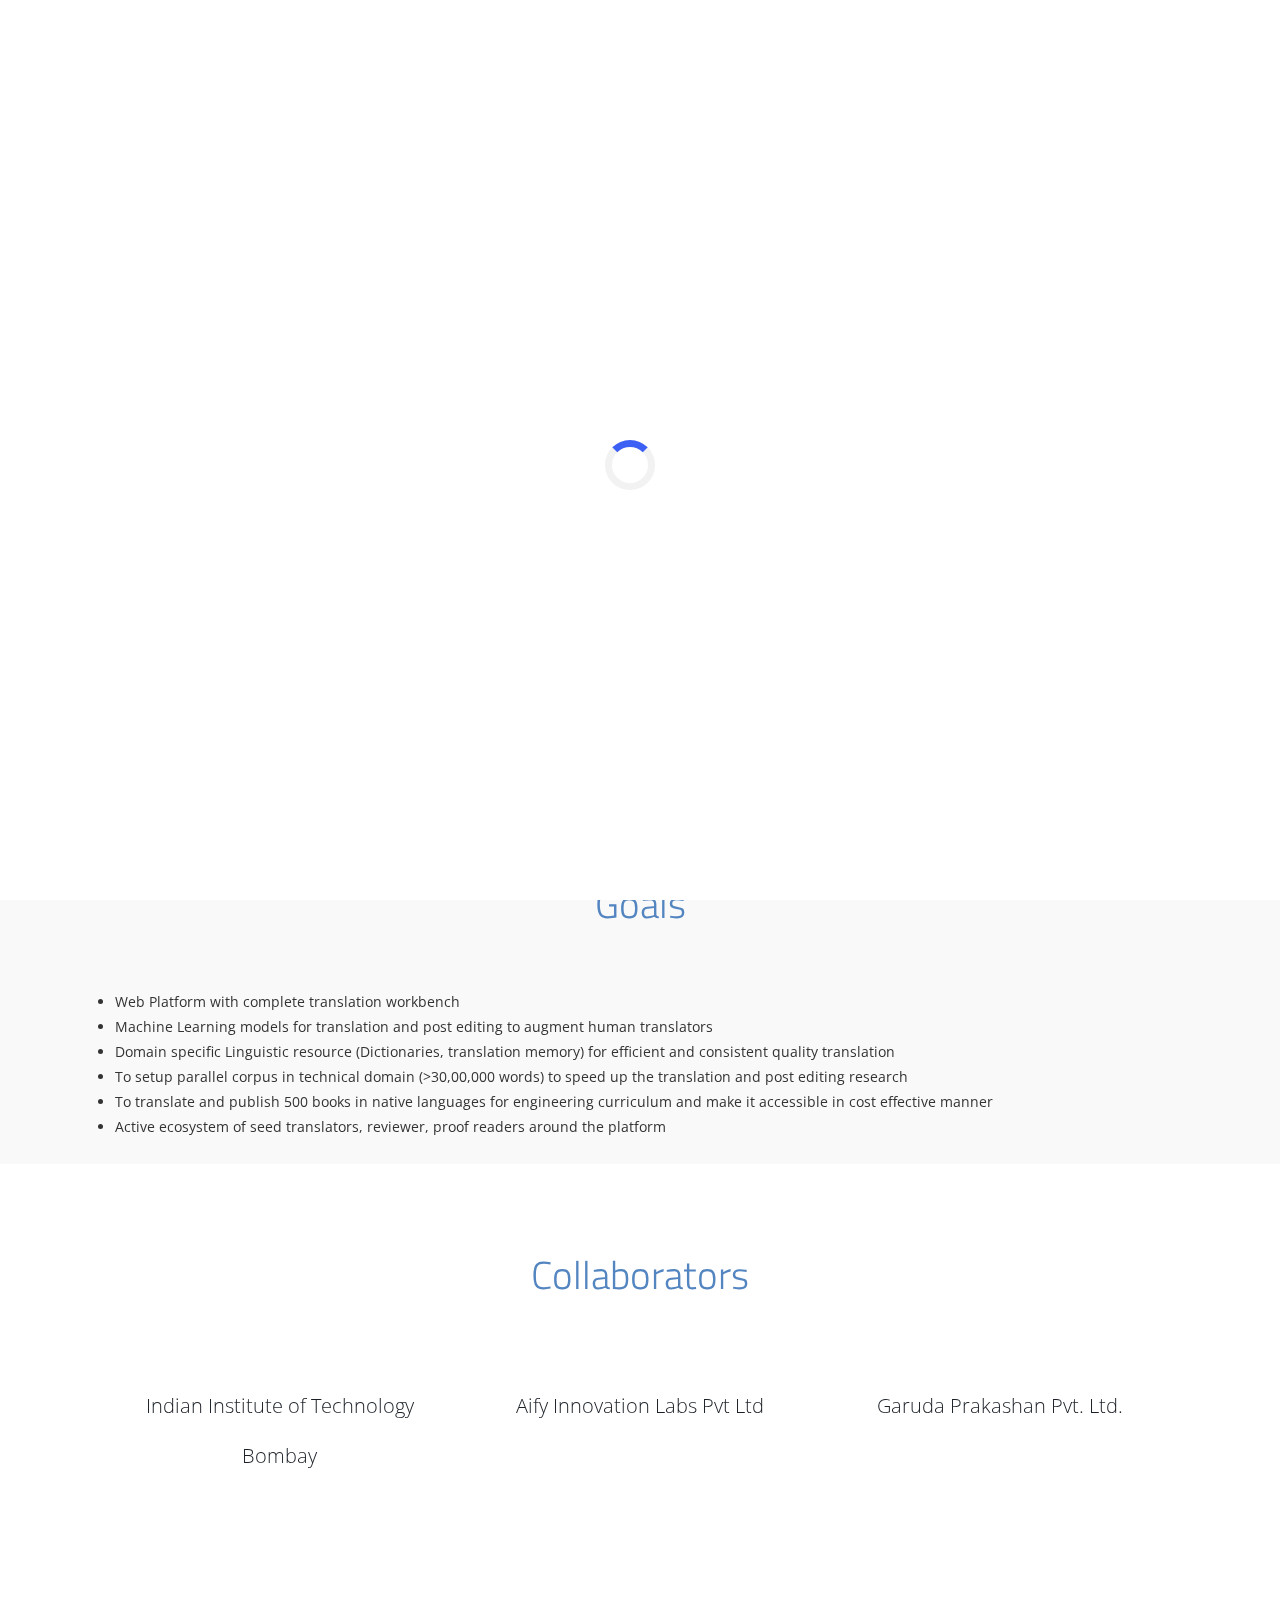
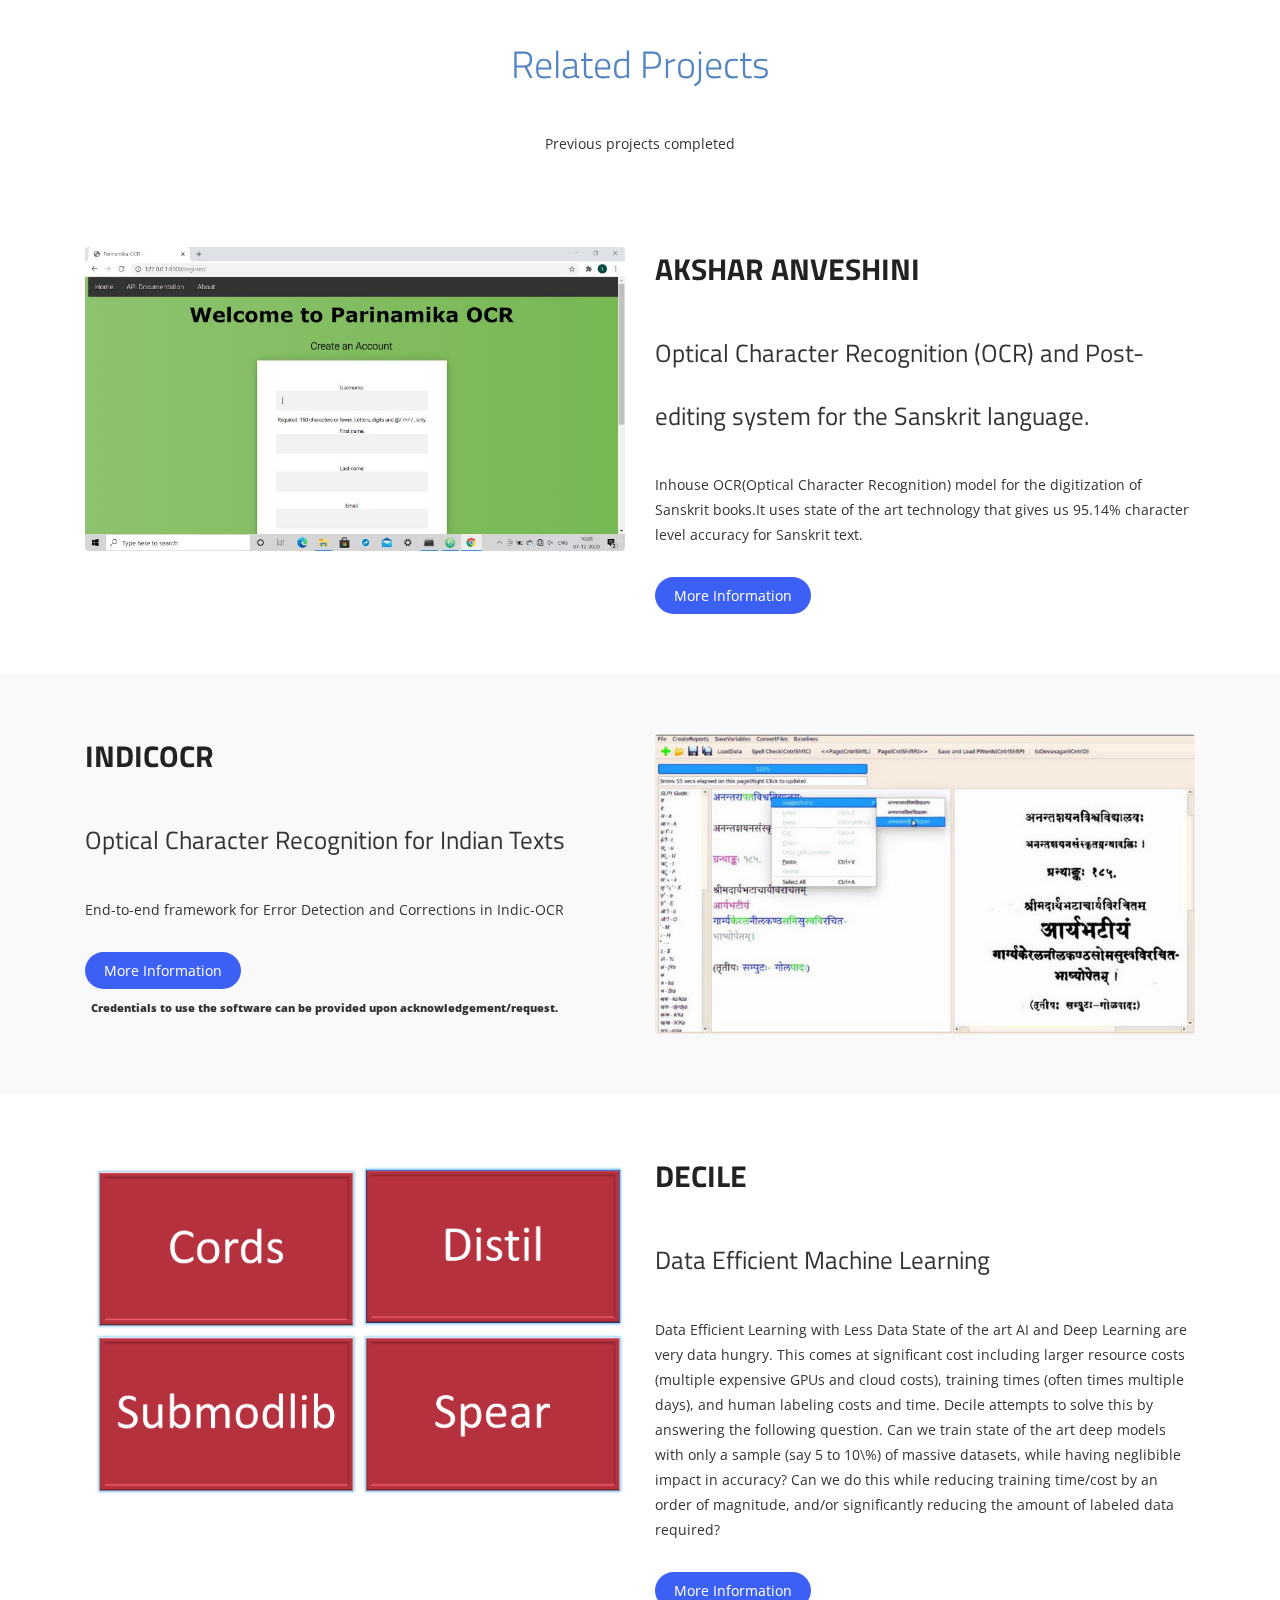
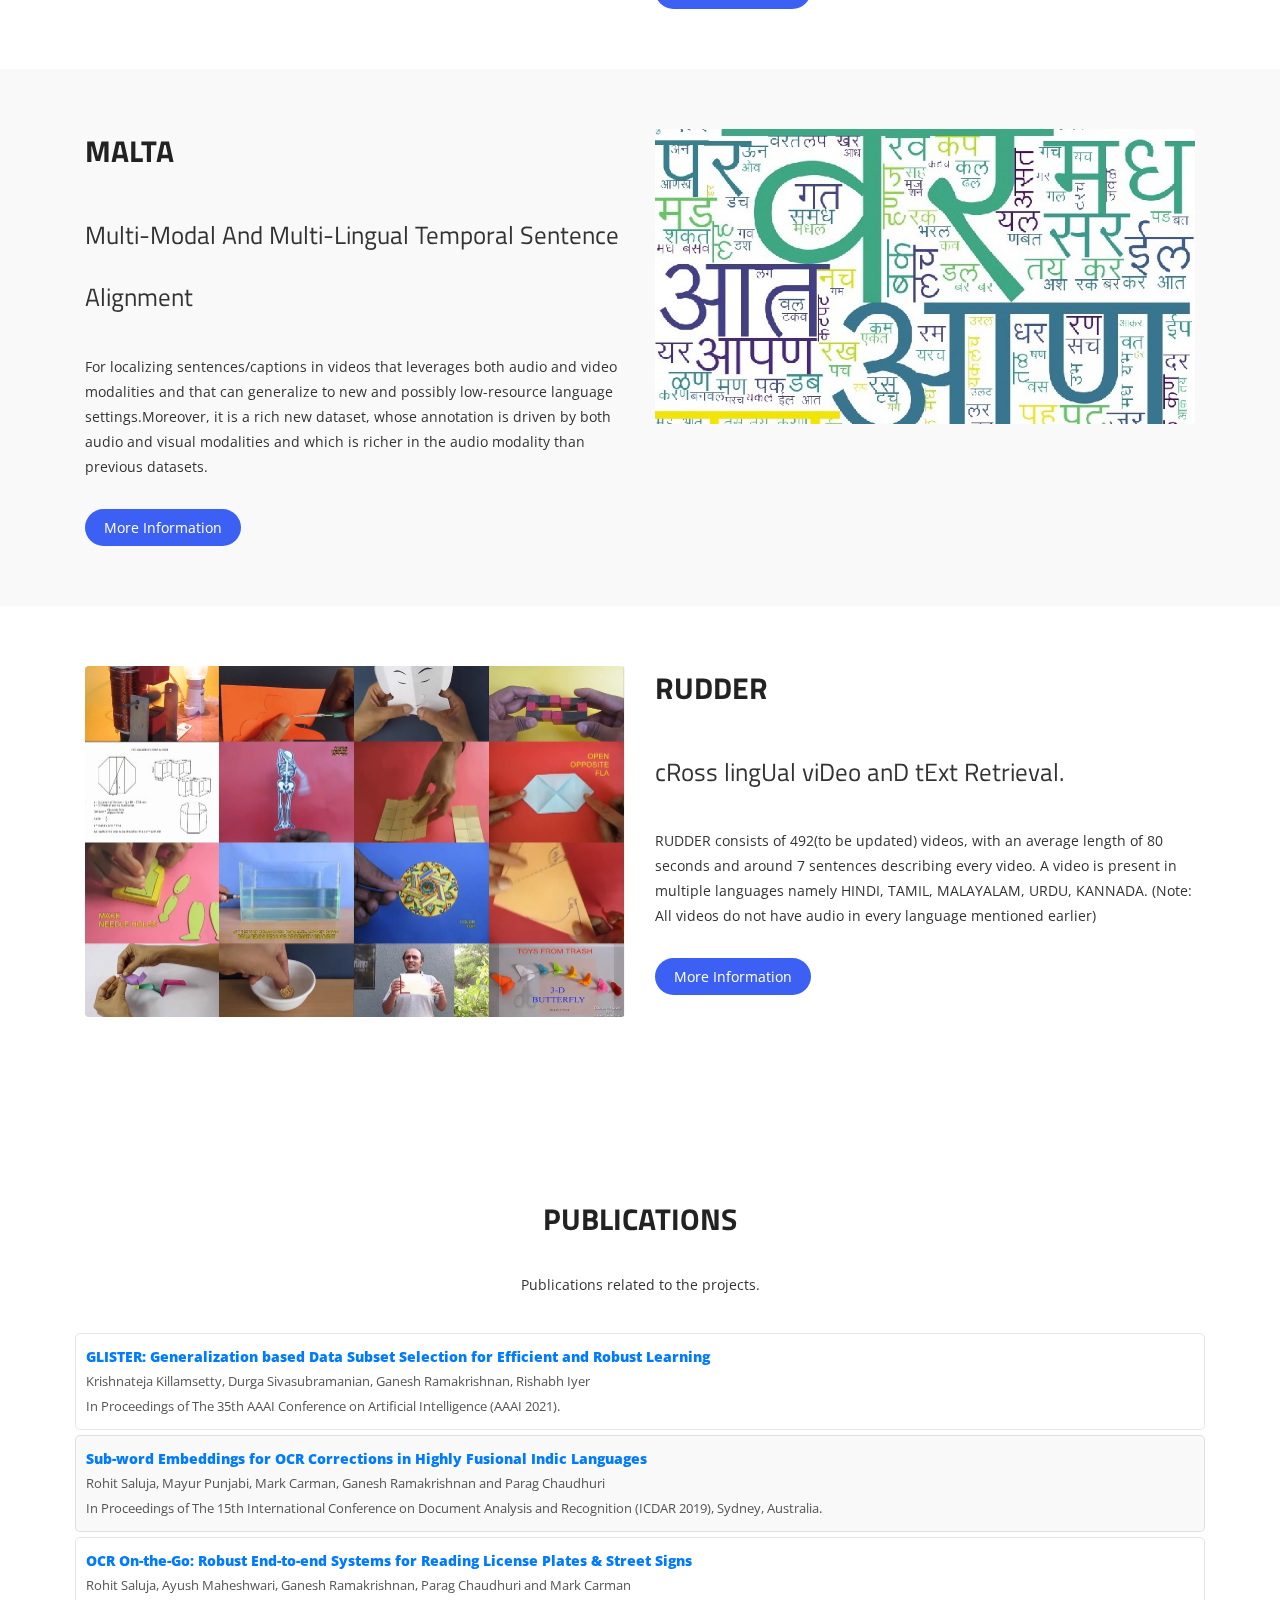
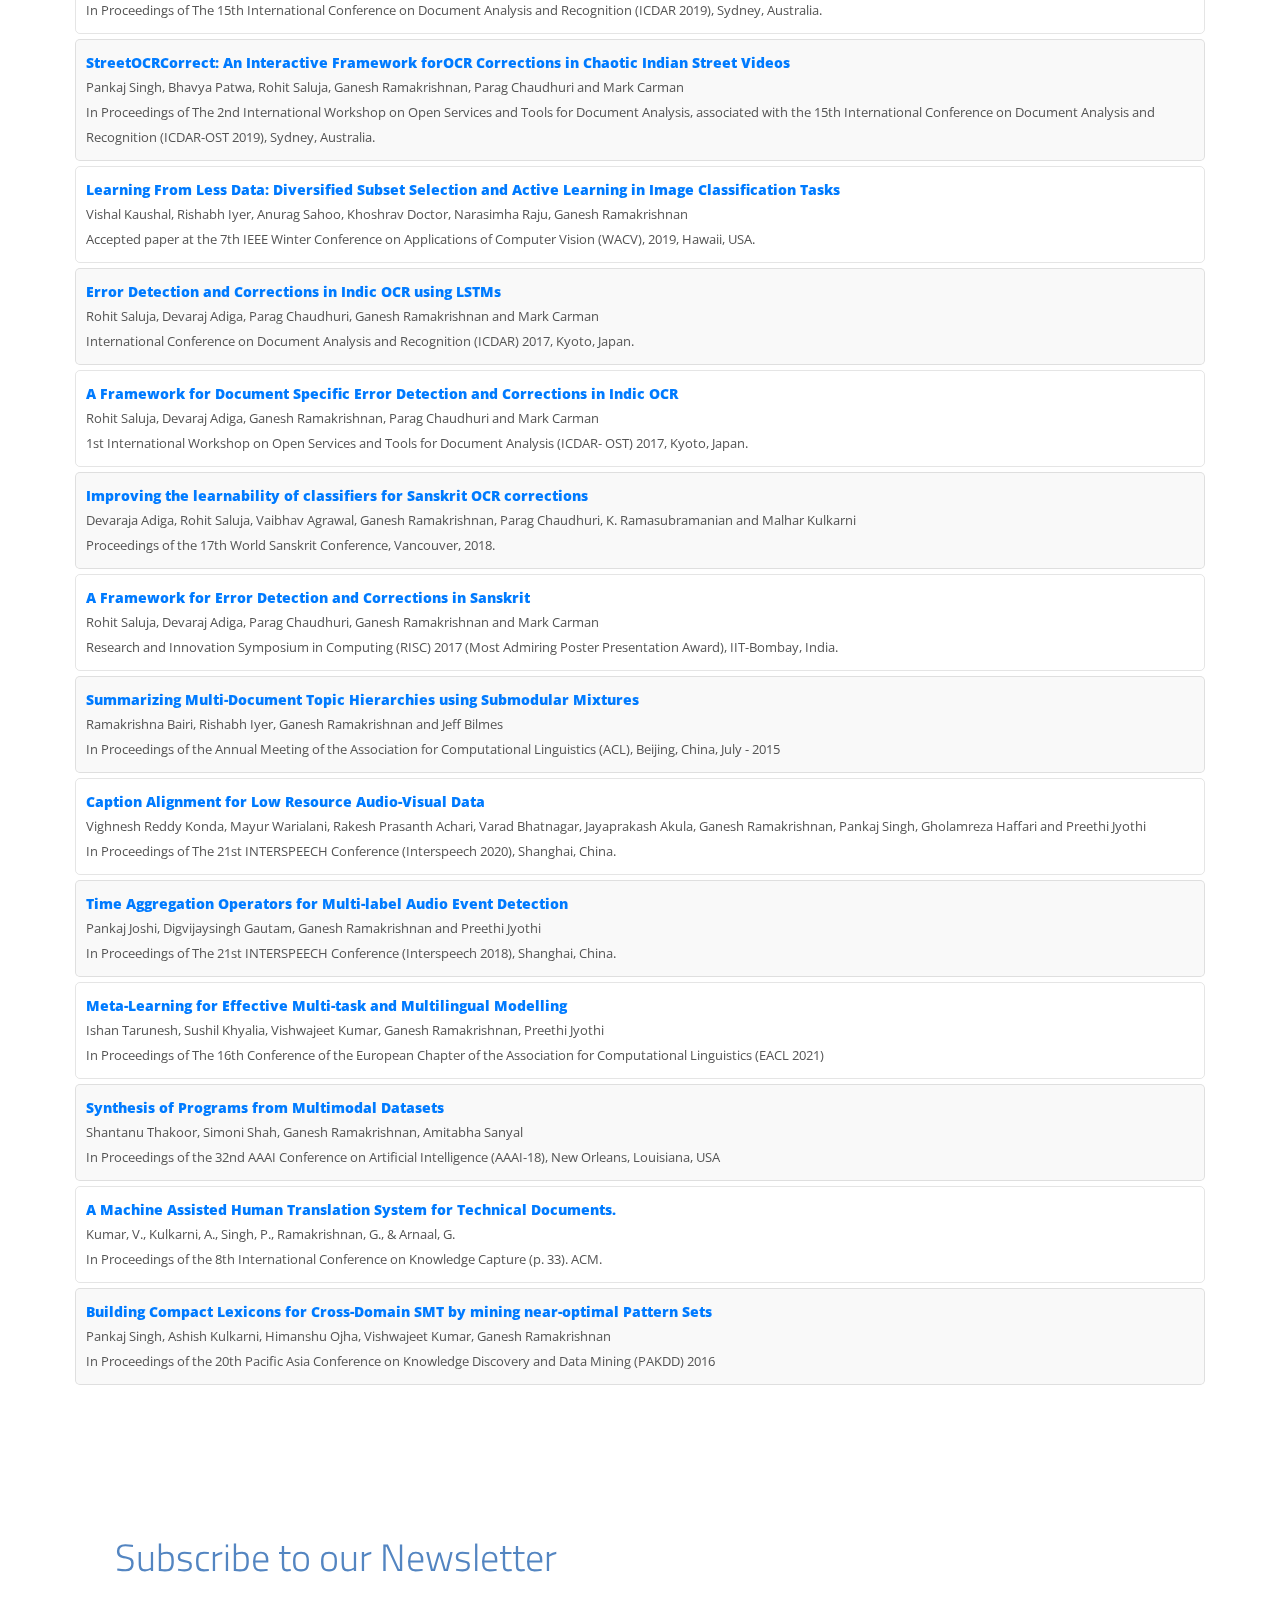
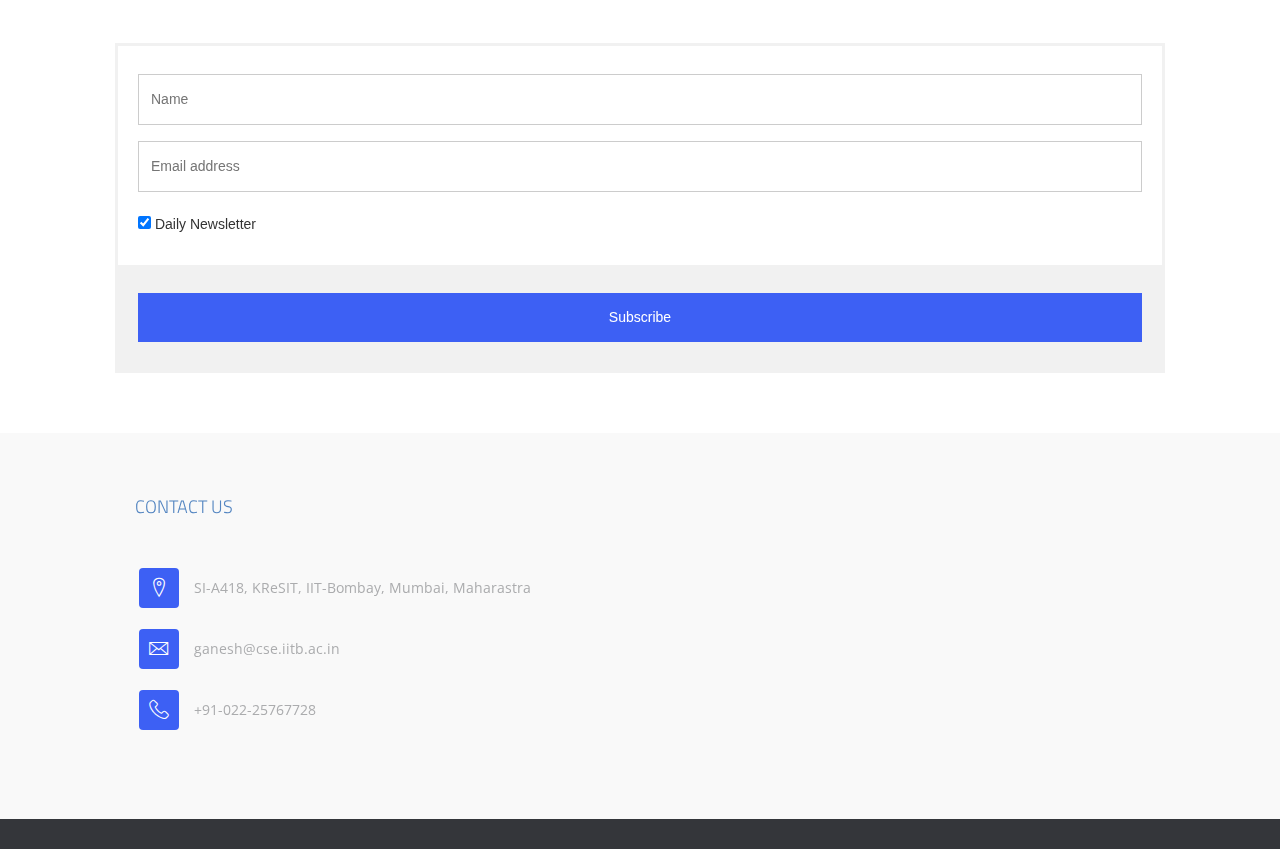
<file: index.html>
<!DOCTYPE html>
<html lang="en">

<head>
  <!-- Required meta tags -->
  <meta charset="utf-8">
  <meta name="viewport" content="width=device-width, initial-scale=1, shrink-to-fit=no">

  <title>UDAAN Project</title>

  <!-- Bootstrap CSS -->
  <link rel="stylesheet" href="assets/css/bootstrap.min.css">
  <!-- Icon -->
  <link rel="stylesheet" href="assets/fonts/line-icons.css">
  <!-- Slicknav -->
  <link rel="stylesheet" href="assets/css/slicknav.css">
  <!-- Owl carousel -->
  <link rel="stylesheet" href="assets/css/owl.carousel.min.css">
  <link rel="stylesheet" href="assets/css/owl.theme.css">

  <link rel="stylesheet" href="assets/css/magnific-popup.css">
  <link rel="stylesheet" href="assets/css/nivo-lightbox.css">
  <!-- Animate -->
  <link rel="stylesheet" href="assets/css/animate.css">
  <!-- Main Style -->
  <link rel="stylesheet" href="assets/css/main.css">
  <!-- Responsive Style -->
  <link rel="stylesheet" href="assets/css/responsive.css">

</head>

<body>

  <!-- Header Area wrapper Starts -->
  <header id="header-wrap">
    <!-- Navbar Start -->
    <nav class="navbar navbar-expand-md bg-inverse fixed-top scrolling-navbar">
      <div class="container">
        <!-- Brand and toggle get grouped for better mobile display -->
        <!-- <a href="index.html" class="navbar-brand"><img src="assets/img/logo.png" alt=""></a> -->
        <button class="navbar-toggler" type="button" data-toggle="collapse" data-target="#navbarCollapse"
          aria-controls="navbarCollapse" aria-expanded="false" aria-label="Toggle navigation">
          <i class="lni-menu"></i>
        </button>
        <div class="collapse navbar-collapse" id="navbarCollapse">
          <ul class="navbar-nav mr-auto w-100 justify-content-end clearfix">
            <li class="nav-item active">
              <a class="nav-link" href="#vision">
                Vision
              </a>
            </li>
            <li class="nav-item">
              <a class="nav-link" href="#goals">
                Goals
              </a>
            </li>
            <li class="nav-item">
              <a class="nav-link" href="#collaborators">
                Collaborators
              </a>
            </li>
            <li class="nav-item">
              <a class="nav-link" href="#projects">
                Related Projects
              </a>
            </li>
            <li class="nav-item">
              <a class="nav-link" href="#publications">
                Publications
              </a>
            </li>
            <li class="nav-item">
              <a class="nav-link" href="#subscribe">
                Subscribe
              </a>
            </li>
            <li class="nav-item">
              <a class="nav-link" href="#contact">
                Contact
              </a>
            </li>

          </ul>
        </div>
      </div>
    </nav>
    <!-- Navbar End collaborators-->

    <!-- Hero Area Start -->

    <div id="hero-area" class="hero-area-bg">
      <div class="container">
        <div class="row">
          <div class="col-md-12 col-sm-12">
            <div class="contents text-center">
              <!-- <h2 class="head-title wow fadeInUp">AI Softwares</h2> -->
              <!-- <div class="header-button wow fadeInUp" data-wow-delay="0.3s">
                <a href="#features" class="btn btn-common">Explore</a>
              </div> -->
              <section id="banner">
                <h1 style="padding-bottom: 0px;">Project UDAAN</h1>
                <p style="color:#86a6ce;">Breaking the Language Barrier</p>
              </section>
            </div>
            <div class="img-thumb text-center wow fadeInUp" data-wow-delay="0.6s">
              <!-- <img class="img-fluid" src="assets/img/banner.jpg" alt=""> -->
            </div>
          </div>
        </div>
      </div>
    </div>
    <!-- Hero Area End -->
    <section id="vision" class="wrapper" style="padding: 2%;">

  </header>
  <!-- Header Area wrapper End -->

  <!-- Feature Section Start -->
  <!-- <div id="feature">
    <div class="container-fluid">
      <div class="row">
        <div class="col-lg-6 col-md-12 col-sm-12">
          <div class="text-wrapper">
            <div>
              <h2 class="title-hl wow fadeInLeft" data-wow-delay="0.3s">We do a bunch of things.</h2>
              <p class="mb-4">If you are interested, and want to inquire, fill the form below</p>
              <a target="_blank" href="https://forms.gle/u3GdSo3VG9QckmaM9" class="btn btn-common">Inquire</a>
            </div>
          </div>
        </div>
        <div class="col-lg-6 col-md-12 col-sm-12 padding-none feature-bg">
          <div class="feature-thumb">
            <a href="#video-analytics">
              <div class="feature-item wow fadeInDown" data-wow-duration="1000ms" data-wow-delay="300ms">
                <div class="icon">
                  <i class="lni-video"></i>
                </div>
                <div class="feature-content">
                  <h3>Video Analytics in Defense and Security Applications</h3>
                  <p>Video Analytics and Surveillance softwares for video search, real-time intrusion detection,
                    perimeter monitoring, loitering detection, object tracking, etc.</p>
                </div>
              </div>
            </a>
            <a href="#document-analytics">
              <div class="feature-item wow fadeInDown" data-wow-duration="1000ms" data-wow-delay="500ms">
                <div class="icon">
                  <i class="lni-archive"></i>
                </div>
                <div class="feature-content">
                  <h3>Document Analytics</h3>
                  <p>Optical Character Recognition (OCR) and Scene text Recognition for Indian languages and Indian
                    context</p>
                </div>
              </div>
            </a>
          </div>
        </div>
      </div>
    </div>
  </div> -->
  <!-- Feature Section End -->


    <!-- <div class="container">
      <div class="section-header text-center ">
        <h2 class="section-title wow fadeInDown" data-wow-delay="0.3s">Our Vision</h2>
        <p>In India, every year, more than 1 crore students appear in CBSE, ICSE, and state board class 10th and 12th exams. Out of these students, more than 65% students study in non-English medium schools (link). Often, such students when join higher education institutes where the primary language of instruction is English, face language barriers. Lack of textbooks and other educational resources in native languages, add more to the issue for these students. Even when they wish to understand the content from supplementary resources such as the internet or trying to keep up with contemporary research, they face the similar issue. We are leaving behind such potential minds.
          <br /> 
          The lack of native language instruction also has a significant economic impact. Of the top twenty countries in GDP per capita, all of them use the language of the common people for higher and technical education. Most of these countries do not use English. In the bottom twenty economies, most of the countries are those which persist with a colonial language, not the mother tongue of the majority of people. The transition to mother tongue education requires significant investment in language infrastructure.
          <br />
          The New Education Policy (NEP) has asked for Higher Education to be made accessible to students in their mother tongues. The government has also urged IITs to optionally teach their curriculum in Indian languages and Prime Minister Modi has asked for every state to have at least one engineering and one medical institute in their mother tongue. To succeed in this initiative, we must have textbooks resources with the entire engineering and medical curriculum translated into the many Indian languages. In addition to this, we must set up a strong ecosystem which can help access the content in native languages.
        
          <br />
        </p>
          
      </div>
    </div> -->




      <div class="inner">
        <header class="align-center">
          <h2 class="text-center">Our Vision</h2>
        </header>
        <p>In India, every year, more than 1 crore students appear in CBSE, ICSE, and state board class 10th and 12th exams. Out of these students, more than 65% students study in non-English medium schools (link). Often, such students when join higher education institutes where the primary language of instruction is English, face language barriers. Lack of textbooks and other educational resources in native languages, add more to the issue for these students. Even when they wish to understand the content from supplementary resources such as the internet or trying to keep up with contemporary research, they face the similar issue. We are leaving behind such potential minds.</p>
        <br>
        <p>The lack of native language instruction also has a significant economic impact. Of the top twenty countries in GDP per capita, all of them use the language of the common people for higher and technical education. Most of these countries do not use English. In the bottom twenty economies, most of the countries are those which persist with a colonial language, not the mother tongue of the majority of people. The transition to mother tongue education requires significant investment in language infrastructure.</p>
        <br>
        <p>To succeed in this initiative, we must have textbooks resources with the entire engineering and medical curriculum translated into the many Indian languages. In addition to this, we must set up a strong ecosystem which can help access the content in native languages.</p>
      </div>
    </section>
  </div>
  <section id="goals" class="wrapper">
    <div class=" secondary-bg" style="padding: 2%;">
      <div class="inner">
      <header class="align-center">
        <h2 class="text-center">Goals</h2>
      </header>
      <li>Web Platform with complete translation workbench</li>
      <li>Machine Learning models for translation and post editing  to  augment  human translators</li>
      <li>Domain specific Linguistic resource (Dictionaries, translation memory) for efficient and consistent quality translation</li>
      <li>To setup parallel corpus in technical domain (>30,00,000 words) to speed up the translation and post editing research</li>
      <li>To translate and publish 500 books in native languages for engineering curriculum and make it accessible in cost effective manner</li>
      <li>Active ecosystem of seed translators, reviewer, proof readers around the platform</li>
      </div>
    </div>
  </section>
  <section id="collaborators" class="wrapper">
    <div class="" style="padding: 2%;">
      <div class="inner">
      <header class="align-center">
        <h2 class="text-center">Collaborators</h2>
      </header>
      

      <div class="row">
        <div class="column" style="background-color:white;">
          <h5>Indian Institute of Technology Bombay</h5>
          <!-- <p>Some text..</p> -->
        </div>
        <div class="column" style="background-color:white;">
          <h5>Aify Innovation Labs Pvt Ltd</h5>
          <!-- <p>Some text..</p> -->
        </div>
        <div class="column" style="background-color:white;">
          <h5>Garuda Prakashan Pvt. Ltd.</h5>
          <!-- <p>Some text..</p> -->
        </div>
      </div>
      </div>
    </div>
  </section>
  <section id="projects" class="section-padding">

  <div class="section-header text-center ">
    <h2 class=" wow fadeInDown" data-wow-delay="0.3s">Related Projects</h2>
    <p>Previous projects completed
    </p>
  </div>


  <div id="video-analytics-videosummy" class="skill-area section-padding">
    <div class="container">
      <div class="row">
        <div class="col-lg-6 col-md-12 col-xs-12 wow fadeInLeft" data-wow-delay="0.3s">
          <img class="img-fluid" src="assets/img/signup.jpg" alt="">
        </div>
        <div class="col-lg-6 col-md-12 col-xs-12 info wow fadeInRight" data-wow-delay="0.3s">
          <div class="site-heading">
            <h2 class="section-title">Akshar Anveshini</h2>
            <h4 class="section-subtitle">Optical Character Recognition (OCR) and Post-editing system for the Sanskrit language.</h4>
            <p>
              Inhouse OCR(Optical Character Recognition) model for the digitization of Sanskrit books.It uses state of the art technology that gives us 95.14% character level accuracy for Sanskrit text.
            </p>
          </div>
          <div class="skills-section">
            <a target="_blank"
              href="https://www.cse.iitb.ac.in/~ocr/"
              class="btn btn-common btn-rm">More Information</a>
          </div>
        </div>
      </div>
    </div>
  </div>

  <!-- <div id="document-analytics" class="section-padding feature-bg feature-container">
    <div class="container">
      <div class="section-header text-center feature-content">
        <h2 class="section-title wow fadeInDown" data-wow-delay="0.3s">Document Analytics</h2>
        <p>Optical Character Recognition (OCR) and Scene text Recognition for Indian languages and Indian context</p>
      </div>
    </div>
  </div> -->

  <div id="video-analytics-jigyasa" class="skill-area section-padding secondary-bg">
    <div class="container">
      <div class="row">
        <div class="col-lg-6 col-md-12 col-xs-12 info wow fadeInRight" data-wow-delay="0.3s">
          <div class="site-heading">
            <h2 class="section-title">IndicOCR</h2>
            <h3 class="section-subtitle">Optical Character Recognition for Indian Texts</h3>
            <p>
              End-to-end framework for Error Detection and Corrections in Indic-OCR
            </p>
          </div>
          <div class="skills-section">
            <a target="_blank" href="https://www.cse.iitb.ac.in/~rohitsaluja/project.html"
              class="btn btn-common btn-rm">More Information</a>

            <p style="font-size: 0.8em;font-weight: 900;padding: 6px;">Credentials to use the software can be provided
              upon acknowledgement/request.</p>
          </div>
        </div>

        <div class="col-lg-6 col-md-12 col-xs-12 wow fadeInLeft" data-wow-delay="0.3s">
          <img class="img-fluid" src="assets/img/icdar-ost.png" alt="">
        </div>
      </div>
    </div>
  </div>

  <div id="decile" class="skill-area section-padding">
    <div class="container">
      <div class="row">
        <div class="col-lg-6 col-md-12 col-xs-12 wow fadeInLeft" data-wow-delay="0.3s">
          <img class="img-fluid" src="assets/img/Decile-Interface.png" alt="">
        </div>
        <div class="col-lg-6 col-md-12 col-xs-12 info wow fadeInRight" data-wow-delay="0.3s">
          <div class="site-heading">
            <h2 class="section-title">DECILE</h2>
            <h3 class="section-subtitle">Data Efficient Machine Learning</h3>
            <p>
              Data Efficient Learning with Less Data
              State of the art AI and Deep Learning are very data hungry. This comes at significant cost including larger resource costs (multiple expensive GPUs and cloud costs), training times (often times multiple days), and human labeling costs and time. Decile attempts to solve this by answering the following question. Can we train state of the art deep models with only a sample (say 5 to 10\%) of massive datasets, while having neglibible impact in accuracy? Can we do this while reducing training time/cost by an order of magnitude, and/or significantly reducing the amount of labeled data required?
            </p>
          </div>
          <div class="skills-section">
            <a target="_blank"
              href="https://decile.org/"
              class="btn btn-common btn-rm">More Information</a>
          </div>
        </div>
      </div>
    </div>
  </div>
  <div id="video-analytics-jigyasa" class="skill-area section-padding secondary-bg">
    <div class="container">
      <div class="row">
        <div class="col-lg-6 col-md-12 col-xs-12 info wow fadeInRight" data-wow-delay="0.3s">
          <div class="site-heading">
            <h2 class="section-title">MALTA</h2>
            <h4 class="section-subtitle">Multi-Modal And Multi-Lingual Temporal Sentence Alignment</h4>
            <p>
              For localizing sentences/captions in videos that leverages both audio and video modalities and that can generalize to new and possibly low-resource language settings.Moreover, it is a rich new dataset, whose annotation is driven by both audio and visual modalities and which is richer in the audio modality than previous datasets.
            </p>
          </div>
          <div class="skills-section">
            <a target="_blank" href="https://www.cse.iitb.ac.in/~malta/index.html"
              class="btn btn-common btn-rm">More Information</a>
          </div>
        </div>

        <div class="col-lg-6 col-md-12 col-xs-12 wow fadeInLeft" data-wow-delay="0.3s">
          <img class="img-fluid" src="assets/img/varnamala.jpg" alt="">
        </div>
      </div>
    </div>
  </div>

  <div id="decile" class="skill-area section-padding">
    <div class="container">
      <div class="row">
        <div class="col-lg-6 col-md-12 col-xs-12 wow fadeInLeft" data-wow-delay="0.3s">
          <img class="img-fluid" src="assets/img/marati_conversion.jpg" alt="">
        </div>
        <div class="col-lg-6 col-md-12 col-xs-12 info wow fadeInRight" data-wow-delay="0.3s">
          <div class="site-heading">
            <h2 class="section-title">RUDDER</h2>
            <h3 class="section-subtitle">cRoss lingUal viDeo anD tExt Retrieval.</h3>
            <p>
              RUDDER consists of 492(to be updated) videos, with an average length of 80 seconds and around 7 sentences describing every video. A video is present in multiple languages namely HINDI, TAMIL, MALAYALAM, URDU, KANNADA. (Note: All videos do not have audio in every language mentioned earlier)
            </p>
          </div>
          <div class="skills-section">
            <a target="_blank"
              href="https://rudder-2021.github.io/about.html"
              class="btn btn-common btn-rm">More Information</a>
          </div>
        </div>
      </div>
    </div>
  </div>

  </section>
  <!-- Portfolio Section -->
  <section id="publications" class="section-padding">

    <!-- Container Starts -->
    <div class="container">
      <div class="section-header text-center">
        <h2 class="section-title wow fadeInDown" data-wow-delay="0.3s">Publications</h2>
        <p>Publications related to the projects.
        </p>
      </div>

      <!-- Portfolio Recent Projects -->
      <div class="row">
        <div class="paper-contianer">
          <div class="paper">
            <a class="paper-title" target="_blank"
              href="https://www.cse.iitb.ac.in/~ganesh/papers/aaai2021.pdf">
              GLISTER: Generalization based Data Subset Selection for Efficient and Robust Learning
            </a>
            <p class="paper-authors">
              Krishnateja Killamsetty, Durga Sivasubramanian, Ganesh Ramakrishnan, Rishabh Iyer
            </p>
            <p class="paper-conference">
              In Proceedings of The 35th AAAI Conference on Artificial Intelligence (AAAI 2021).
            </p>
          </div>

          <div class="paper">
            <a class="paper-title" target="_blank"
              href="https://www.cse.iitb.ac.in/~ganesh/papers/icdar2019a.pdf">
              Sub-word Embeddings for OCR Corrections in Highly Fusional Indic Languages

            </a>
            <p class="paper-authors">
              Rohit Saluja, Mayur Punjabi, Mark Carman, Ganesh Ramakrishnan and Parag Chaudhuri
            </p>
            <p class="paper-conference">
              In Proceedings of The 15th International Conference on Document Analysis and Recognition (ICDAR 2019), Sydney, Australia.
            </p>
          </div>

          <div class="paper">
            <a class="paper-title" target="_blank"
              href="https://www.cse.iitb.ac.in/~ganesh/papers/icdar2019b.pdf">
              OCR On-the-Go: Robust End-to-end Systems for Reading License Plates & Street Signs
            </a>
            <p class="paper-authors">
              Rohit Saluja, Ayush Maheshwari, Ganesh Ramakrishnan, Parag Chaudhuri and Mark Carman
            </p>
            <p class="paper-conference">
              In Proceedings of The 15th International Conference on Document Analysis and Recognition (ICDAR 2019), Sydney, Australia.

            </p>  
          </div>

          <div class="paper">
            <a class="paper-title" target="_blank"
              href="https://www.cse.iitb.ac.in/~ganesh/papers/icdarost2019.pdf">
              StreetOCRCorrect: An Interactive Framework forOCR Corrections in Chaotic Indian Street Videos
            </a>
            <p class="paper-authors">
              Pankaj Singh, Bhavya Patwa, Rohit Saluja, Ganesh Ramakrishnan, Parag Chaudhuri and Mark Carman
            </p>
            <p class="paper-conference">
              In Proceedings of The 2nd International Workshop on Open Services and Tools for Document Analysis, associated with the 15th International Conference on Document Analysis and Recognition (ICDAR-OST 2019), Sydney, Australia.
            </p>
          </div>

          <div class="paper">
            <a class="paper-title" target="_blank"
              href="https://www.cse.iitb.ac.in/~ganesh/papers/wacv2019b.pdf">
              Learning From Less Data: Diversified Subset Selection and Active Learning in Image Classification Tasks
            </a>
            <p class="paper-authors">
              Vishal Kaushal, Rishabh Iyer, Anurag Sahoo, Khoshrav Doctor, Narasimha Raju, Ganesh Ramakrishnan
            </p>
            <p class="paper-conference">
              Accepted paper at the 7th IEEE Winter Conference on Applications of Computer Vision (WACV), 2019, Hawaii, USA.
            </p>
          </div>

          <div class="paper">
            <a class="paper-title" target="_blank"
              href="https://www.cse.iitb.ac.in/~ganesh/papers/icdar17.pdf">
              Error Detection and Corrections in Indic OCR using LSTMs
            </a>
            <p class="paper-authors">
              Rohit Saluja, Devaraj Adiga, Parag Chaudhuri, Ganesh Ramakrishnan and Mark Carman
            </p>
            <p class="paper-conference">
              International Conference on Document Analysis and Recognition (ICDAR) 2017, Kyoto, Japan.
            </p>
          </div>

          <div class="paper">
            <a class="paper-title" target="_blank"
              href="https://www.cse.iitb.ac.in/~ganesh/papers/icdar-ost17.pdf">
              A Framework for Document Specific Error Detection and Corrections in Indic OCR
            </a>
            <p class="paper-authors">
              Rohit Saluja, Devaraj Adiga, Ganesh Ramakrishnan, Parag Chaudhuri and Mark Carman
            </p>
            <p class="paper-conference">
              1st International Workshop on Open Services and Tools for Document Analysis (ICDAR- OST) 2017, Kyoto, Japan.
            </p>
          </div>

          <div class="paper">
            <a class="paper-title" target="_blank"
              href="https://www.cse.iitb.ac.in/~ganesh/papers/wsc2018.pdf">
              Improving the learnability of classifiers for Sanskrit OCR corrections
            </a>
            <p class="paper-authors">
              Devaraja Adiga, Rohit Saluja, Vaibhav Agrawal, Ganesh Ramakrishnan, Parag Chaudhuri, K. Ramasubramanian and Malhar Kulkarni
            </p>
            <p class="paper-conference">
              Proceedings of the 17th World Sanskrit Conference, Vancouver, 2018.
            </p>
          </div>



          <div class="paper">
            <a class="paper-title" target="_blank"
              href="https://ieeexplore.ieee.org/document/8270254">
              A Framework for Error Detection and Corrections in Sanskrit
            </a>
            <p class="paper-authors">
              Rohit Saluja, Devaraj Adiga, Parag Chaudhuri, Ganesh Ramakrishnan and Mark Carman
            </p>
            <p class="paper-conference">
              Research and Innovation Symposium in Computing (RISC) 2017 (Most Admiring Poster Presentation Award), IIT-Bombay, India.
            </p>
          </div>


          <div class="paper">
            <a class="paper-title" target="_blank"
            href="https://www.cse.iitb.ac.in/~ganesh/papers/acl15.pdf">
              Summarizing Multi-Document Topic Hierarchies using Submodular Mixtures
            </a>
            <p class="paper-authors">
              Ramakrishna Bairi, Rishabh Iyer, Ganesh Ramakrishnan and Jeff Bilmes
            </p>
            <p class="paper-conference">
              In Proceedings of the Annual Meeting of the Association for Computational Linguistics (ACL), Beijing, China, July - 2015
            </p>
          </div>

          <div class="paper">
            <a class="paper-title" target="_blank"
            href="https://www.cse.iitb.ac.in/~ganesh/papers/acl15.pdf">
            Caption Alignment for Low Resource Audio-Visual Data

            </a>
            <p class="paper-authors">
              Vighnesh Reddy Konda, Mayur Warialani, Rakesh Prasanth Achari, Varad Bhatnagar, Jayaprakash Akula, Ganesh Ramakrishnan, Pankaj Singh,  Gholamreza Haffari and Preethi Jyothi
            </p>
            <p class="paper-conference">
              In Proceedings of The 21st INTERSPEECH Conference (Interspeech 2020), Shanghai, China.
            </p>
          </div>

          <div class="paper">
            <a class="paper-title" target="_blank"
            href="https://www.cse.iitb.ac.in/~ganesh/papers/acl15.pdf">
            Time Aggregation Operators for Multi-label Audio Event Detection
            </a>
            <p class="paper-authors">
              Pankaj Joshi, Digvijaysingh Gautam, Ganesh Ramakrishnan and  Preethi Jyothi
            </p>
            <p class="paper-conference">
              In Proceedings of The 21st INTERSPEECH Conference (Interspeech 2018), Shanghai, China.
            </p>
          </div>

          <div class="paper">
            <a class="paper-title" target="_blank"
            href="https://www.cse.iitb.ac.in/~ganesh/papers/acl15.pdf">
            Meta-Learning for Effective Multi-task and Multilingual Modelling
            </a>
            <p class="paper-authors">
              Ishan Tarunesh, Sushil Khyalia, Vishwajeet Kumar, Ganesh Ramakrishnan, Preethi Jyothi
            </p>
            <p class="paper-conference">
              In Proceedings of The 16th Conference of the European Chapter of the Association for Computational Linguistics (EACL 2021)
            </p>
          </div>
          <!-- edit from here -->
          <div class="paper">
            <a class="paper-title" target="_blank"
            href="https://www.cse.iitb.ac.in/~ganesh/papers/acl15.pdf">
            Synthesis of Programs from Multimodal Datasets
            </a>
            <p class="paper-authors">
              Shantanu Thakoor, Simoni Shah, Ganesh Ramakrishnan, Amitabha Sanyal
            </p>
            <p class="paper-conference">
              In Proceedings of the 32nd AAAI Conference on Artificial Intelligence (AAAI-18), New Orleans, Louisiana, USA
            </p>
          </div>
          <div class="paper">
            <a class="paper-title" target="_blank"
            href="https://www.cse.iitb.ac.in/~ganesh/papers/acl15.pdf">
            A Machine Assisted Human Translation System for Technical Documents.
            </a>
            <p class="paper-authors">
              Kumar, V., Kulkarni, A., Singh, P., Ramakrishnan, G., & Arnaal, G.
            </p>
            <p class="paper-conference">
              In Proceedings of the 8th International Conference on Knowledge Capture (p. 33). ACM.
            </p>
          </div>
          <div class="paper">
            <a class="paper-title" target="_blank"
            href="https://www.cse.iitb.ac.in/~ganesh/papers/acl15.pdf">
            Building Compact Lexicons for Cross-Domain SMT by mining near-optimal Pattern Sets
            </a>
            <p class="paper-authors">
              Pankaj Singh, Ashish Kulkarni, Himanshu Ojha, Vishwajeet Kumar, Ganesh Ramakrishnan
            </p>
            <p class="paper-conference">
              In Proceedings of the 20th Pacific Asia Conference on Knowledge Discovery and Data Mining (PAKDD) 2016
            </p>
          </div>
        </div>
      </div>
    </div>
    <!-- Container Ends -->
  </section>
  <!-- Portfolio Section Ends -->

  <section id="subscribe" class="section-padding">

  <section  class="customwrapper">
    <div class="inner">
<h3>Subscribe to our Newsletter</h3>

<form action="/action_page.php">


  <div class="mycontainer" style="background-color:white">
    <input type="text" placeholder="Name" name="name" required>
    <input type="text" placeholder="Email address" name="mail" required>
    <label>
      <input type="checkbox" checked="checked" name="subscribe"> Daily Newsletter
    </label>
  </div>

  <div class="mycontainer">
    <input type="submit" value="Subscribe">
  </div>
</form>

</div>
</section>


</div>
</section>

  <!-- Contact Section Start -->
  <section id="contact" class="section-padding secondary-bg">
    <div class="container">
      <div class="row contact-form-area wow fadeInUp" data-wow-delay="0.4s">
        <div class="col-md-6 col-lg-6 col-sm-12">
          <div class="contact-right-area wow fadeIn">
            <!-- <div class="contact-title">
              <h1>We're a friendly bunch..</h1>
              <p>We create projects for companies and startups with a passion for quality</p>
            </div> -->
            <h2>Contact Us</h2>
            <div class="contact-right">
              <div class="single-contact">
                <div class="contact-icon">
                  <i class="lni-map-marker"></i>
                </div>
                <p>SI-A418, KReSIT, IIT-Bombay, Mumbai, Maharastra</p>
              </div>
              <div class="single-contact">
                <div class="contact-icon">
                  <i class="lni-envelope"></i>
                </div>
                <p><a href="mailto:ganesh@cse.iitb.ac.in">ganesh@cse.iitb.ac.in</a></p>
              </div>
              <div class="single-contact">
                <div class="contact-icon">
                  <i class="lni-phone-handset"></i>
                </div>
                <p><a href="tel:+91-022-25767728">+91-022-25767728</a></p>
              </div>
            </div>
          </div>
        </div>
      </div>
    </div>
  </section>
  <!-- Contact Section End -->

  <!-- Copyright Section Start -->
  <div class="copyright">
    <div class="container">
      <div class="row">
      </div>
    </div>
  </div>
  <!-- Copyright Section End -->

  <!-- Go to Top Link -->
  <a href="#" class="back-to-top">
    <i class="lni-arrow-up"></i>
  </a>

  <!-- Preloader -->
  <div id="preloader">
    <div class="loader" id="loader-1"></div>
  </div>
  <!-- End Preloader -->

  <!-- jQuery first, then Popper.js, then Bootstrap JS -->
  <script src="assets/js/jquery-min.js"></script>
  <script src="assets/js/popper.min.js"></script>
  <script src="assets/js/bootstrap.min.js"></script>
  <script src="assets/js/owl.carousel.min.js"></script>
  <script src="assets/js/jquery.mixitup.js"></script>
  <script src="assets/js/wow.js"></script>
  <script src="assets/js/jquery.nav.js"></script>
  <script src="assets/js/scrolling-nav.js"></script>
  <script src="assets/js/jquery.easing.min.js"></script>
  <script src="assets/js/jquery.counterup.min.js"></script>
  <script src="assets/js/nivo-lightbox.js"></script>
  <script src="assets/js/jquery.magnific-popup.min.js"></script>
  <script src="assets/js/waypoints.min.js"></script>
  <script src="assets/js/jquery.slicknav.js"></script>
  <script src="assets/js/main.js"></script>
  <script src="assets/js/form-validator.min.js"></script>
  <script src="assets/js/contact-form-script.min.js"></script>

</body>

</html>
</file>
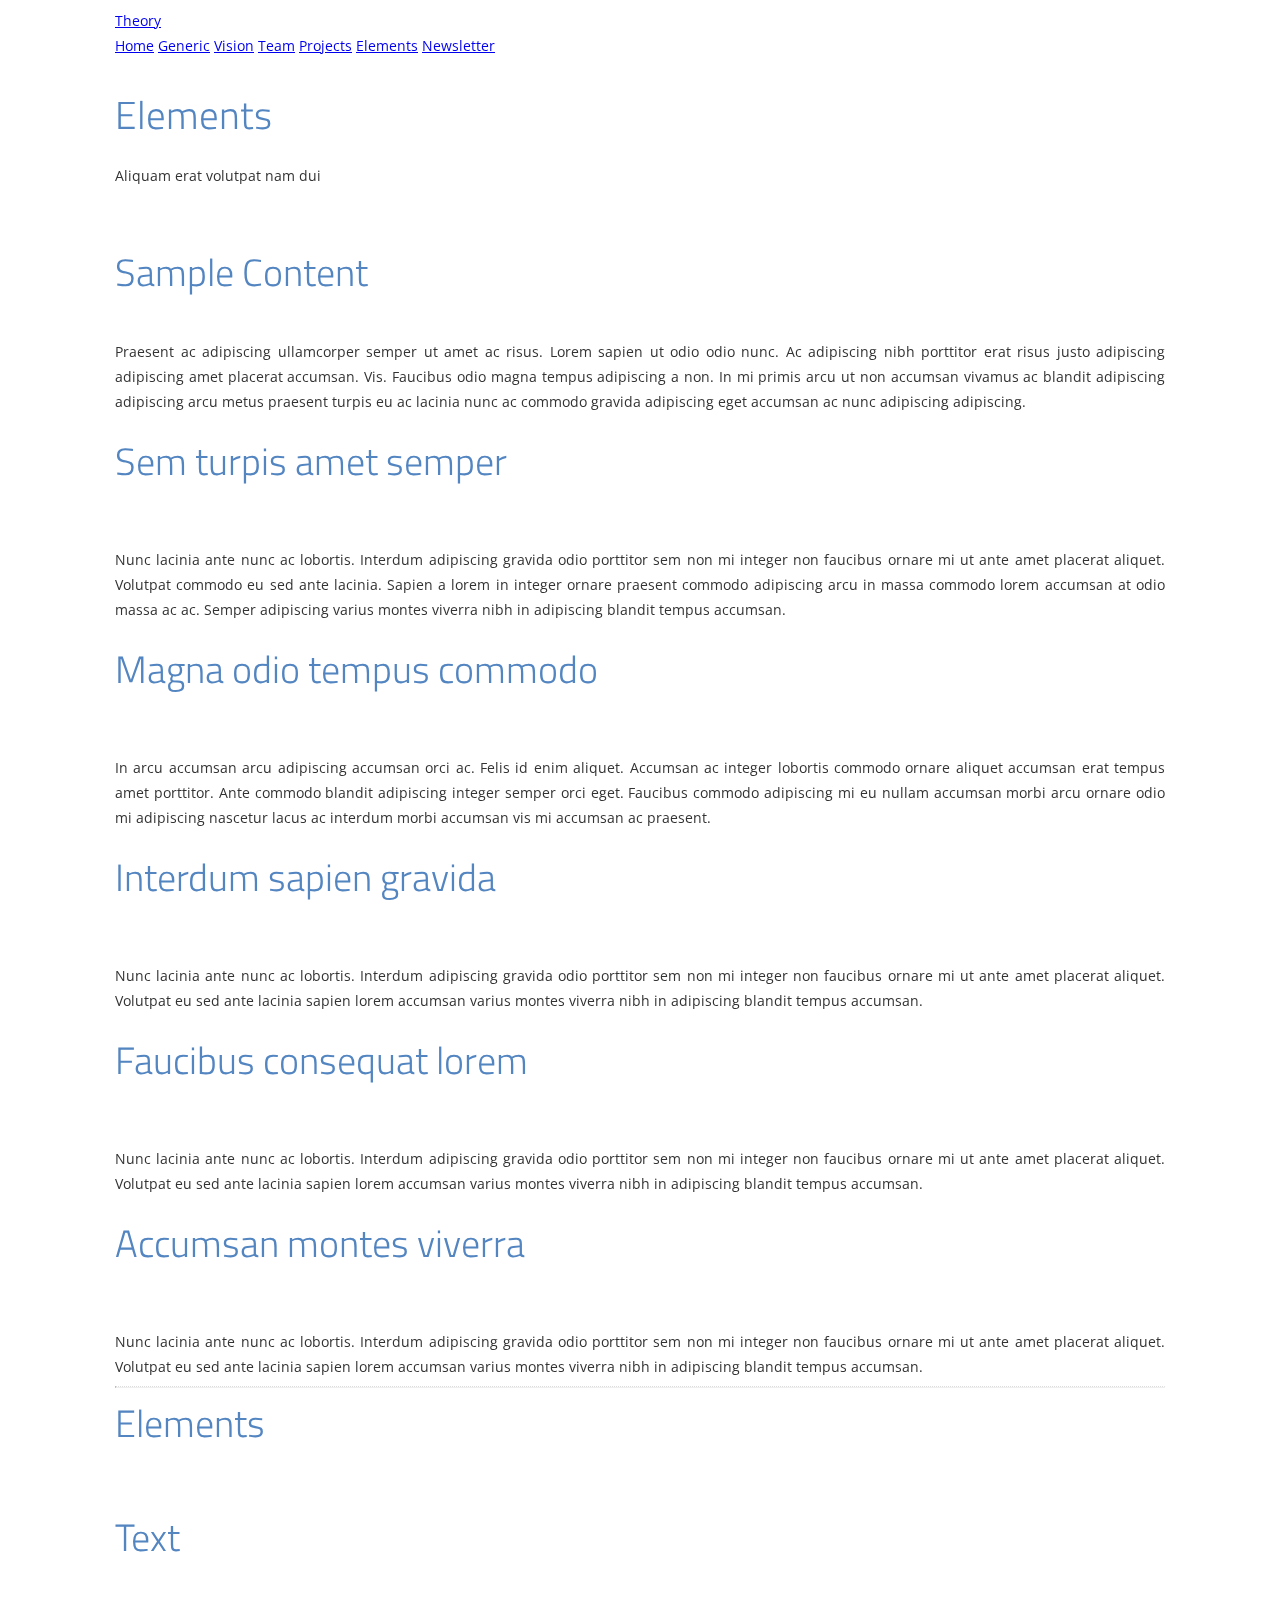
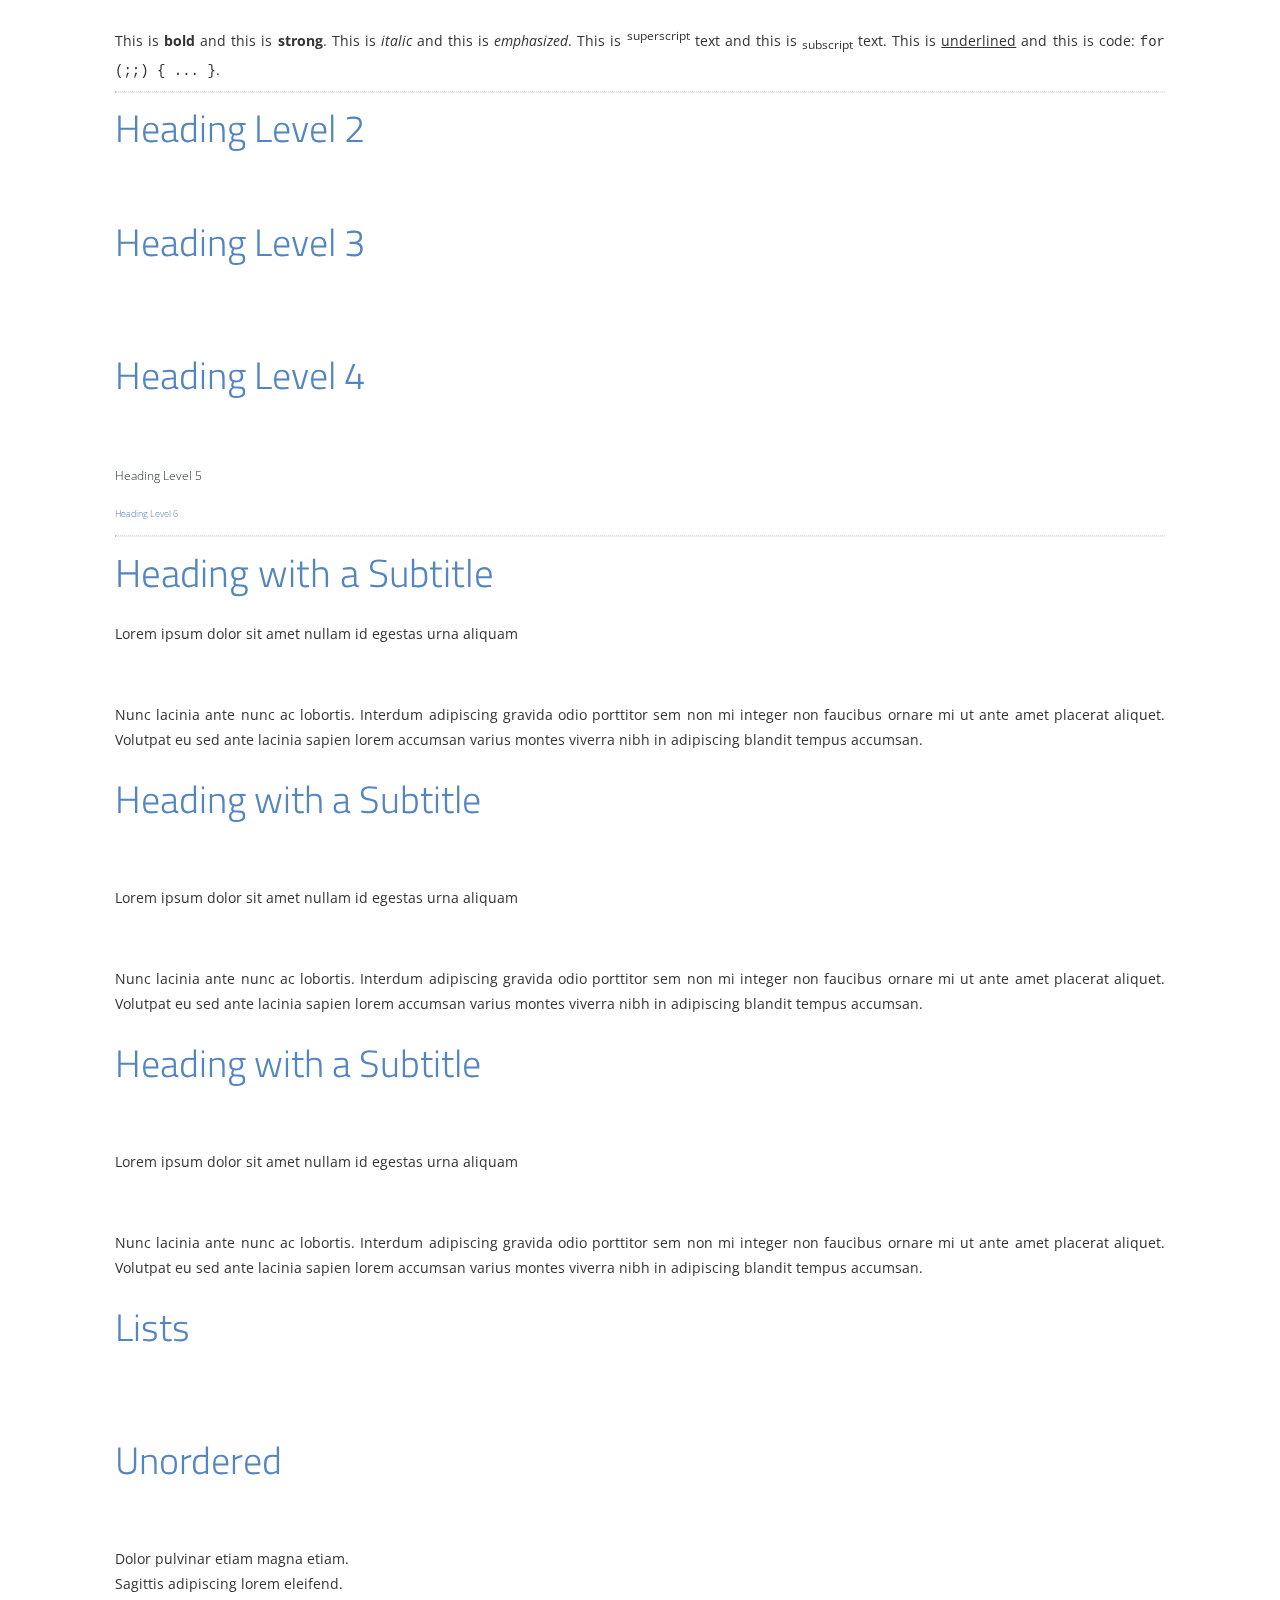
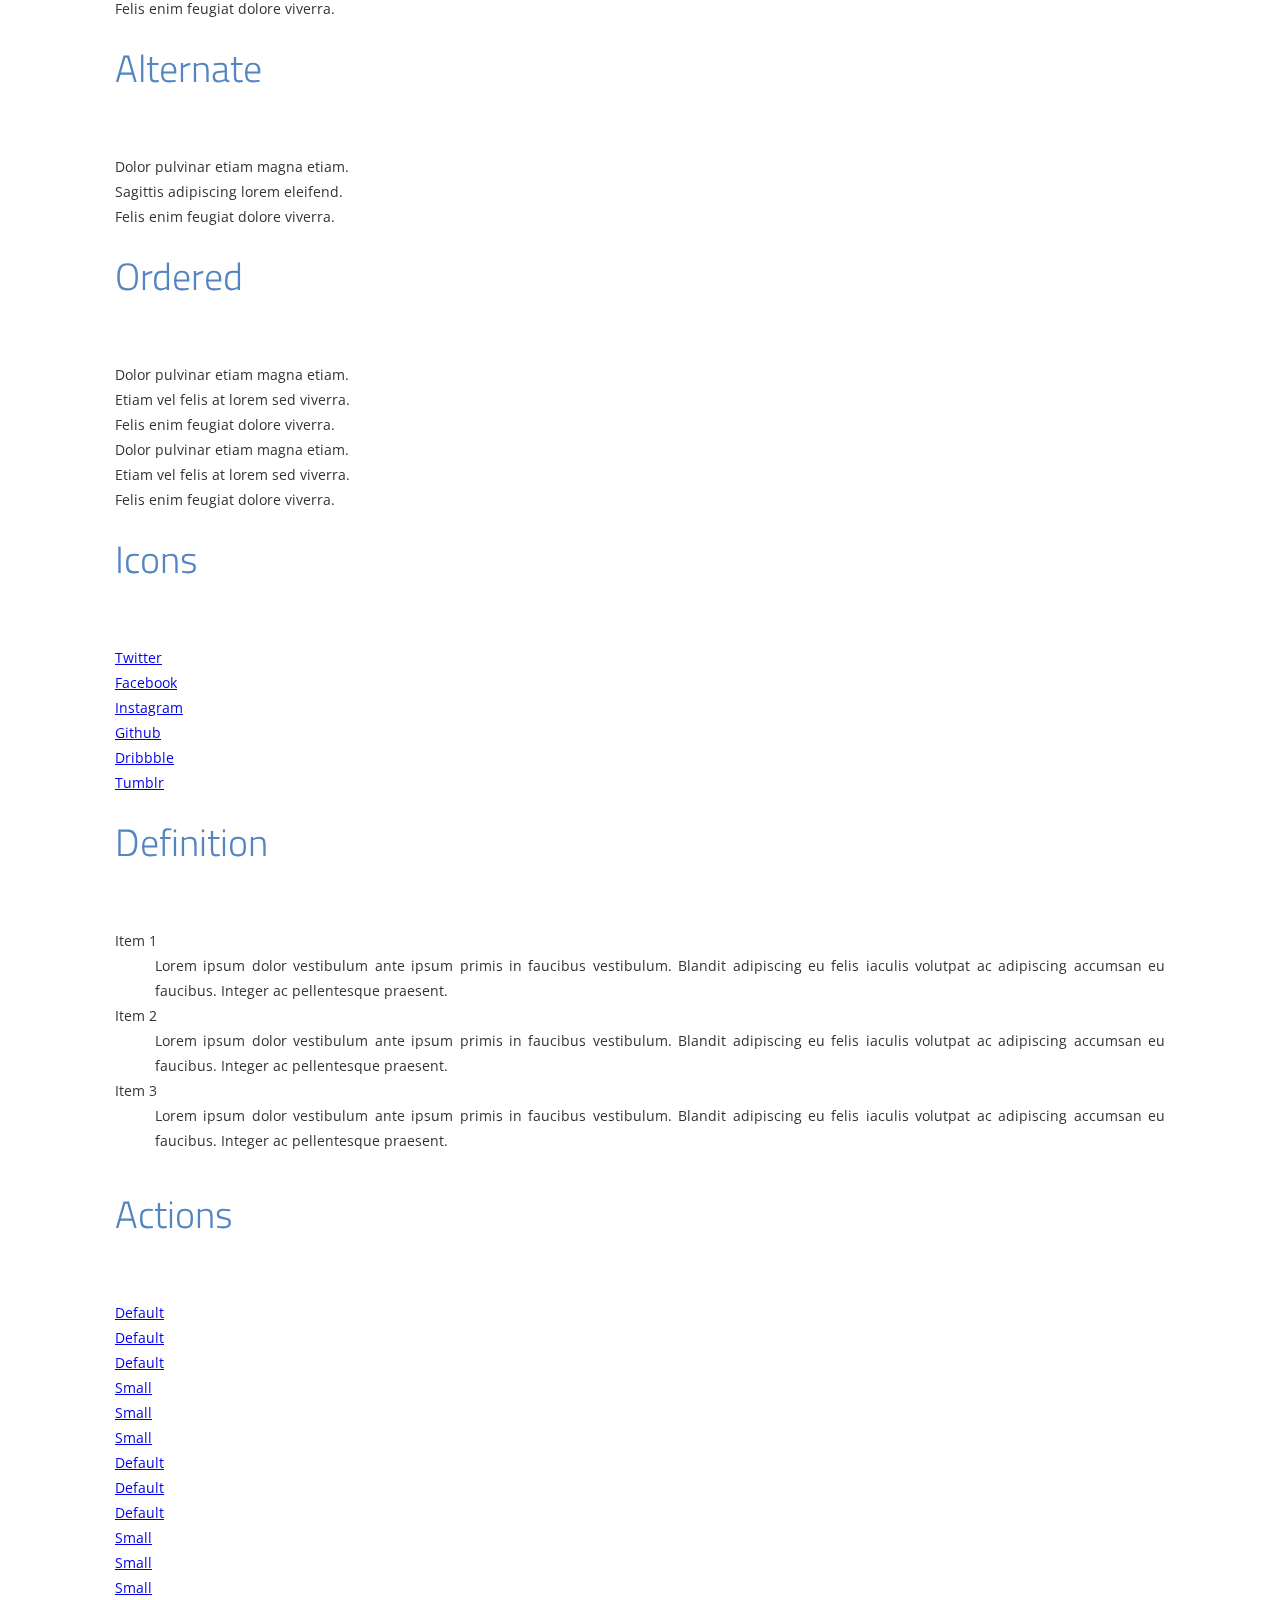
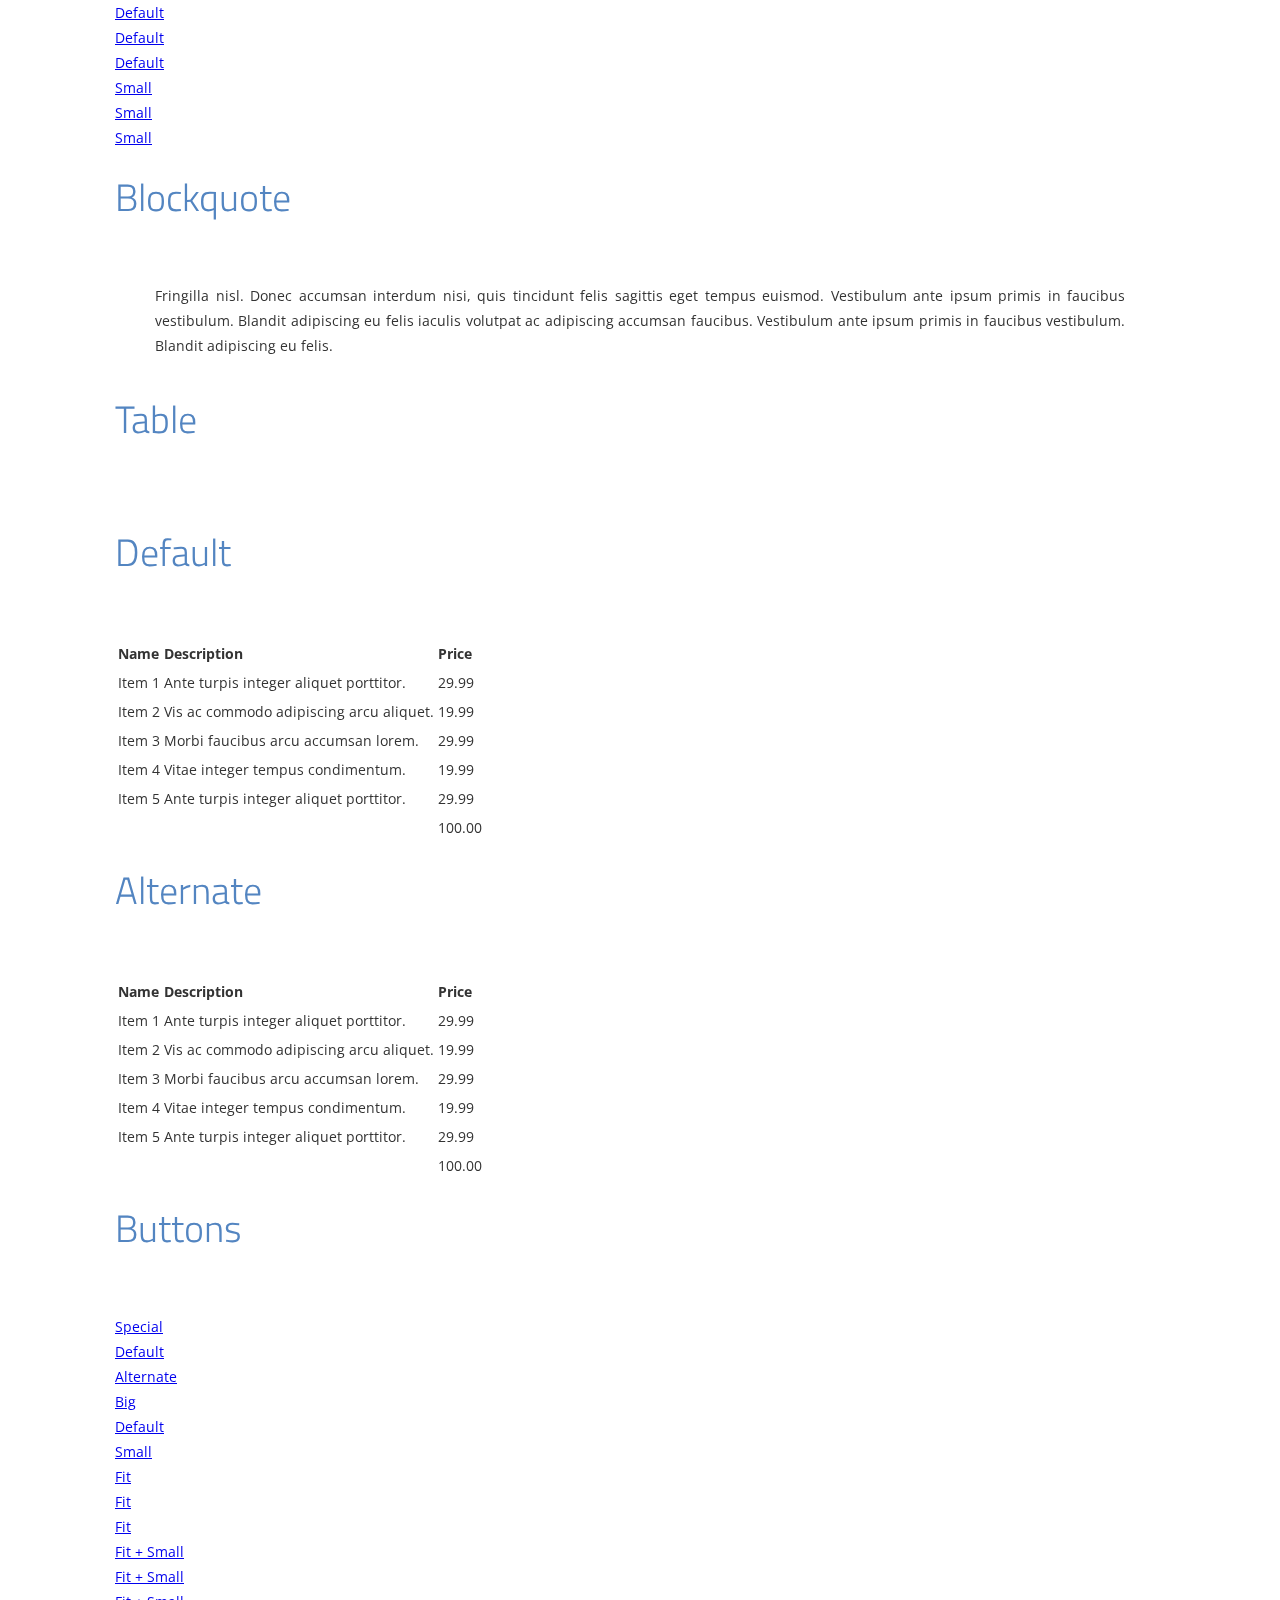
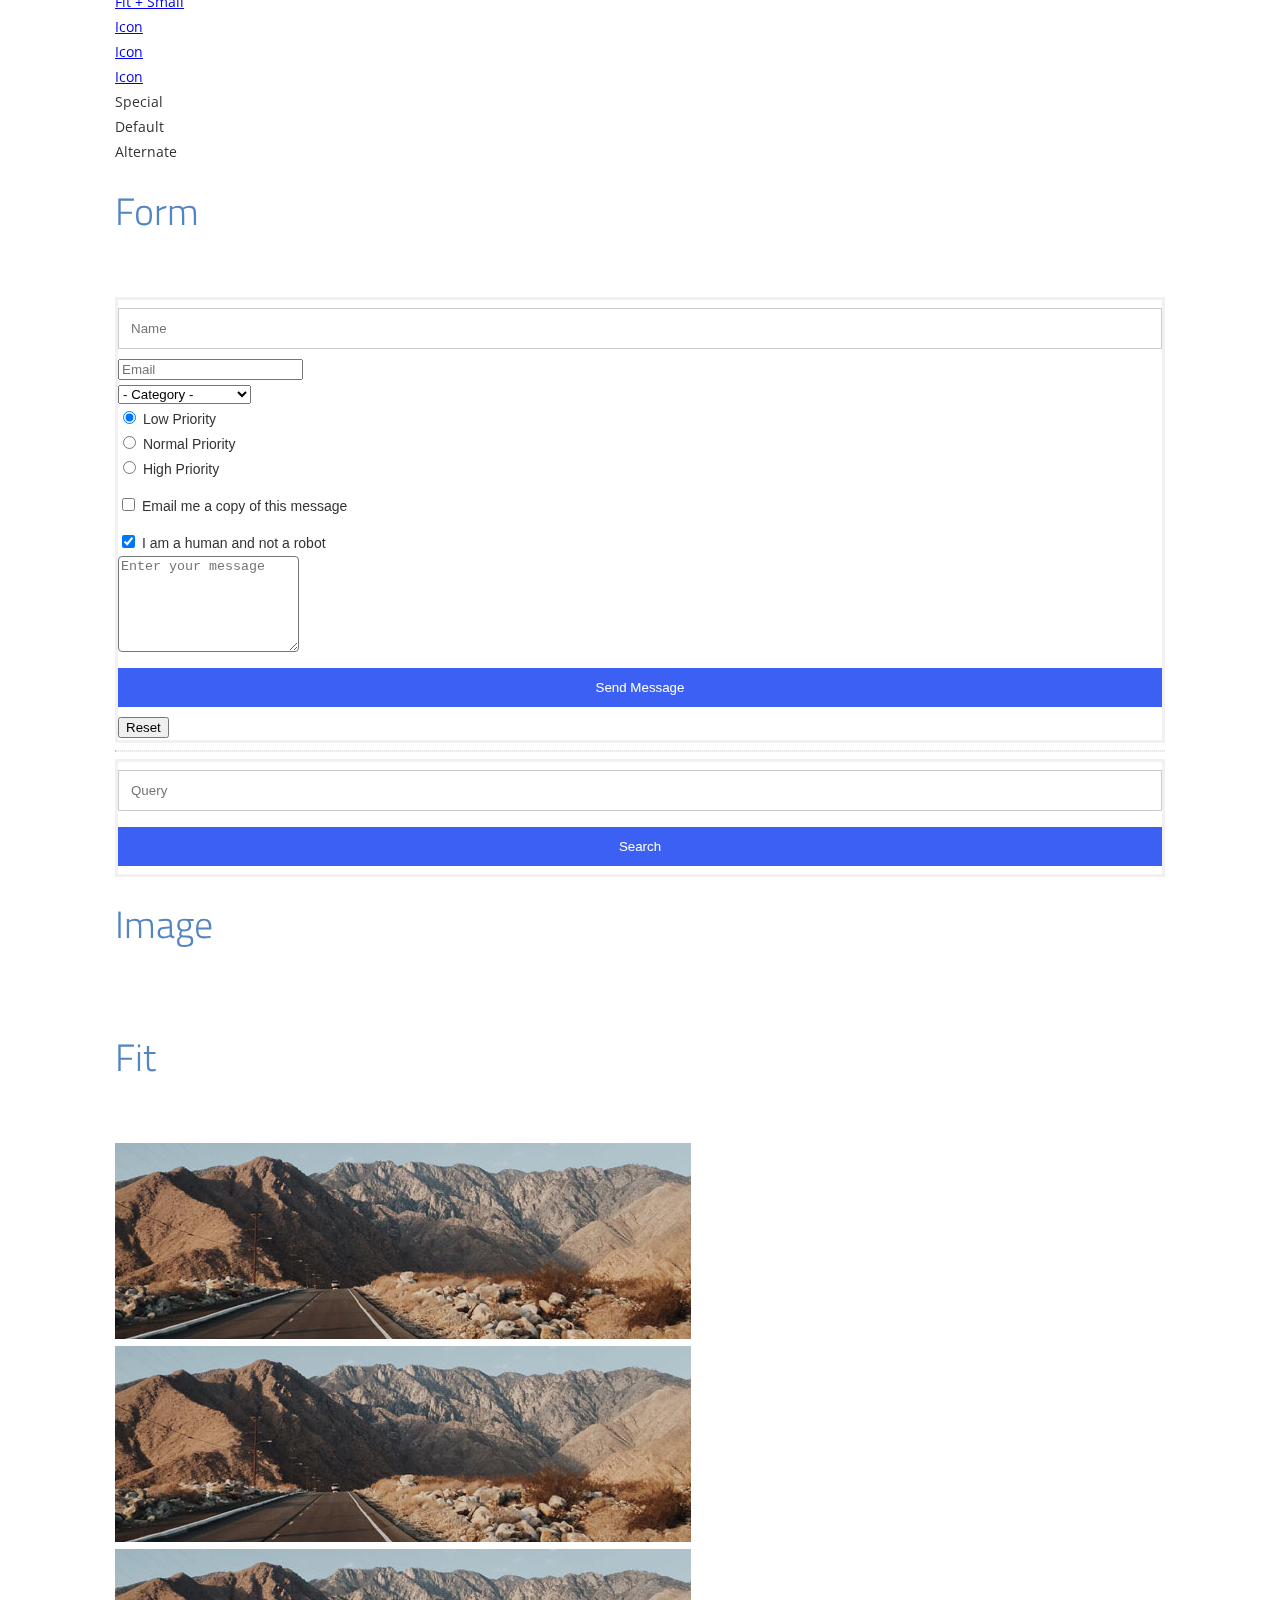
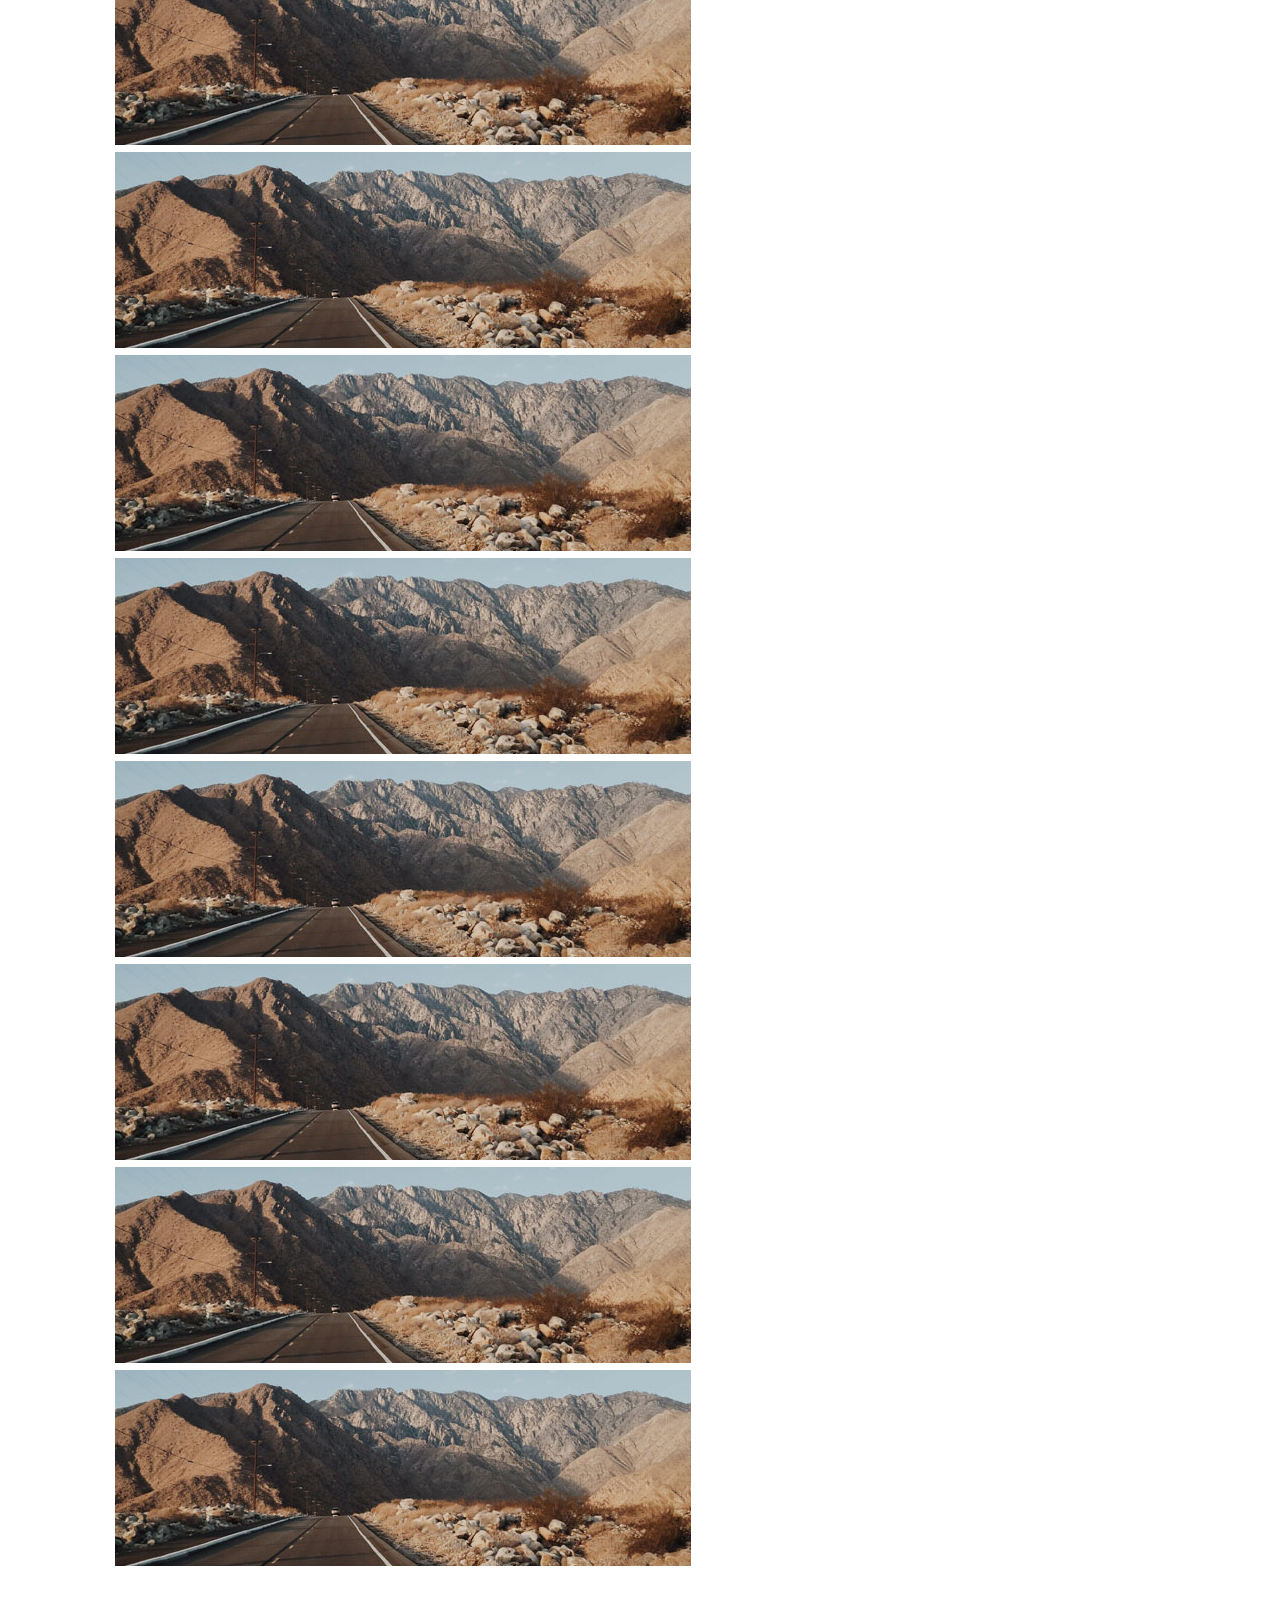
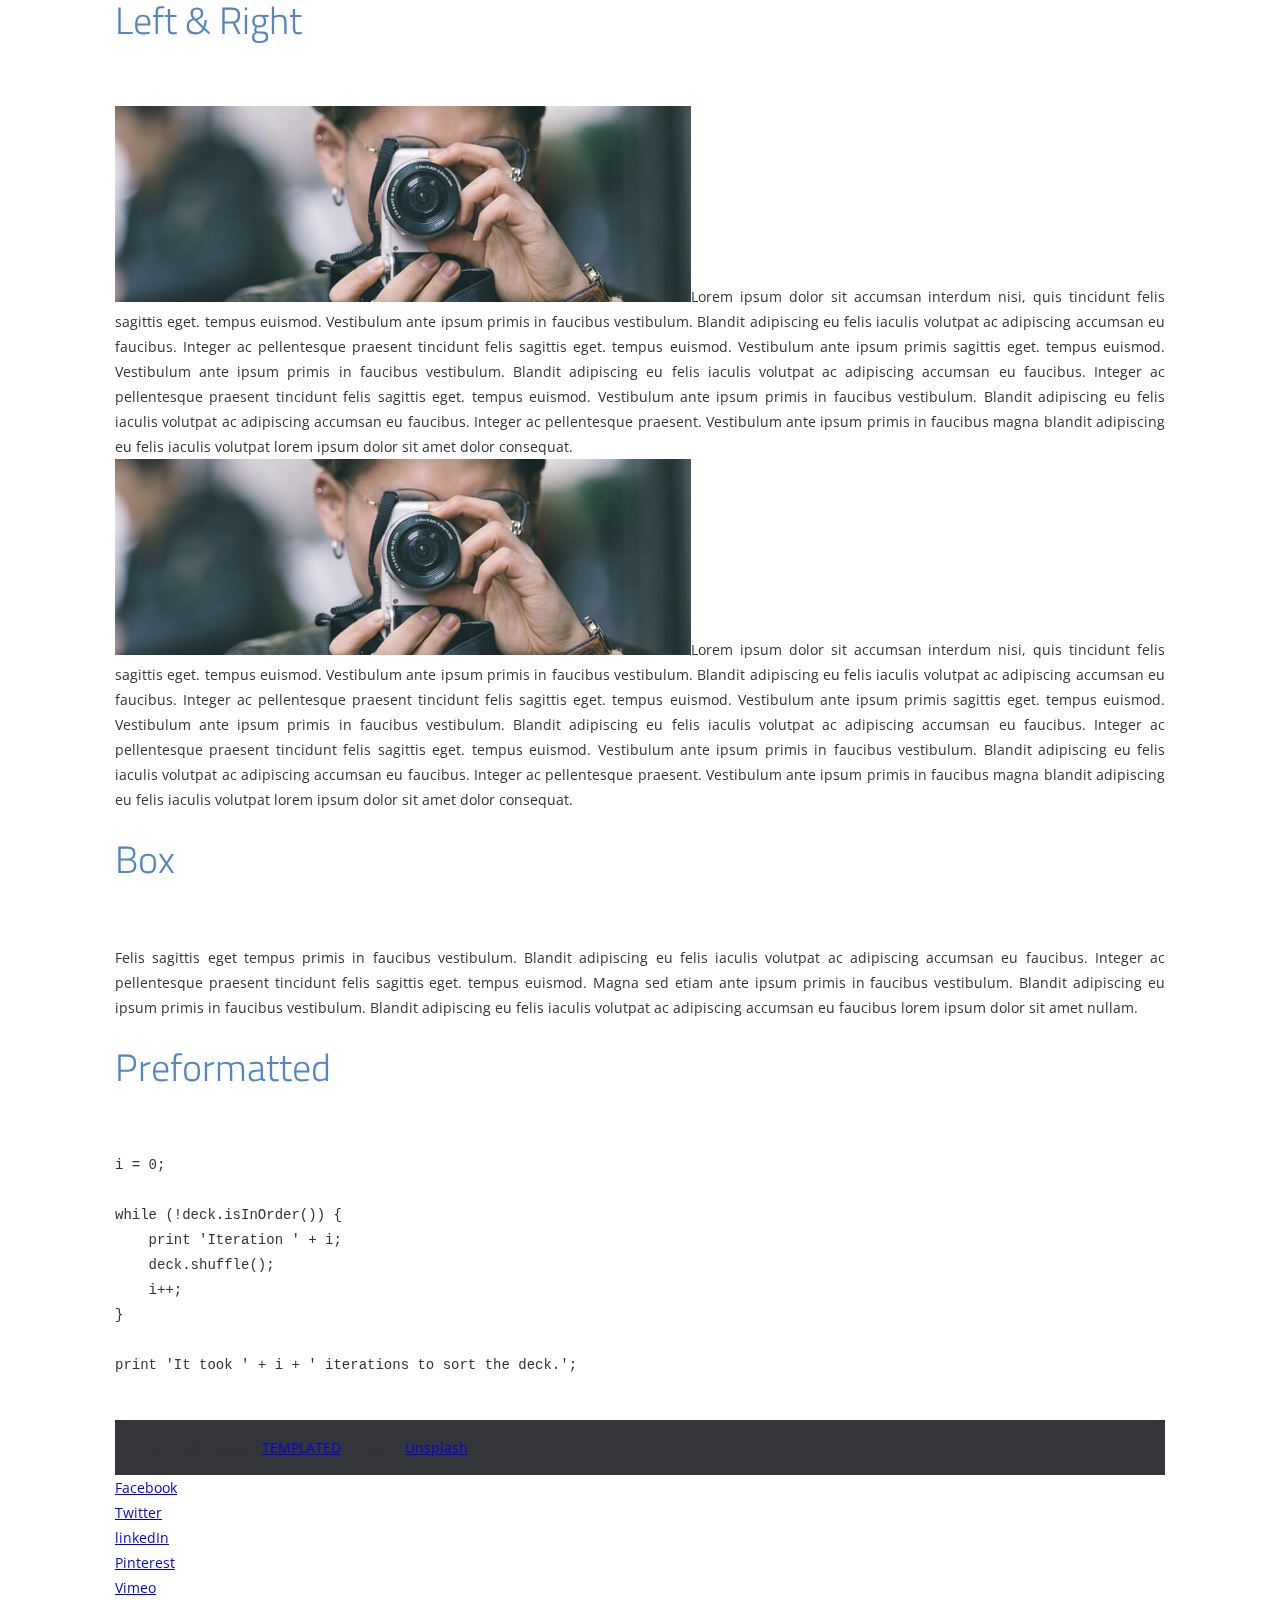
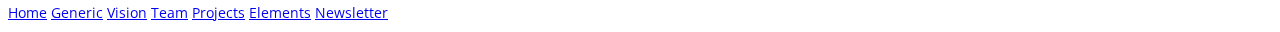
<file: elements.html>
<!DOCTYPE HTML>
<!--
	Theory by TEMPLATED
	templated.co @templatedco
	Released for free under the Creative Commons Attribution 3.0 license (templated.co/license)
-->
<html>
	<head>
		<title>Elements - Theory by TEMPLATED</title>
		<meta charset="utf-8" />
		<meta name="viewport" content="width=device-width, initial-scale=1" />
		<link rel="stylesheet" href="assets/css/main.css" />
	</head>
	<body class="subpage">

		<!-- Header -->
			<header id="header">
				<div class="inner">
					<a href="index.html" class="logo">Theory</a>
					<nav id="nav">
						<a href="index.html">Home</a>
						<a href="generic.html">Generic</a>
						<a href="vision.html">Vision</a>
						<a href="team.html">Team</a>
						<a href="elements.html">Projects</a>
						<a href="elements.html">Elements</a>
						<a href="newsletter.html">Newsletter</a>


					</nav>
					<a href="#navPanel" class="navPanelToggle"><span class="fa fa-bars"></span></a>
				</div>
			</header>

		<!-- Main -->
			<section id="main" class="wrapper">
				<div class="inner">
					<header class="align-center">
						<h2>Elements</h2>
						<p>Aliquam erat volutpat nam dui </p>
					</header>

				<!-- Content -->
					<h2 id="content">Sample Content</h2>
					<p>Praesent ac adipiscing ullamcorper semper ut amet ac risus. Lorem sapien ut odio odio nunc. Ac adipiscing nibh porttitor erat risus justo adipiscing adipiscing amet placerat accumsan. Vis. Faucibus odio magna tempus adipiscing a non. In mi primis arcu ut non accumsan vivamus ac blandit adipiscing adipiscing arcu metus praesent turpis eu ac lacinia nunc ac commodo gravida adipiscing eget accumsan ac nunc adipiscing adipiscing.</p>
					<div class="row">
						<div class="6u 12u$(small)">
							<h3>Sem turpis amet semper</h3>
							<p>Nunc lacinia ante nunc ac lobortis. Interdum adipiscing gravida odio porttitor sem non mi integer non faucibus ornare mi ut ante amet placerat aliquet. Volutpat commodo eu sed ante lacinia. Sapien a lorem in integer ornare praesent commodo adipiscing arcu in massa commodo lorem accumsan at odio massa ac ac. Semper adipiscing varius montes viverra nibh in adipiscing blandit tempus accumsan.</p>
						</div>
						<div class="6u$ 12u$(small)">
							<h3>Magna odio tempus commodo</h3>
							<p>In arcu accumsan arcu adipiscing accumsan orci ac. Felis id enim aliquet. Accumsan ac integer lobortis commodo ornare aliquet accumsan erat tempus amet porttitor. Ante commodo blandit adipiscing integer semper orci eget. Faucibus commodo adipiscing mi eu nullam accumsan morbi arcu ornare odio mi adipiscing nascetur lacus ac interdum morbi accumsan vis mi accumsan ac praesent.</p>
						</div>
						<!-- Break -->
						<div class="4u 12u$(medium)">
							<h3>Interdum sapien gravida</h3>
							<p>Nunc lacinia ante nunc ac lobortis. Interdum adipiscing gravida odio porttitor sem non mi integer non faucibus ornare mi ut ante amet placerat aliquet. Volutpat eu sed ante lacinia sapien lorem accumsan varius montes viverra nibh in adipiscing blandit tempus accumsan.</p>
						</div>
						<div class="4u 12u$(medium)">
							<h3>Faucibus consequat lorem</h3>
							<p>Nunc lacinia ante nunc ac lobortis. Interdum adipiscing gravida odio porttitor sem non mi integer non faucibus ornare mi ut ante amet placerat aliquet. Volutpat eu sed ante lacinia sapien lorem accumsan varius montes viverra nibh in adipiscing blandit tempus accumsan.</p>
						</div>
						<div class="4u$ 12u$(medium)">
							<h3>Accumsan montes viverra</h3>
							<p>Nunc lacinia ante nunc ac lobortis. Interdum adipiscing gravida odio porttitor sem non mi integer non faucibus ornare mi ut ante amet placerat aliquet. Volutpat eu sed ante lacinia sapien lorem accumsan varius montes viverra nibh in adipiscing blandit tempus accumsan.</p>
						</div>
					</div>

				<hr class="major" />

				<!-- Elements -->
					<h2 id="elements">Elements</h2>
					<div class="row 200%">
						<div class="6u 12u$(medium)">

							<!-- Text stuff -->
								<h3>Text</h3>
								<p>This is <b>bold</b> and this is <strong>strong</strong>. This is <i>italic</i> and this is <em>emphasized</em>.
								This is <sup>superscript</sup> text and this is <sub>subscript</sub> text.
								This is <u>underlined</u> and this is code: <code>for (;;) { ... }</code>.</p>
								<hr />
								<h2>Heading Level 2</h2>
								<h3>Heading Level 3</h3>
								<h4>Heading Level 4</h4>
								<h5>Heading Level 5</h5>
								<h6>Heading Level 6</h6>
								<hr />
								<header>
									<h2>Heading with a Subtitle</h2>
									<p>Lorem ipsum dolor sit amet nullam id egestas urna aliquam</p>
								</header>
								<p>Nunc lacinia ante nunc ac lobortis. Interdum adipiscing gravida odio porttitor sem non mi integer non faucibus ornare mi ut ante amet placerat aliquet. Volutpat eu sed ante lacinia sapien lorem accumsan varius montes viverra nibh in adipiscing blandit tempus accumsan.</p>
								<header>
									<h3>Heading with a Subtitle</h3>
									<p>Lorem ipsum dolor sit amet nullam id egestas urna aliquam</p>
								</header>
								<p>Nunc lacinia ante nunc ac lobortis. Interdum adipiscing gravida odio porttitor sem non mi integer non faucibus ornare mi ut ante amet placerat aliquet. Volutpat eu sed ante lacinia sapien lorem accumsan varius montes viverra nibh in adipiscing blandit tempus accumsan.</p>
								<header>
									<h4>Heading with a Subtitle</h4>
									<p>Lorem ipsum dolor sit amet nullam id egestas urna aliquam</p>
								</header>
								<p>Nunc lacinia ante nunc ac lobortis. Interdum adipiscing gravida odio porttitor sem non mi integer non faucibus ornare mi ut ante amet placerat aliquet. Volutpat eu sed ante lacinia sapien lorem accumsan varius montes viverra nibh in adipiscing blandit tempus accumsan.</p>

							<!-- Lists -->
								<h3>Lists</h3>
								<div class="row">
									<div class="6u 12u$(small)">

										<h4>Unordered</h4>
										<ul>
											<li>Dolor pulvinar etiam magna etiam.</li>
											<li>Sagittis adipiscing lorem eleifend.</li>
											<li>Felis enim feugiat dolore viverra.</li>
										</ul>

										<h4>Alternate</h4>
										<ul class="alt">
											<li>Dolor pulvinar etiam magna etiam.</li>
											<li>Sagittis adipiscing lorem eleifend.</li>
											<li>Felis enim feugiat dolore viverra.</li>
										</ul>

									</div>
									<div class="6u$ 12u$(small)">

										<h4>Ordered</h4>
										<ol>
											<li>Dolor pulvinar etiam magna etiam.</li>
											<li>Etiam vel felis at lorem sed viverra.</li>
											<li>Felis enim feugiat dolore viverra.</li>
											<li>Dolor pulvinar etiam magna etiam.</li>
											<li>Etiam vel felis at lorem sed viverra.</li>
											<li>Felis enim feugiat dolore viverra.</li>
										</ol>

										<h4>Icons</h4>
										<ul class="icons">
											<li><a href="#" class="icon fa-twitter"><span class="label">Twitter</span></a></li>
											<li><a href="#" class="icon fa-facebook"><span class="label">Facebook</span></a></li>
											<li><a href="#" class="icon fa-instagram"><span class="label">Instagram</span></a></li>
											<li><a href="#" class="icon fa-github"><span class="label">Github</span></a></li>
											<li><a href="#" class="icon fa-dribbble"><span class="label">Dribbble</span></a></li>
											<li><a href="#" class="icon fa-tumblr"><span class="label">Tumblr</span></a></li>
										</ul>

									</div>
								</div>
								<h4>Definition</h4>
								<dl>
									<dt>Item 1</dt>
									<dd>
										<p>Lorem ipsum dolor vestibulum ante ipsum primis in faucibus vestibulum. Blandit adipiscing eu felis iaculis volutpat ac adipiscing accumsan eu faucibus. Integer ac pellentesque praesent.</p>
									</dd>
									<dt>Item 2</dt>
									<dd>
										<p>Lorem ipsum dolor vestibulum ante ipsum primis in faucibus vestibulum. Blandit adipiscing eu felis iaculis volutpat ac adipiscing accumsan eu faucibus. Integer ac pellentesque praesent.</p>
									</dd>
									<dt>Item 3</dt>
									<dd>
										<p>Lorem ipsum dolor vestibulum ante ipsum primis in faucibus vestibulum. Blandit adipiscing eu felis iaculis volutpat ac adipiscing accumsan eu faucibus. Integer ac pellentesque praesent.</p>
									</dd>
								</dl>

								<h4>Actions</h4>
								<ul class="actions">
									<li><a href="#" class="button special">Default</a></li>
									<li><a href="#" class="button">Default</a></li>
									<li><a href="#" class="button alt">Default</a></li>
								</ul>
								<ul class="actions small">
									<li><a href="#" class="button special small">Small</a></li>
									<li><a href="#" class="button small">Small</a></li>
									<li><a href="#" class="button alt small">Small</a></li>
								</ul>
								<div class="row">
									<div class="3u 12u$(small)">
										<ul class="actions vertical">
											<li><a href="#" class="button special">Default</a></li>
											<li><a href="#" class="button">Default</a></li>
											<li><a href="#" class="button alt">Default</a></li>
										</ul>
									</div>
									<div class="3u 12u$(small)">
										<ul class="actions vertical small">
											<li><a href="#" class="button special small">Small</a></li>
											<li><a href="#" class="button small">Small</a></li>
											<li><a href="#" class="button alt small">Small</a></li>
										</ul>
									</div>
									<div class="3u 12u$(small)">
										<ul class="actions vertical">
											<li><a href="#" class="button special fit">Default</a></li>
											<li><a href="#" class="button fit">Default</a></li>
											<li><a href="#" class="button alt fit">Default</a></li>
										</ul>
									</div>
									<div class="3u$ 12u$(small)">
										<ul class="actions vertical small">
											<li><a href="#" class="button special small fit">Small</a></li>
											<li><a href="#" class="button small fit">Small</a></li>
											<li><a href="#" class="button alt small fit">Small</a></li>
										</ul>
									</div>
								</div>

							<!-- Blockquote -->
								<h3>Blockquote</h3>
								<blockquote>Fringilla nisl. Donec accumsan interdum nisi, quis tincidunt felis sagittis eget tempus euismod. Vestibulum ante ipsum primis in faucibus vestibulum. Blandit adipiscing eu felis iaculis volutpat ac adipiscing accumsan faucibus. Vestibulum ante ipsum primis in faucibus vestibulum. Blandit adipiscing eu felis.</blockquote>

							<!-- Table -->
								<h3>Table</h3>

								<h4>Default</h4>
								<div class="table-wrapper">
									<table>
										<thead>
											<tr>
												<th>Name</th>
												<th>Description</th>
												<th>Price</th>
											</tr>
										</thead>
										<tbody>
											<tr>
												<td>Item 1</td>
												<td>Ante turpis integer aliquet porttitor.</td>
												<td>29.99</td>
											</tr>
											<tr>
												<td>Item 2</td>
												<td>Vis ac commodo adipiscing arcu aliquet.</td>
												<td>19.99</td>
											</tr>
											<tr>
												<td>Item 3</td>
												<td> Morbi faucibus arcu accumsan lorem.</td>
												<td>29.99</td>
											</tr>
											<tr>
												<td>Item 4</td>
												<td>Vitae integer tempus condimentum.</td>
												<td>19.99</td>
											</tr>
											<tr>
												<td>Item 5</td>
												<td>Ante turpis integer aliquet porttitor.</td>
												<td>29.99</td>
											</tr>
										</tbody>
										<tfoot>
											<tr>
												<td colspan="2"></td>
												<td>100.00</td>
											</tr>
										</tfoot>
									</table>
								</div>

								<h4>Alternate</h4>
								<div class="table-wrapper">
									<table class="alt">
										<thead>
											<tr>
												<th>Name</th>
												<th>Description</th>
												<th>Price</th>
											</tr>
										</thead>
										<tbody>
											<tr>
												<td>Item 1</td>
												<td>Ante turpis integer aliquet porttitor.</td>
												<td>29.99</td>
											</tr>
											<tr>
												<td>Item 2</td>
												<td>Vis ac commodo adipiscing arcu aliquet.</td>
												<td>19.99</td>
											</tr>
											<tr>
												<td>Item 3</td>
												<td> Morbi faucibus arcu accumsan lorem.</td>
												<td>29.99</td>
											</tr>
											<tr>
												<td>Item 4</td>
												<td>Vitae integer tempus condimentum.</td>
												<td>19.99</td>
											</tr>
											<tr>
												<td>Item 5</td>
												<td>Ante turpis integer aliquet porttitor.</td>
												<td>29.99</td>
											</tr>
										</tbody>
										<tfoot>
											<tr>
												<td colspan="2"></td>
												<td>100.00</td>
											</tr>
										</tfoot>
									</table>
								</div>

						</div>
						<div class="6u$ 12u$(medium)">

							<!-- Buttons -->
								<h3>Buttons</h3>
								<ul class="actions">
									<li><a href="#" class="button special">Special</a></li>
									<li><a href="#" class="button">Default</a></li>
									<li><a href="#" class="button alt">Alternate</a></li>
								</ul>
								<ul class="actions">
									<li><a href="#" class="button special big">Big</a></li>
									<li><a href="#" class="button">Default</a></li>
									<li><a href="#" class="button alt small">Small</a></li>
								</ul>
								<ul class="actions fit">
									<li><a href="#" class="button special fit">Fit</a></li>
									<li><a href="#" class="button fit">Fit</a></li>
									<li><a href="#" class="button alt fit">Fit</a></li>
								</ul>
								<ul class="actions fit small">
									<li><a href="#" class="button special fit small">Fit + Small</a></li>
									<li><a href="#" class="button fit small">Fit + Small</a></li>
									<li><a href="#" class="button alt fit small">Fit + Small</a></li>
								</ul>
								<ul class="actions">
									<li><a href="#" class="button special icon fa-search">Icon</a></li>
									<li><a href="#" class="button icon fa-download">Icon</a></li>
									<li><a href="#" class="button alt icon fa-check">Icon</a></li>
								</ul>
								<ul class="actions">
									<li><span class="button special disabled">Special</span></li>
									<li><span class="button disabled">Default</span></li>
									<li><span class="button alt disabled">Alternate</span></li>
								</ul>

							<!-- Form -->
								<h3>Form</h3>

								<form method="post" action="#">
									<div class="row uniform">
										<div class="6u 12u$(xsmall)">
											<input type="text" name="name" id="name" value="" placeholder="Name" />
										</div>
										<div class="6u$ 12u$(xsmall)">
											<input type="email" name="email" id="email" value="" placeholder="Email" />
										</div>
										<!-- Break -->
										<div class="12u$">
											<div class="select-wrapper">
												<select name="category" id="category">
													<option value="">- Category -</option>
													<option value="1">Manufacturing</option>
													<option value="1">Shipping</option>
													<option value="1">Administration</option>
													<option value="1">Human Resources</option>
												</select>
											</div>
										</div>
										<!-- Break -->
										<div class="4u 12u$(small)">
											<input type="radio" id="priority-low" name="priority" checked>
											<label for="priority-low">Low Priority</label>
										</div>
										<div class="4u 12u$(small)">
											<input type="radio" id="priority-normal" name="priority">
											<label for="priority-normal">Normal Priority</label>
										</div>
										<div class="4u$ 12u$(small)">
											<input type="radio" id="priority-high" name="priority">
											<label for="priority-high">High Priority</label>
										</div>
										<!-- Break -->
										<div class="6u 12u$(small)">
											<input type="checkbox" id="copy" name="copy">
											<label for="copy">Email me a copy of this message</label>
										</div>
										<div class="6u$ 12u$(small)">
											<input type="checkbox" id="human" name="human" checked>
											<label for="human">I am a human and not a robot</label>
										</div>
										<!-- Break -->
										<div class="12u$">
											<textarea name="message" id="message" placeholder="Enter your message" rows="6"></textarea>
										</div>
										<!-- Break -->
										<div class="12u$">
											<ul class="actions">
												<li><input type="submit" value="Send Message" /></li>
												<li><input type="reset" value="Reset" class="alt" /></li>
											</ul>
										</div>
									</div>
								</form>

								<hr />

								<form method="post" action="#">
									<div class="row uniform">
										<div class="9u 12u$(small)">
											<input type="text" name="query" id="query" value="" placeholder="Query" />
										</div>
										<div class="3u$ 12u$(small)">
											<input type="submit" value="Search" class="fit" />
										</div>
									</div>
								</form>

							<!-- Image -->
								<h3>Image</h3>

								<h4>Fit</h4>
								<span class="image fit"><img src="images/pic01.jpg" alt="" /></span>
								<div class="box alt">
									<div class="row 50% uniform">
										<div class="4u"><span class="image fit"><img src="images/pic01.jpg" alt="" /></span></div>
										<div class="4u"><span class="image fit"><img src="images/pic01.jpg" alt="" /></span></div>
										<div class="4u$"><span class="image fit"><img src="images/pic01.jpg" alt="" /></span></div>
										<!-- Break -->
										<div class="4u"><span class="image fit"><img src="images/pic01.jpg" alt="" /></span></div>
										<div class="4u"><span class="image fit"><img src="images/pic01.jpg" alt="" /></span></div>
										<div class="4u$"><span class="image fit"><img src="images/pic01.jpg" alt="" /></span></div>
										<!-- Break -->
										<div class="4u"><span class="image fit"><img src="images/pic01.jpg" alt="" /></span></div>
										<div class="4u"><span class="image fit"><img src="images/pic01.jpg" alt="" /></span></div>
										<div class="4u$"><span class="image fit"><img src="images/pic01.jpg" alt="" /></span></div>
									</div>
								</div>

								<h4>Left &amp; Right</h4>
								<p><span class="image left"><img src="images/pic02.jpg" alt="" /></span>Lorem ipsum dolor sit accumsan interdum nisi, quis tincidunt felis sagittis eget. tempus euismod. Vestibulum ante ipsum primis in faucibus vestibulum. Blandit adipiscing eu felis iaculis volutpat ac adipiscing accumsan eu faucibus. Integer ac pellentesque praesent tincidunt felis sagittis eget. tempus euismod. Vestibulum ante ipsum primis sagittis eget. tempus euismod. Vestibulum ante ipsum primis in faucibus vestibulum. Blandit adipiscing eu felis iaculis volutpat ac adipiscing accumsan eu faucibus. Integer ac pellentesque praesent tincidunt felis sagittis eget. tempus euismod. Vestibulum ante ipsum primis in faucibus vestibulum. Blandit adipiscing eu felis iaculis volutpat ac adipiscing accumsan eu faucibus. Integer ac pellentesque praesent. Vestibulum ante ipsum primis in faucibus magna blandit adipiscing eu felis iaculis volutpat lorem ipsum dolor sit amet dolor consequat.</p>
								<p><span class="image right"><img src="images/pic02.jpg" alt="" /></span>Lorem ipsum dolor sit accumsan interdum nisi, quis tincidunt felis sagittis eget. tempus euismod. Vestibulum ante ipsum primis in faucibus vestibulum. Blandit adipiscing eu felis iaculis volutpat ac adipiscing accumsan eu faucibus. Integer ac pellentesque praesent tincidunt felis sagittis eget. tempus euismod. Vestibulum ante ipsum primis sagittis eget. tempus euismod. Vestibulum ante ipsum primis in faucibus vestibulum. Blandit adipiscing eu felis iaculis volutpat ac adipiscing accumsan eu faucibus. Integer ac pellentesque praesent tincidunt felis sagittis eget. tempus euismod. Vestibulum ante ipsum primis in faucibus vestibulum. Blandit adipiscing eu felis iaculis volutpat ac adipiscing accumsan eu faucibus. Integer ac pellentesque praesent. Vestibulum ante ipsum primis in faucibus magna blandit adipiscing eu felis iaculis volutpat lorem ipsum dolor sit amet dolor consequat.</p>

							<!-- Box -->
								<h3>Box</h3>
								<div class="box">
									<p>Felis sagittis eget tempus primis in faucibus vestibulum. Blandit adipiscing eu felis iaculis volutpat ac adipiscing accumsan eu faucibus. Integer ac pellentesque praesent tincidunt felis sagittis eget. tempus euismod. Magna sed etiam ante ipsum primis in faucibus vestibulum. Blandit adipiscing eu ipsum primis in faucibus vestibulum. Blandit adipiscing eu felis iaculis volutpat ac adipiscing accumsan eu faucibus lorem ipsum dolor sit amet nullam.</p>
								</div>

							<!-- Preformatted Code -->
								<h3>Preformatted</h3>
								<pre><code>i = 0;

while (!deck.isInOrder()) {
    print 'Iteration ' + i;
    deck.shuffle();
    i++;
}

print 'It took ' + i + ' iterations to sort the deck.';
</code></pre>

						</div>
					</div>

				</div>
			</section>

		<!-- Footer -->
			<footer id="footer">
				<div class="inner">
					<div class="flex">
						<div class="copyright">
							&copy; Untitled. Design: <a href="https://templated.co">TEMPLATED</a>. Images: <a href="https://unsplash.com">Unsplash</a>.
						</div>
						<ul class="icons">
							<li><a href="#" class="icon fa-facebook"><span class="label">Facebook</span></a></li>
							<li><a href="#" class="icon fa-twitter"><span class="label">Twitter</span></a></li>
							<li><a href="#" class="icon fa-linkedin"><span class="label">linkedIn</span></a></li>
							<li><a href="#" class="icon fa-pinterest-p"><span class="label">Pinterest</span></a></li>
							<li><a href="#" class="icon fa-vimeo"><span class="label">Vimeo</span></a></li>
						</ul>
					</div>
				</div>
			</footer>

		<!-- Scripts -->
			<script src="assets/js/jquery.min.js"></script>
			<script src="assets/js/skel.min.js"></script>
			<script src="assets/js/util.js"></script>
			<script src="assets/js/main.js"></script>

	</body>
</html>
</file>
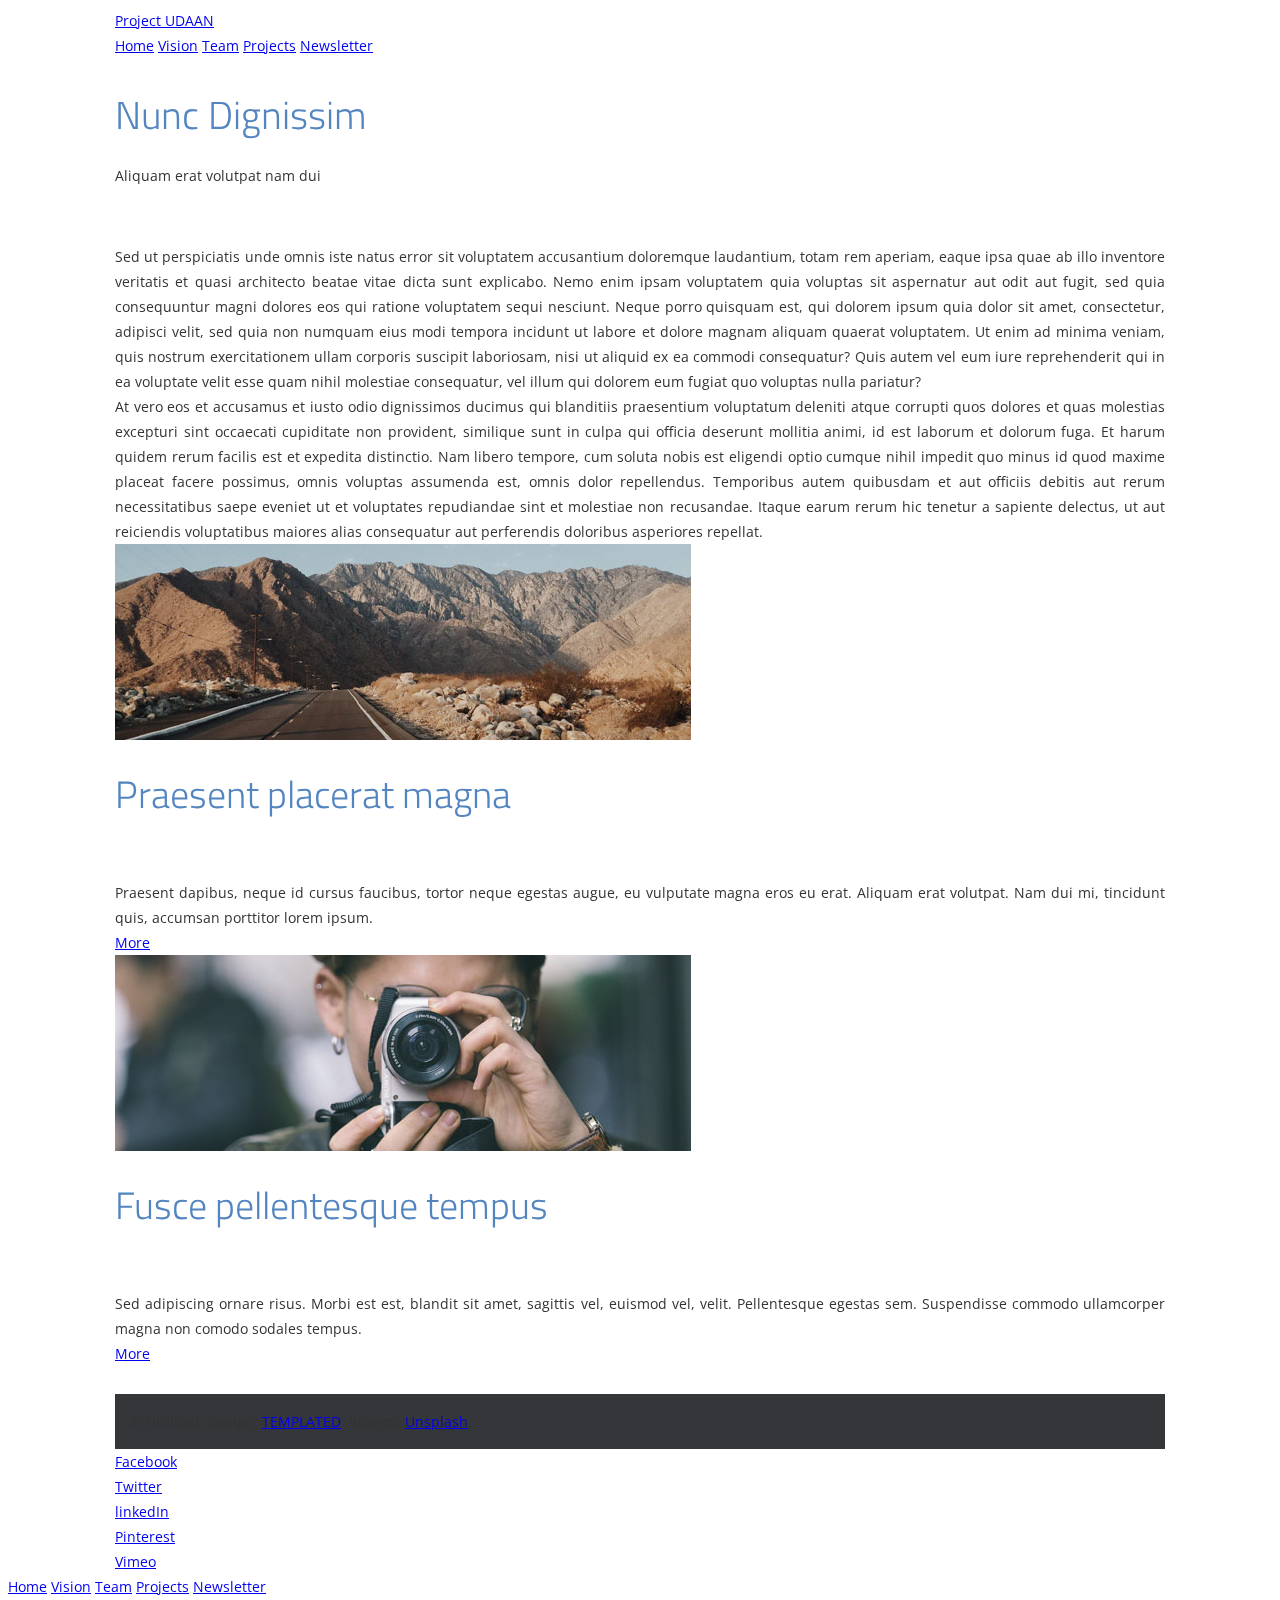
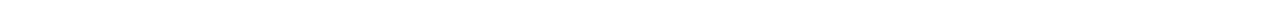
<file: generic.html>
<!DOCTYPE HTML>
<!--
	Theory by TEMPLATED
	templated.co @templatedco
	Released for free under the Creative Commons Attribution 3.0 license (templated.co/license)
-->
<html>
	<head>
		<title>Generic - Theory by TEMPLATED</title>
		<meta charset="utf-8" />
		<meta name="viewport" content="width=device-width, initial-scale=1" />
		<link rel="stylesheet" href="assets/css/main.css" />
	</head>
	<body class="subpage">

		<!-- Header -->
			<header id="header">
				<div class="inner">
					<a href="index.html" class="logo">Project UDAAN</a>
					<nav id="nav">
						<a href="index.html">Home</a>
						<a href="vision.html">Vision</a>
						<a href="team.html">Team</a>
						<a href="elements.html">Projects</a>
						<a href="newsletter.html">Newsletter</a>

						<!-- <a href="generic.html">Generic</a> -->
						<!-- <a href="elements.html">Elements</a> -->

					</nav>
					<a href="#navPanel" class="navPanelToggle"><span class="fa fa-bars"></span></a>
				</div>
			</header>

		<!-- Three -->
			<section id="three" class="wrapper">
				<div class="inner">
					<header class="align-center">
						<h2>Nunc Dignissim</h2>
						<p>Aliquam erat volutpat nam dui </p>
					</header>
					<p>Sed ut perspiciatis unde omnis iste natus error sit voluptatem accusantium doloremque laudantium, totam rem aperiam, eaque ipsa quae ab illo inventore veritatis et quasi architecto beatae vitae dicta sunt explicabo. Nemo enim ipsam voluptatem quia voluptas sit aspernatur aut odit aut fugit, sed quia consequuntur magni dolores eos qui ratione voluptatem sequi nesciunt. Neque porro quisquam est, qui dolorem ipsum quia dolor sit amet, consectetur, adipisci velit, sed quia non numquam eius modi tempora incidunt ut labore et dolore magnam aliquam quaerat voluptatem. Ut enim ad minima veniam, quis nostrum exercitationem ullam corporis suscipit laboriosam, nisi ut aliquid ex ea commodi consequatur? Quis autem vel eum iure reprehenderit qui in ea voluptate velit esse quam nihil molestiae consequatur, vel illum qui dolorem eum fugiat quo voluptas nulla pariatur?</p>
					<p>At vero eos et accusamus et iusto odio dignissimos ducimus qui blanditiis praesentium voluptatum deleniti atque corrupti quos dolores et quas molestias excepturi sint occaecati cupiditate non provident, similique sunt in culpa qui officia deserunt mollitia animi, id est laborum et dolorum fuga. Et harum quidem rerum facilis est et expedita distinctio. Nam libero tempore, cum soluta nobis est eligendi optio cumque nihil impedit quo minus id quod maxime placeat facere possimus, omnis voluptas assumenda est, omnis dolor repellendus. Temporibus autem quibusdam et aut officiis debitis aut rerum necessitatibus saepe eveniet ut et voluptates repudiandae sint et molestiae non recusandae. Itaque earum rerum hic tenetur a sapiente delectus, ut aut reiciendis voluptatibus maiores alias consequatur aut perferendis doloribus asperiores repellat.</p>
					<div class="flex flex-2">
						<article>
							<div class="image fit">
								<img src="images/pic01.jpg" alt="Pic 01" />
							</div>
							<header>
								<h3>Praesent placerat magna</h3>
							</header>
							<p>Praesent dapibus, neque id cursus faucibus, tortor neque egestas augue, eu vulputate magna eros eu erat. Aliquam erat volutpat. Nam dui mi, tincidunt quis, accumsan porttitor lorem ipsum.</p>
							<footer>
								<a href="#" class="button special">More</a>
							</footer>
						</article>
						<article>
							<div class="image fit">
								<img src="images/pic02.jpg" alt="Pic 02" />
							</div>
							<header>
								<h3>Fusce pellentesque tempus</h3>
							</header>
							<p>Sed adipiscing ornare risus. Morbi est est, blandit sit amet, sagittis vel, euismod vel, velit. Pellentesque egestas sem. Suspendisse commodo ullamcorper magna non comodo sodales tempus.</p>
							<footer>
								<a href="#" class="button special">More</a>
							</footer>
						</article>
					</div>
				</div>
			</section>

		<!-- Footer -->
			<footer id="footer">
				<div class="inner">
					<div class="flex">
						<div class="copyright">
							&copy; Untitled. Design: <a href="https://templated.co">TEMPLATED</a>. Images: <a href="https://unsplash.com">Unsplash</a>.
						</div>
						<ul class="icons">
							<li><a href="#" class="icon fa-facebook"><span class="label">Facebook</span></a></li>
							<li><a href="#" class="icon fa-twitter"><span class="label">Twitter</span></a></li>
							<li><a href="#" class="icon fa-linkedin"><span class="label">linkedIn</span></a></li>
							<li><a href="#" class="icon fa-pinterest-p"><span class="label">Pinterest</span></a></li>
							<li><a href="#" class="icon fa-vimeo"><span class="label">Vimeo</span></a></li>
						</ul>
					</div>
				</div>
			</footer>

		<!-- Scripts -->
			<script src="assets/js/jquery.min.js"></script>
			<script src="assets/js/skel.min.js"></script>
			<script src="assets/js/util.js"></script>
			<script src="assets/js/main.js"></script>

	</body>
</html>
</file>
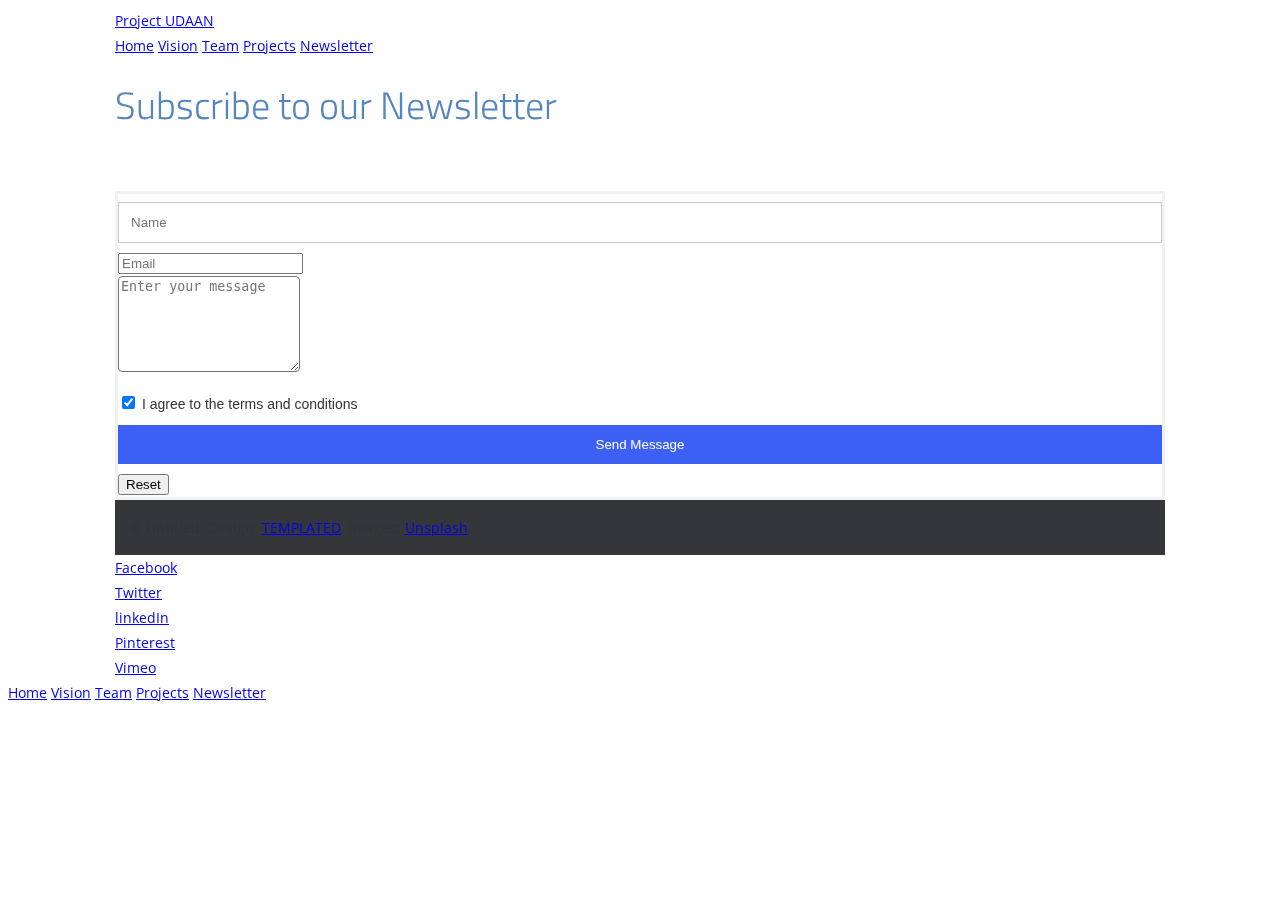
<file: newsletter.html>
<!DOCTYPE HTML>
<!--
	Theory by TEMPLATED
	templated.co @templatedco
	Released for free under the Creative Commons Attribution 3.0 license (templated.co/license)
-->
<html>
	<head>
		<title>Project UDAAN - Newsletter</title>
		<meta charset="utf-8" />
		<meta name="viewport" content="width=device-width, initial-scale=1" />
		<link rel="stylesheet" href="assets/css/main.css" />
	</head>
	<body class="subpage">

		<!-- Header -->
			<header id="header">
				<div class="inner">
					<a href="index.html" class="logo">Project UDAAN</a>
					<nav id="nav">
						<a href="index.html">Home</a>
						<!-- <a href="generic.html">Generic</a> -->
						<a href="vision.html">Vision</a>
						<a href="team.html">Team</a>
						<a href="projects.html">Projects</a>
						<a href="newsletter.html">Newsletter</a>

						<!-- <a href="elements.html">Elements</a> -->
					</nav>
					<a href="#navPanel" class="navPanelToggle"><span class="fa fa-bars"></span></a>
				</div>
			</header>

		<!-- Three -->
			<!-- <section id="three" class="wrapper">
				<div class="inner">
					<header class="align-center">
						<h2>Nunc Dignissim</h2>
						<p>Aliquam erat volutpat nam dui </p>
					</header>
					<p>Sed ut perspiciatis unde omnis iste natus error sit voluptatem accusantium doloremque laudantium, totam rem aperiam, eaque ipsa quae ab illo inventore veritatis et quasi architecto beatae vitae dicta sunt explicabo. Nemo enim ipsam voluptatem quia voluptas sit aspernatur aut odit aut fugit, sed quia consequuntur magni dolores eos qui ratione voluptatem sequi nesciunt. Neque porro quisquam est, qui dolorem ipsum quia dolor sit amet, consectetur, adipisci velit, sed quia non numquam eius modi tempora incidunt ut labore et dolore magnam aliquam quaerat voluptatem. Ut enim ad minima veniam, quis nostrum exercitationem ullam corporis suscipit laboriosam, nisi ut aliquid ex ea commodi consequatur? Quis autem vel eum iure reprehenderit qui in ea voluptate velit esse quam nihil molestiae consequatur, vel illum qui dolorem eum fugiat quo voluptas nulla pariatur?</p>
					

				</div>
			</section> -->
        <!-- form submission -->

							<!-- Form -->
                            <section  class="customwrapper">
                                <div class="inner">
                            <h3>Subscribe to our Newsletter</h3>

                            <form method="post" action="#">
                                <div class="row uniform">
                                    <div class="6u 12u$(xsmall)">
                                        <input type="text" name="name" id="name" value="" placeholder="Name" />
                                    </div>
                                    <div class="6u$ 12u$(xsmall)">
                                        <input type="email" name="email" id="email" value="" placeholder="Email" />
                                    </div>




                                    <!-- Break -->
                                    <div class="12u$">
                                        <textarea name="message" id="message" placeholder="Enter your message" rows="6"></textarea>
                                    </div>

                                    <div class="6u$ 12u$(small)">
                                        <input type="checkbox" id="human" name="human" checked>
                                        <label for="human">I agree to the terms and conditions</label>
                                    </div>
                                    
                                    <!-- Break -->
                                    <div class="12u$">
                                        <ul class="actions">
                                            <li><input type="submit" value="Send Message" /></li>
                                            <li><input type="reset" value="Reset" class="alt" /></li>
                                        </ul>
                                    </div>
                                </div>
                            </form>

                            


                            </div>
                            </section>
		<!-- Footer -->
			<footer id="footer">
				<div class="inner">
					<div class="flex">
						<div class="copyright">
							&copy; Untitled. Design: <a href="https://templated.co">TEMPLATED</a>. Images: <a href="https://unsplash.com">Unsplash</a>.
						</div>
						<ul class="icons">
							<li><a href="#" class="icon fa-facebook"><span class="label">Facebook</span></a></li>
							<li><a href="#" class="icon fa-twitter"><span class="label">Twitter</span></a></li>
							<li><a href="#" class="icon fa-linkedin"><span class="label">linkedIn</span></a></li>
							<li><a href="#" class="icon fa-pinterest-p"><span class="label">Pinterest</span></a></li>
							<li><a href="#" class="icon fa-vimeo"><span class="label">Vimeo</span></a></li>
						</ul>
					</div>
				</div>
			</footer>

		<!-- Scripts -->
			<script src="assets/js/jquery.min.js"></script>
			<script src="assets/js/skel.min.js"></script>
			<script src="assets/js/util.js"></script>
			<script src="assets/js/main.js"></script>

	</body>
</html>
</file>
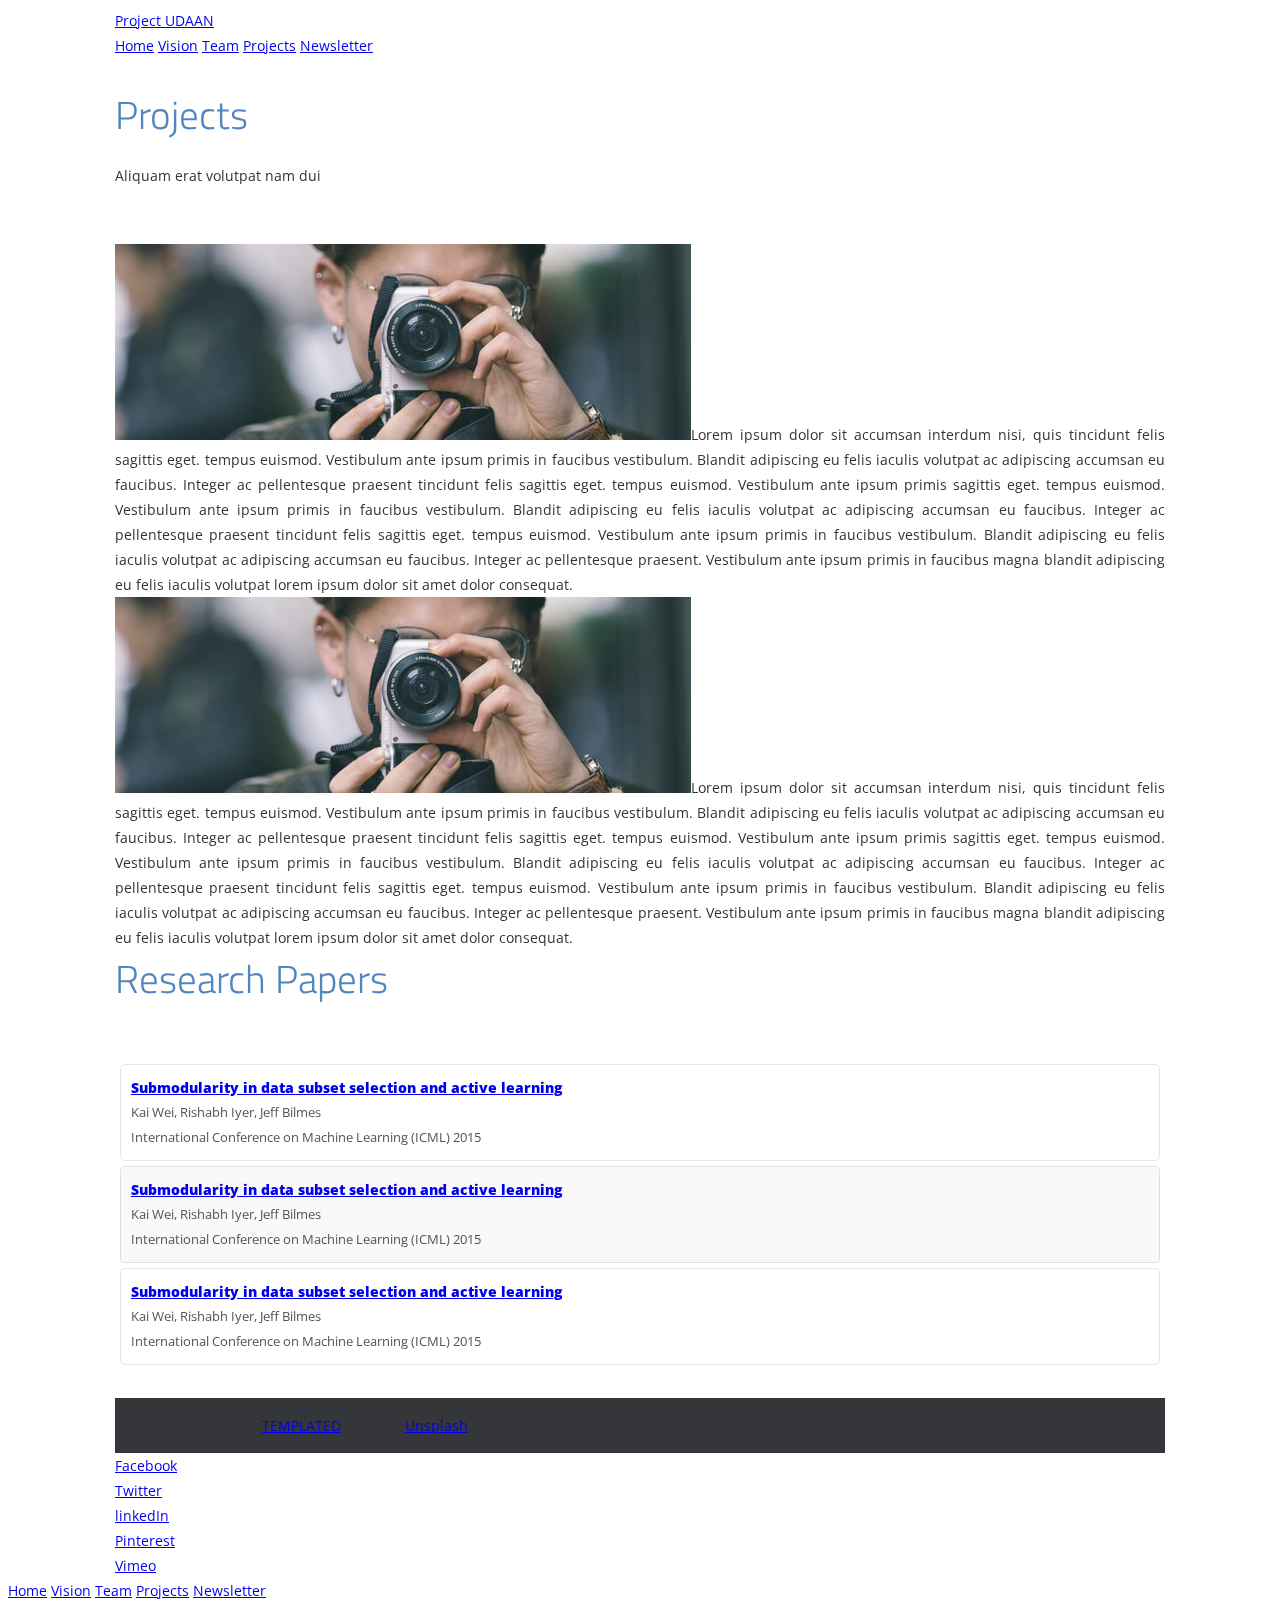
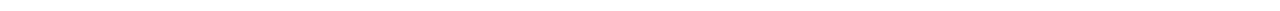
<file: projects.html>
<!DOCTYPE HTML>
<!--
	Theory by TEMPLATED
	templated.co @templatedco
	Released for free under the Creative Commons Attribution 3.0 license (templated.co/license)
-->
<html>
	<head>
		<title>Generic - Theory by TEMPLATED</title>
		<meta charset="utf-8" />
		<meta name="viewport" content="width=device-width, initial-scale=1" />
		<link rel="stylesheet" href="assets/css/main.css" />
	</head>
	<body class="subpage">

		<!-- Header -->
			<header id="header">
				<div class="inner">
					<a href="index.html" class="logo">Project UDAAN</a>
					<nav id="nav">
						<a href="index.html">Home</a>
						<a href="vision.html">Vision</a>
						<a href="team.html">Team</a>
						<a href="projects.html">Projects</a>
						<a href="newsletter.html">Newsletter</a>

						<!-- <a href="generic.html">Generic</a> -->
						<!-- <a href="elements.html">Elements</a> -->

					</nav>
					<a href="#navPanel" class="navPanelToggle"><span class="fa fa-bars"></span></a>
				</div>
			</header>

		<!-- Three -->
			<section id="three" class="wrapper">
				<div class="inner">
					<header class="align-center">
						<h2>Projects</h2>
                        
						<p>Aliquam erat volutpat nam dui </p>
					</header>
					<!-- <p>Sed ut perspiciatis unde omnis iste natus error sit voluptatem accusantium doloremque laudantium, totam rem aperiam, eaque ipsa quae ab illo inventore veritatis et quasi architecto beatae vitae dicta sunt explicabo. Nemo enim ipsam voluptatem quia voluptas sit aspernatur aut odit aut fugit, sed quia consequuntur magni dolores eos qui ratione voluptatem sequi nesciunt. Neque porro quisquam est, qui dolorem ipsum quia dolor sit amet, consectetur, adipisci velit, sed quia non numquam eius modi tempora incidunt ut labore et dolore magnam aliquam quaerat voluptatem. Ut enim ad minima veniam, quis nostrum exercitationem ullam corporis suscipit laboriosam, nisi ut aliquid ex ea commodi consequatur? Quis autem vel eum iure reprehenderit qui in ea voluptate velit esse quam nihil molestiae consequatur, vel illum qui dolorem eum fugiat quo voluptas nulla pariatur?</p> -->
					<!-- <p>At vero eos et accusamus et iusto odio dignissimos ducimus qui blanditiis praesentium voluptatum deleniti atque corrupti quos dolores et quas molestias excepturi sint occaecati cupiditate non provident, similique sunt in culpa qui officia deserunt mollitia animi, id est laborum et dolorum fuga. Et harum quidem rerum facilis est et expedita distinctio. Nam libero tempore, cum soluta nobis est eligendi optio cumque nihil impedit quo minus id quod maxime placeat facere possimus, omnis voluptas assumenda est, omnis dolor repellendus. Temporibus autem quibusdam et aut officiis debitis aut rerum necessitatibus saepe eveniet ut et voluptates repudiandae sint et molestiae non recusandae. Itaque earum rerum hic tenetur a sapiente delectus, ut aut reiciendis voluptatibus maiores alias consequatur aut perferendis doloribus asperiores repellat.</p> -->
                    <p><span class="image left"><img src="images/pic02.jpg" alt="" /></span>Lorem ipsum dolor sit accumsan interdum nisi, quis tincidunt felis sagittis eget. tempus euismod. Vestibulum ante ipsum primis in faucibus vestibulum. Blandit adipiscing eu felis iaculis volutpat ac adipiscing accumsan eu faucibus. Integer ac pellentesque praesent tincidunt felis sagittis eget. tempus euismod. Vestibulum ante ipsum primis sagittis eget. tempus euismod. Vestibulum ante ipsum primis in faucibus vestibulum. Blandit adipiscing eu felis iaculis volutpat ac adipiscing accumsan eu faucibus. Integer ac pellentesque praesent tincidunt felis sagittis eget. tempus euismod. Vestibulum ante ipsum primis in faucibus vestibulum. Blandit adipiscing eu felis iaculis volutpat ac adipiscing accumsan eu faucibus. Integer ac pellentesque praesent. Vestibulum ante ipsum primis in faucibus magna blandit adipiscing eu felis iaculis volutpat lorem ipsum dolor sit amet dolor consequat.</p>
                    <p><span class="image right"><img src="images/pic02.jpg" alt="" /></span>Lorem ipsum dolor sit accumsan interdum nisi, quis tincidunt felis sagittis eget. tempus euismod. Vestibulum ante ipsum primis in faucibus vestibulum. Blandit adipiscing eu felis iaculis volutpat ac adipiscing accumsan eu faucibus. Integer ac pellentesque praesent tincidunt felis sagittis eget. tempus euismod. Vestibulum ante ipsum primis sagittis eget. tempus euismod. Vestibulum ante ipsum primis in faucibus vestibulum. Blandit adipiscing eu felis iaculis volutpat ac adipiscing accumsan eu faucibus. Integer ac pellentesque praesent tincidunt felis sagittis eget. tempus euismod. Vestibulum ante ipsum primis in faucibus vestibulum. Blandit adipiscing eu felis iaculis volutpat ac adipiscing accumsan eu faucibus. Integer ac pellentesque praesent. Vestibulum ante ipsum primis in faucibus magna blandit adipiscing eu felis iaculis volutpat lorem ipsum dolor sit amet dolor consequat.</p>

                    <!-- <div class="flex flex-2">
						<article>
							<div class="image fit">
								<img src="images/pic01.jpg" alt="Pic 01" />
							</div>
							<header>
								<h3>Praesent placerat magna</h3>
							</header>
							<p>Praesent dapibus, neque id cursus faucibus, tortor neque egestas augue, eu vulputate magna eros eu erat. Aliquam erat volutpat. Nam dui mi, tincidunt quis, accumsan porttitor lorem ipsum.</p>
							<footer>
								<a href="#" class="button special">More</a>
							</footer>
						</article>
						<article>
							<div class="image fit">
								<img src="images/pic02.jpg" alt="Pic 02" />
							</div>
							<header>
								<h3>Fusce pellentesque tempus</h3>
							</header>
							<p>Sed adipiscing ornare risus. Morbi est est, blandit sit amet, sagittis vel, euismod vel, velit. Pellentesque egestas sem. Suspendisse commodo ullamcorper magna non comodo sodales tempus.</p>
							<footer>
								<a href="#" class="button special ">More</a>
							</footer>
						</article>
					</div> -->
                        <header class="align-center">
                            <h2>Research Papers</h2>
                        </header>



                    <div class="paper ">
                        <a class="paper-title" target="_blank" href="http://proceedings.mlr.press/v37/wei15.pdf">
                            Submodularity in data subset selection and active learning
                        </a>
                        <p class="paper-authors">
                            Kai Wei, Rishabh Iyer, Jeff Bilmes 
                        </p>
                        <p class="paper-conference">
                            International Conference on Machine Learning (ICML) 2015
                        </p>
                    </div>
                    <div class="paper ">
                        <a class="paper-title" target="_blank" href="http://proceedings.mlr.press/v37/wei15.pdf">
                            Submodularity in data subset selection and active learning
                        </a>
                        <p class="paper-authors">
                            Kai Wei, Rishabh Iyer, Jeff Bilmes 
                        </p>
                        <p class="paper-conference">
                            International Conference on Machine Learning (ICML) 2015
                        </p>
                    </div>
                    <div class="paper ">
                        <a class="paper-title" target="_blank" href="http://proceedings.mlr.press/v37/wei15.pdf">
                            Submodularity in data subset selection and active learning
                        </a>
                        <p class="paper-authors">
                            Kai Wei, Rishabh Iyer, Jeff Bilmes 
                        </p>
                        <p class="paper-conference">
                            International Conference on Machine Learning (ICML) 2015
                        </p>
                    </div>
                </section>
            </div>
		<!-- Footer -->
			<footer id="footer">
				<div class="inner">
					<div class="flex">
						<div class="copyright">
							&copy; Untitled. Design: <a href="https://templated.co">TEMPLATED</a>. Images: <a href="https://unsplash.com">Unsplash</a>.
						</div>
						<ul class="icons">
							<li><a href="#" class="icon fa-facebook"><span class="label">Facebook</span></a></li>
							<li><a href="#" class="icon fa-twitter"><span class="label">Twitter</span></a></li>
							<li><a href="#" class="icon fa-linkedin"><span class="label">linkedIn</span></a></li>
							<li><a href="#" class="icon fa-pinterest-p"><span class="label">Pinterest</span></a></li>
							<li><a href="#" class="icon fa-vimeo"><span class="label">Vimeo</span></a></li>
						</ul>
					</div>
				</div>
			</footer>

		<!-- Scripts -->
			<script src="assets/js/jquery.min.js"></script>
			<script src="assets/js/skel.min.js"></script>
			<script src="assets/js/util.js"></script>
			<script src="assets/js/main.js"></script>

	</body>
</html>
</file>
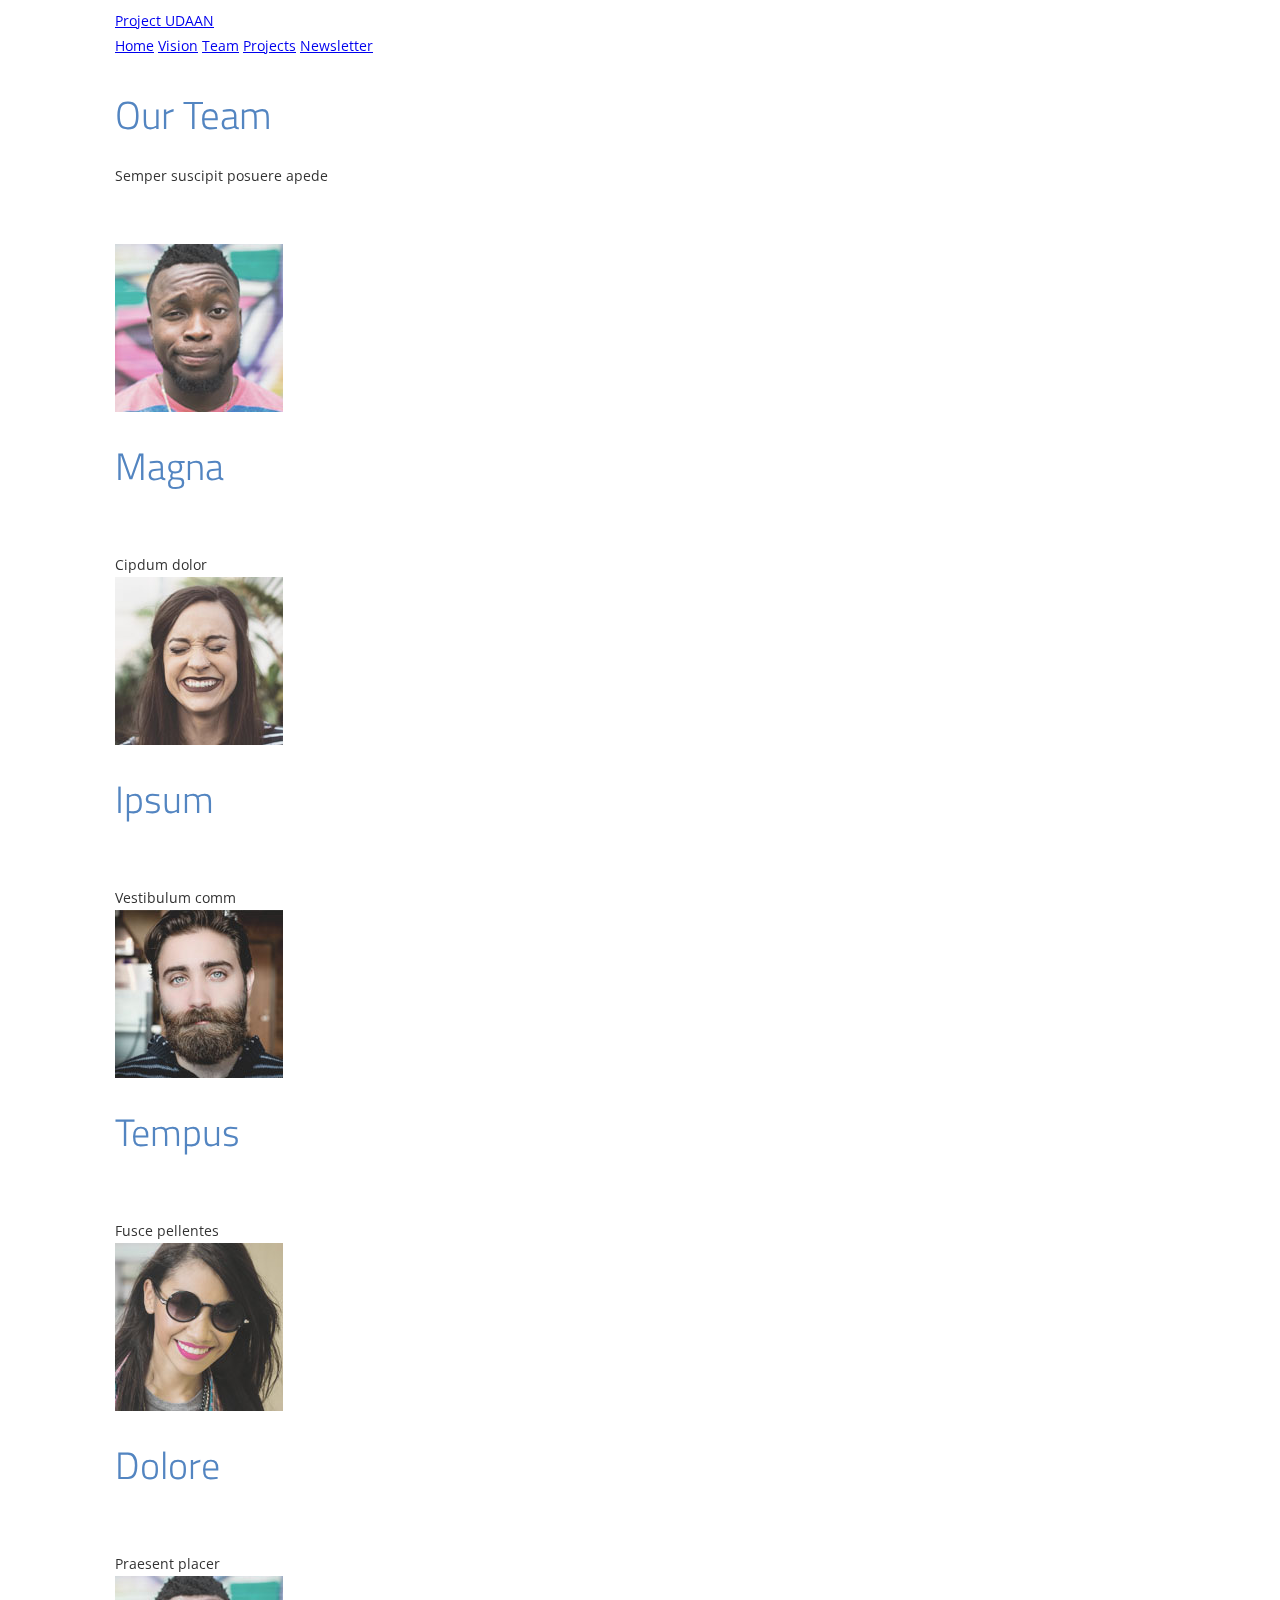
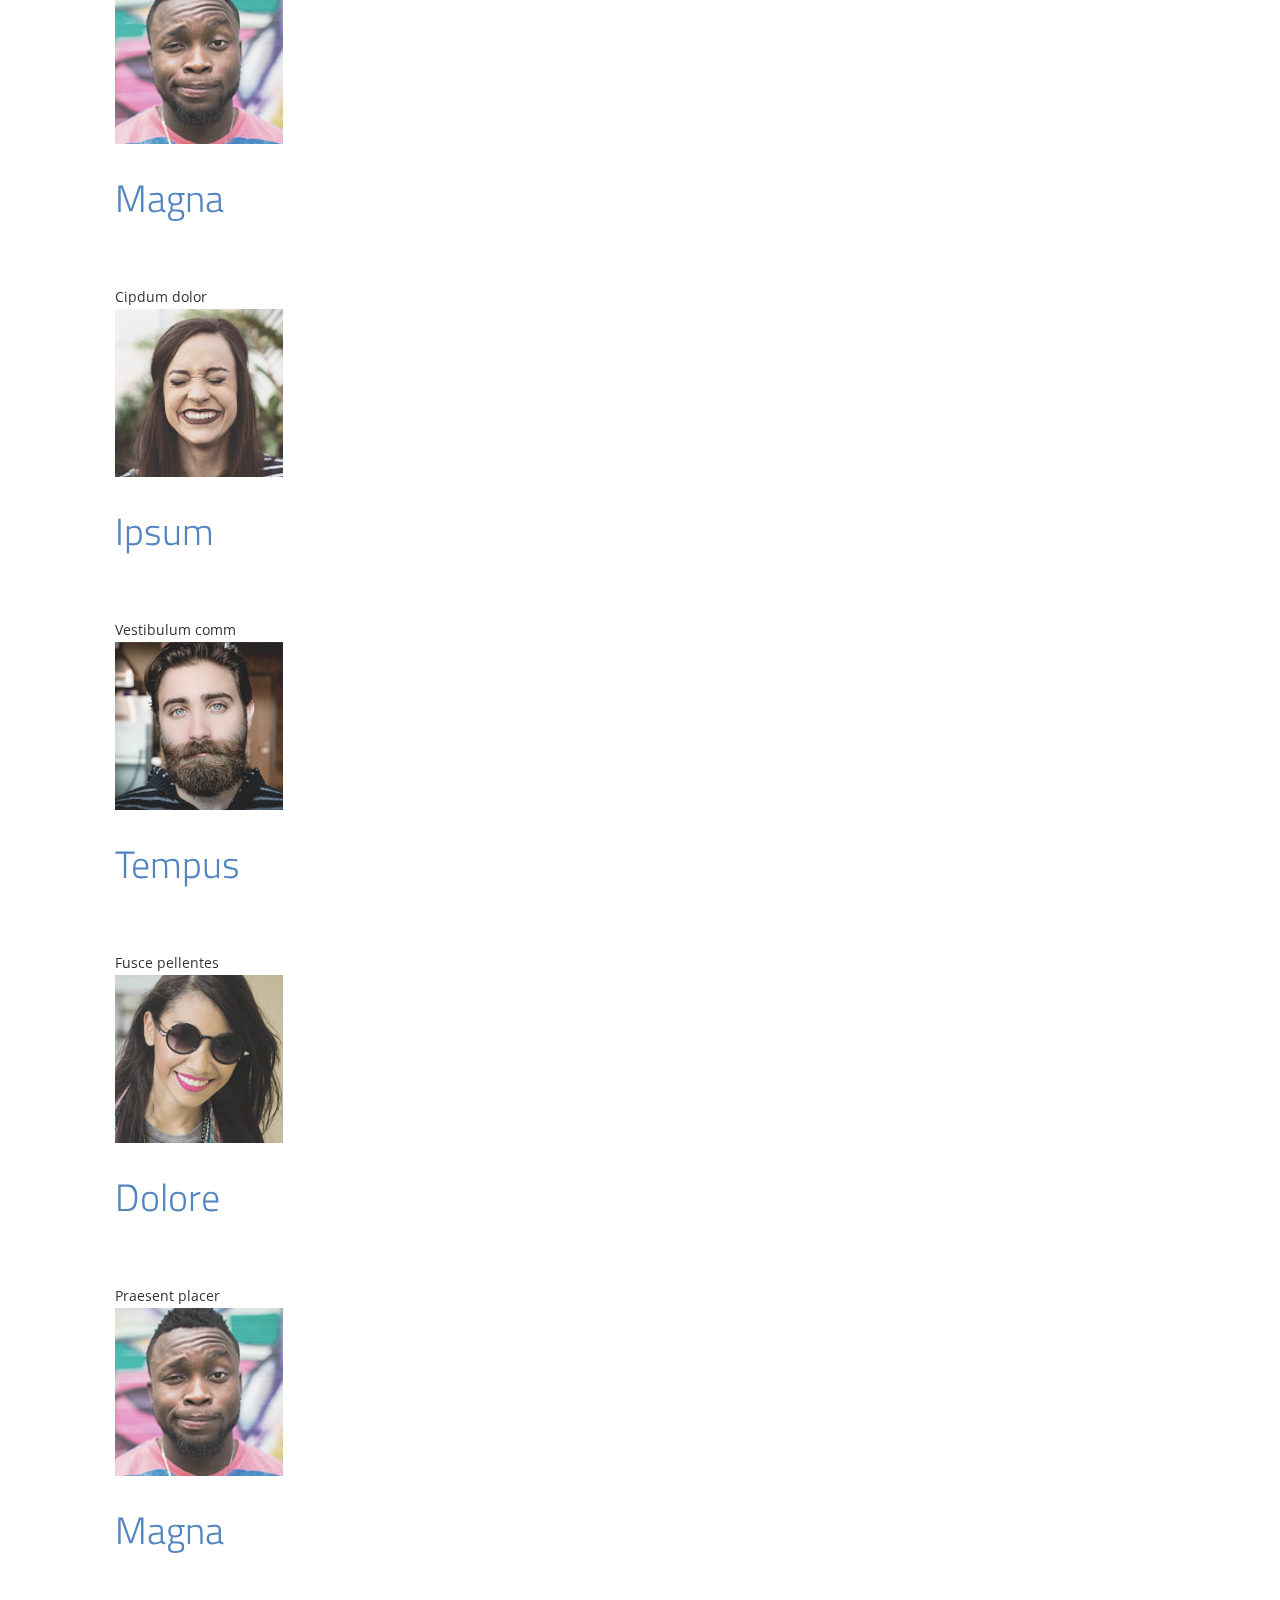
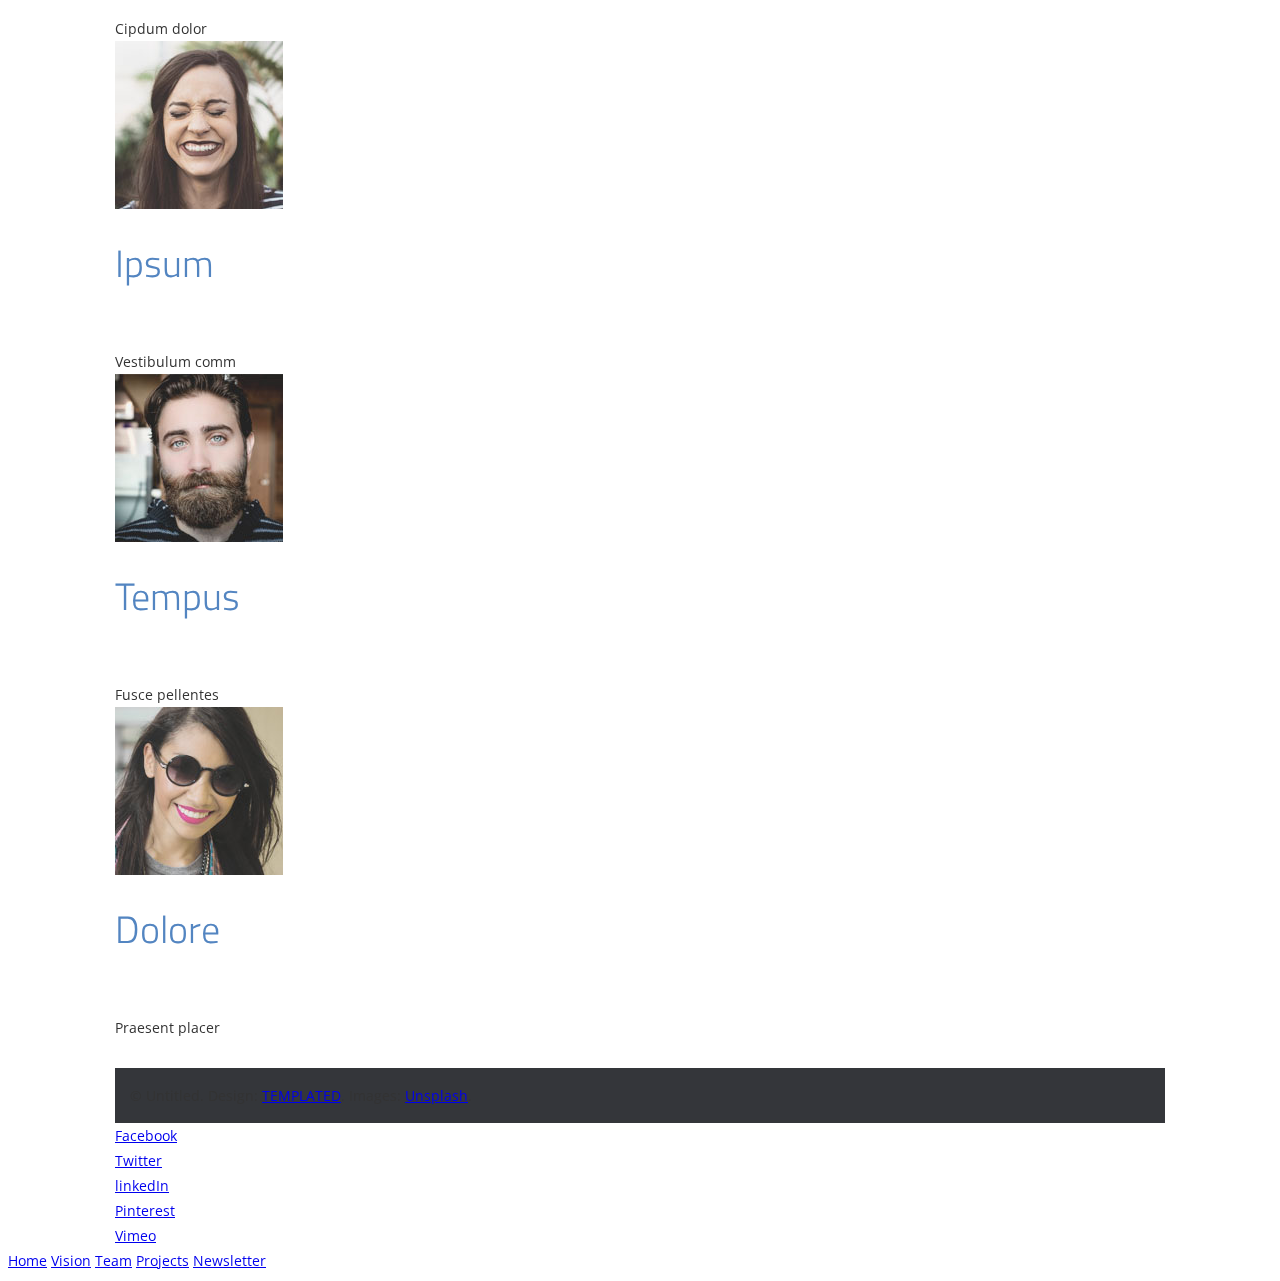
<file: team.html>
<!DOCTYPE HTML>
<!--
	Theory by TEMPLATED
	templated.co @templatedco
	Released for free under the Creative Commons Attribution 3.0 license (templated.co/license)
-->
<html>
	<head>
		<title>Project UDAAN - Our Team</title>
		<meta charset="utf-8" />
		<meta name="viewport" content="width=device-width, initial-scale=1" />
		<link rel="stylesheet" href="assets/css/main.css" />
	</head>
	<body class="subpage">

		<!-- Header -->
			<header id="header">
				<div class="inner">
					<a href="index.html" class="logo">Project UDAAN</a>
					<nav id="nav">
						<a href="index.html">Home</a>
						<a href="vision.html">Vision</a>
						<a href="team.html">Team</a>
						<a href="projects.html">Projects</a>
						<a href="newsletter.html">Newsletter</a>

						<!-- <a href="elements.html">Elements</a> -->
						<!-- <a href="generic.html">Generic</a> -->

					</nav>
					<a href="#navPanel" class="navPanelToggle"><span class="fa fa-bars"></span></a>
				</div>
			</header>

		<!-- Three -->
			<!-- <section id="three" class="wrapper">
				<div class="inner">
					<header class="align-center">
						<h2>Nunc Dignissim</h2>
						<p>Aliquam erat volutpat nam dui </p>
					</header>
					<p>Sed ut perspiciatis unde omnis iste natus error sit voluptatem accusantium doloremque laudantium, totam rem aperiam, eaque ipsa quae ab illo inventore veritatis et quasi architecto beatae vitae dicta sunt explicabo. Nemo enim ipsam voluptatem quia voluptas sit aspernatur aut odit aut fugit, sed quia consequuntur magni dolores eos qui ratione voluptatem sequi nesciunt. Neque porro quisquam est, qui dolorem ipsum quia dolor sit amet, consectetur, adipisci velit, sed quia non numquam eius modi tempora incidunt ut labore et dolore magnam aliquam quaerat voluptatem. Ut enim ad minima veniam, quis nostrum exercitationem ullam corporis suscipit laboriosam, nisi ut aliquid ex ea commodi consequatur? Quis autem vel eum iure reprehenderit qui in ea voluptate velit esse quam nihil molestiae consequatur, vel illum qui dolorem eum fugiat quo voluptas nulla pariatur?</p>
					

				</div>
			</section> -->

            <!-- <section id="two" class="wrapper style1 special"> use this if you want blue -->
            <section id="two" class="wrapper special">
				<div class="inner">
					<header>
						<h2>Our Team</h2>
						<p>Semper suscipit posuere apede</p>
					</header>
					<div class="flex flex-4">
						<div class="box person">
							<div class="image round">
								<img src="images/pic03.jpg" alt="Person 1" />
							</div>
							<h3>Magna</h3>
							<p>Cipdum dolor</p>
						</div>
						<div class="box person">
							<div class="image round">
								<img src="images/pic04.jpg" alt="Person 2" />
							</div>
							<h3>Ipsum</h3>
							<p>Vestibulum comm</p>
						</div>
						<div class="box person">
							<div class="image round">
								<img src="images/pic05.jpg" alt="Person 3" />
							</div>
							<h3>Tempus</h3>
							<p>Fusce pellentes</p>
						</div>
						<div class="box person">
							<div class="image round">
								<img src="images/pic06.jpg" alt="Person 4" />
							</div>
							<h3>Dolore</h3>
							<p>Praesent placer</p>
						</div>
					</div>
                    <div class="flex flex-4">
						<div class="box person">
							<div class="image round">
								<img src="images/pic03.jpg" alt="Person 1" />
							</div>
							<h3>Magna</h3>
							<p>Cipdum dolor</p>
						</div>
						<div class="box person">
							<div class="image round">
								<img src="images/pic04.jpg" alt="Person 2" />
							</div>
							<h3>Ipsum</h3>
							<p>Vestibulum comm</p>
						</div>
						<div class="box person">
							<div class="image round">
								<img src="images/pic05.jpg" alt="Person 3" />
							</div>
							<h3>Tempus</h3>
							<p>Fusce pellentes</p>
						</div>
						<div class="box person">
							<div class="image round">
								<img src="images/pic06.jpg" alt="Person 4" />
							</div>
							<h3>Dolore</h3>
							<p>Praesent placer</p>
						</div>
					</div>
                    <div class="flex flex-4">
						<div class="box person">
							<div class="image round">
								<img src="images/pic03.jpg" alt="Person 1" />
							</div>
							<h3>Magna</h3>
							<p>Cipdum dolor</p>
						</div>
						<div class="box person">
							<div class="image round">
								<img src="images/pic04.jpg" alt="Person 2" />
							</div>
							<h3>Ipsum</h3>
							<p>Vestibulum comm</p>
						</div>
						<div class="box person">
							<div class="image round">
								<img src="images/pic05.jpg" alt="Person 3" />
							</div>
							<h3>Tempus</h3>
							<p>Fusce pellentes</p>
						</div>
						<div class="box person">
							<div class="image round">
								<img src="images/pic06.jpg" alt="Person 4" />
							</div>
							<h3>Dolore</h3>
							<p>Praesent placer</p>
						</div>
					</div>
				</div>
			</section>
		<!-- Footer -->
			<footer id="footer">
				<div class="inner">
					<div class="flex">
						<div class="copyright">
							&copy; Untitled. Design: <a href="https://templated.co">TEMPLATED</a>. Images: <a href="https://unsplash.com">Unsplash</a>.
						</div>
						<ul class="icons">
							<li><a href="#" class="icon fa-facebook"><span class="label">Facebook</span></a></li>
							<li><a href="#" class="icon fa-twitter"><span class="label">Twitter</span></a></li>
							<li><a href="#" class="icon fa-linkedin"><span class="label">linkedIn</span></a></li>
							<li><a href="#" class="icon fa-pinterest-p"><span class="label">Pinterest</span></a></li>
							<li><a href="#" class="icon fa-vimeo"><span class="label">Vimeo</span></a></li>
						</ul>
					</div>
				</div>
			</footer>

		<!-- Scripts -->
			<script src="assets/js/jquery.min.js"></script>
			<script src="assets/js/skel.min.js"></script>
			<script src="assets/js/util.js"></script>
			<script src="assets/js/main.js"></script>

	</body>
</html>
</file>
<file: assets/css/main.css>
@import url("https://fonts.googleapis.com/css?family=Open+Sans|Titillium+Web:600,700");
html {
  overflow-x: hidden;
}

body {
  background: #fff;
  font-size: 14px;
  font-weight: 400;
  font-family: 'Open Sans', sans-serif;
  -webkit-box-sizing: border-box;
  -moz-box-sizing: border-box;
  box-sizing: border-box;
  -webkit-font-smoothing: subpixel-antialiased;
  color: #333333;
  line-height: 25px;
  -webkit-backface-visibility: hidden;
  backface-visibility: hidden;
  overflow-x: hidden;
}

h1, h2, h3, h4 {
  font-size: 38px;
  color: #222222;
  font-weight: 700;
  font-family: 'Titillium Web', sans-serif;
}

a {
  -webkit-transition: all 0.2s linear;
  -moz-transition: all 0.2s linear;
  -o-transition: all 0.2s linear;
  transition: all 0.2s linear;
}

a:hover {
  text-decoration: none;
}

a a:focus {
  outline: none;
}

p {
  font-weight: 400;
  font-family: 'Open Sans', sans-serif;
  margin: 0px;
  font-size: 14px;
}

ul, ol {
  list-style: outside none none;
  margin: 0;
  padding: 0;
}

ul li, ol li {
  list-style: none;
}

a:not([href]):not([tabindex]) {
  color: #fff;
}

.section-header {
  margin-bottom: 30px;
}

.section-header p {
  text: center;
  font-weight: 400;
  line-height: 26px;
}

.section-title {
  font-size: 30px;
  color: #222222;
  display: inline-block;
  font-weight: 700;
  text-transform: uppercase;
  position: relative;
}

.section-subtitle {
  font-size: 25px;
  color: #333;
  display: block;
  font-weight: 400;
  position: relative;
}

.padding-none {
  padding: 0px;
}

.bg-gray {
  background: #f9f9f9;
}

.overlay {
  position: absolute;
  width: 100%;
  height: 100%;
  top: 0px;
  left: 0px;
  background: rgba(15, 17, 27, 0.8);
}

.btn {
  font-size: 14px;
  padding: 10px 30px;
  cursor: pointer;
  font-weight: 400;
  color: #fff;
  border-radius: 30px;
  -webkit-transition: all 0.2s linear;
  -moz-transition: all 0.2s linear;
  -o-transition: all 0.2s linear;
  transition: all 0.2s linear;
  display: inline-block;
}

.btn:focus,
.btn:active {
  box-shadow: none;
  outline: none;
  color: #fff;
}

.btn-common {
  background-color: #3d60f4;
  position: relative;
  z-index: 1;
  text-transform: uppercase;
}

.btn-common:hover {
  color: #fff;
  background-color: #222;
  box-shadow: 0 6px 22px rgba(0, 0, 0, 0.1);
  transition: all .2s ease-in-out;
  -moz-transition: all .2s ease-in-out;
  -webkit-transition: all .2s ease-in-out;
}

.btn-border {
  color: #3d60f4;
  background-color: transparent;
  border: 1px solid #3d60f4;
  border-radius: 30px;
  text-transform: uppercase;
}

.btn-border:hover {
  color: #fff;
  border-color: #3d60f4;
  background-color: #3d60f4;
}

.btn-border:focus {
  color: #fff;
  border-color: #3d60f4;
  background-color: #3d60f4;
}

.btn-lg {
  padding: 14px 33px;
  text-transform: uppercase;
  font-size: 16px;
}

.btn-rm {
  padding: 7px 18px;
  text-transform: capitalize;
}

button:focus {
  outline: none !important;
}

.icon-close, .icon-check {
  color: #3d60f4;
}

.social-icon a {
  color: #666;
  background: #fff;
  width: 32px;
  height: 32px;
  line-height: 34px;
  display: inline-block;
  text-align: center;
  border-radius: 100%;
  font-size: 16px;
  margin: 15px 6px 12px 4px;
  transition: all 0.3s ease-in-out 0s;
  -moz-transition: all 0.3s ease-in-out 0s;
  -webkit-transition: all 0.3s ease-in-out 0s;
  -o-transition: all 0.3s ease-in-out 0s;
}

.social-icon a:hover {
  color: #fff !important;
}

.social-icon .facebook:hover {
  background: #3b5999;
}

.social-icon .twitter:hover {
  background: #4A9CEC;
}

.social-icon .instagram:hover {
  background: #D6274D;
}

.social-icon .linkedin:hover {
  background: #1260A2;
}

.social-icon .google:hover {
  background: #CE332A;
}

/* ScrollToTop */
a.back-to-top {
  display: none;
  position: fixed;
  bottom: 18px;
  right: 15px;
  text-decoration: none;
}

a.back-to-top i {
  display: block;
  font-size: 22px;
  width: 40px;
  height: 40px;
  line-height: 40px;
  color: #fff;
  background: #3d60f4;
  border-radius: 30px;
  text-align: center;
  transition: all 0.2s ease-in-out;
  -moz-transition: all 0.2s ease-in-out;
  -webkit-transition: all 0.2s ease-in-out;
  -o-transition: all 0.2s ease-in-out;
  box-shadow: 0 0 4px rgba(0, 0, 0, 0.14), 0 4px 8px rgba(0, 0, 0, 0.28);
}

a.back-to-top:hover, a.back-to-top:focus {
  text-decoration: none;
}

/* Preloader */
#preloader {
  position: fixed;
  top: 0;
  left: 0;
  right: 0;
  bottom: 0;
  background-color: #fff;
  z-index: 9999999;
}

.loader {
  top: 50%;
  width: 50px;
  height: 50px;
  border-radius: 100%;
  position: relative;
  margin: 0 auto;
}

#loader-1:before, #loader-1:after {
  content: "";
  position: absolute;
  top: -10px;
  left: -10px;
  width: 100%;
  height: 100%;
  border-radius: 100%;
  border: 7px solid transparent;
  border-top-color: #3d60f4;
}

#loader-1:before {
  z-index: 100;
  animation: spin 1s infinite;
}

#loader-1:after {
  border: 7px solid #f2f2f2;
}

@keyframes spin {
  0% {
    -webkit-transform: rotate(0deg);
    -ms-transform: rotate(0deg);
    -o-transform: rotate(0deg);
    transform: rotate(0deg);
  }
  100% {
    -webkit-transform: rotate(360deg);
    -ms-transform: rotate(360deg);
    -o-transform: rotate(360deg);
    transform: rotate(360deg);
  }
}

.section-padding {
  padding: 60px 0;
}

hr {
  border-top: 1px dotted #ddd;
}

.feature-bg {
  background: #3d60f4;
}

.text-wrapper {
  height: 100%;
  display: table;
  padding-left: 140px;
}

.text-wrapper > div {
  vertical-align: middle;
  display: table-cell;
}

.feature-thumb {
  padding: 40px 0;
}

.feature-item {
  padding: 30px;
}

.feature-item .icon {
  float: left;
  border: 1px solid #fff;
  width: 80px;
  height: 80px;
  text-align: center;
  border-radius: 50%;
  transition: all .6s ease;
  -moz-transition: all .6s ease;
  -webkit-transition: all .6s ease;
}

.feature-item .icon i {
  font-size: 36px;
  color: #fff;
  line-height: 80px;
}

.feature-content {
  color: #fff;
  margin-left: 100px;
}

.feature-content h2 {
  color: #fff;
}

.feature-content h3 {
  color: #fff;
  text-transform: uppercase;
  font-size: 18px;
}

.feature-item:hover .icon {
  background: #fff;
}

.feature-item:hover .icon i {
  color: #3d60f4;
}

/* Services Item */
.services-item {
  background: #fff;
  margin: 15px 0;
  padding: 30px;
  border-radius: 4px;
  text-align: left;
  box-shadow: 0px 0px 40px 0px rgba(0, 0, 0, 0.1);
  transition: all 0.3s ease-in-out 0s;
  -moz-transition: all 0.3s ease-in-out 0s;
  -webkit-transition: all 0.3s ease-in-out 0s;
  -o-transition: all 0.3s ease-in-out 0s;
}

.services-item .icon i {
  font-size: 42px;
  color: #3d60f4;
}

.services-item .services-content h3 {
  font-weight: 600;
  text-transform: uppercase;
  margin-bottom: 10px;
}

.services-item .services-content h3 a {
  font-size: 18px;
  color: #585b60;
}

.services-item .services-content h3 a:hover {
  color: #3d60f4;
}

.services-item:hover {
  box-shadow: 0 20px 30px 0 rgba(0, 0, 0, 0.08);
}

#service {
  position: relative;
}

/* Container Outside Shape */
.container-outside {
  position: absolute;
  top: 0;
  right: 0;
  width: 47.1%;
  height: 100%;
  background: #3d60f4;
  overflow: hidden;
}

.heading {
  padding-left: 30px;
}

.d-table {
  display: table;
  width: 100%;
  height: 100%;
}

.dt-cell {
  display: table-cell;
  vertical-align: middle;
}

.skill-area img {
  border-radius: 4px;
}

.skills-section {
  margin-top: 30px;
}

.skills-section .progress-box h5 {
  color: #222222;
  font-size: 14px;
  text-transform: uppercase;
  font-weight: 600;
}

.skills-section .progress {
  background: #f9f9f9;
  height: 10px;
  margin-bottom: 30px;
}

.skills-section .progress .progress-bar {
  background: #3d60f4;
}

.navbar-brand {
  position: relative;
  padding: 0px;
}

.top-nav-collapse {
  background: #fff;
  z-index: 999999;
  top: 0px !important;
  box-shadow: 0px 3px 6px 3px rgba(0, 0, 0, 0.06);
  -webkit-animation-duration: 1s;
  animation-duration: 1s;
  background: #fff !important;
}

.top-nav-collapse .navbar-brand {
  top: 0px;
}

.top-nav-collapse .navbar-nav .nav-link {
  color: #585b60 !important;
  margin-top: 0px !important;
  margin-bottom: 0px !important;
}

.top-nav-collapse .navbar-nav .nav-link:hover {
  cursor: pointer;
  color: #3d60f4 !important;
}

.top-nav-collapse .navbar-nav li.active a.nav-link {
  color: #3d60f4 !important;
}

.indigo {
  background: transparent;
}

.menu-bg {
  background: transparent;
}

.navbar-expand-md .navbar-nav .nav-link i {
  font-size: 14px;
  margin-left: 5px;
  vertical-align: middle;
  -webkit-transition: all 0.3s ease-in-out;
  -moz-transition: all 0.3s ease-in-out;
  transition: all 0.3s ease-in-out;
}

.navbar-expand-md .navbar-nav .nav-link {
  font-family: 'Titillium Web', sans-serif;
  color: #585b60;
  font-weight: 600;
  padding: 8px 10px;
  line-height: 40px;
  text-transform: uppercase;
  cursor: pointer;
  background: transparent;
  -webkit-transition: all 0.3s ease-in-out;
  -moz-transition: all 0.3s ease-in-out;
  transition: all 0.3s ease-in-out;
}

.navbar-expand-md .navbar-nav li a:hover,
.navbar-expand-md .navbar-nav li .active > a,
.navbar-expand-md .navbar-nav li a:focus {
  color: #3d60f4;
  outline: none;
}

.navbar-expand-md .navbar-nav .active > .nav-link,
.navbar-expand-md .navbar-nav .nav-link.active,
.navbar-expand-md .navbar-nav .nav-link.open,
.navbar-expand-md .navbar-nav .open > .nav-link {
  color: #3d60f4 !important;
}

.navbar-expand-md .navbar-nav .nav-link:focus,
.navbar-expand-md .navbar-nav .nav-link:hover {
  color: #3d60f4 !important;
}

.navbar {
  padding: 0;
}

.navbar li.active a.nav-link {
  color: #3d60f4;
}

.menu-white .navbar-nav .nav-link {
  color: #fff;
}

.dropdown-toggle::after {
  display: none;
}

.dropdown-menu {
  margin: 0;
  padding: 0;
  display: none;
  position: absolute;
  z-index: 99;
  min-width: 210px;
  background-color: #fff;
  white-space: nowrap;
  border-radius: 4px;
  -webkit-box-shadow: 0 6px 12px rgba(0, 0, 0, 0.175);
  box-shadow: 0 6px 12px rgba(0, 0, 0, 0.175);
  animation: fadeIn 0.4s;
  -webkit-animation: fadeIn 0.4s;
  -moz-animation: fadeIn 0.4s;
  -o-animation: fadeIn 0.4s;
  -ms-animation: fadeIn 0.4s;
}

.dropdown-menu:before {
  content: "";
  display: inline-block;
  position: absolute;
  bottom: 100%;
  left: 20%;
  margin-left: -5px;
  border-right: 10px solid transparent;
  border-left: 10px solid transparent;
  border-bottom: 10px solid #fff;
}

.dropdown:hover .dropdown-menu {
  display: block;
  position: absolute;
  text-align: left;
  top: 100%;
  border: none;
  animation: fadeIn 0.4s;
  -webkit-animation: fadeIn 0.4s;
  -moz-animation: fadeIn 0.4s;
  -o-animation: fadeIn 0.4s;
  -ms-animation: fadeIn 0.4s;
}

.dropdown .dropdown-menu .dropdown-item {
  width: 100%;
  padding: 10px 20px;
  font-size: 14px;
  color: #333;
  border-bottom: 1px solid #f1f1f1;
  text-decoration: none;
  display: inline-block;
  float: left;
  clear: both;
  position: relative;
  outline: 0;
  transition: all 0.3s ease-in-out;
  -webkit-transition: all 0.3s ease-in-out;
  -moz-transition: all 0.3s ease-in-out;
  -o-transition: all 0.3s ease-in-out;
  -ms-transition: all 0.3s ease-in-out;
}

.dropdown .dropdown-menu .dropdown-item:last-child {
  border-bottom: none;
  border-bottom-left-radius: 4px;
  border-bottom-right-radius: 4px;
}

.dropdown .dropdown-menu .dropdown-item:first-child {
  border-top-left-radius: 4px;
  border-top-right-radius: 4px;
}

.dropdown .dropdown-item:focus,
.dropdown .dropdown-item:hover,
.dropdown .dropdown-item.active {
  color: #3d60f4;
  background: #f7f7f7;
}

.dropdown-item.active, .dropdown-item:active {
  background: transparent;
}

.fadeInUpMenu {
  -webkit-animation-name: fadeInUpMenu;
  animation-name: fadeInUpMenu;
}

/* ==========================================================================
3. Hero Area
========================================================================== */

#hero-area {
  color: #fff;
  /* overflow: visible; */
  /* position: relative; */
  /* object-fit: fill; */
  background: url(../img/banner.jpg);
  background-repeat: no-repeat;
  background-size: cover;
}

#hero-area .contents {
  padding: 170px 0px 50px;
}

#hero-area .contents .head-title {
  color: #585b60;
  text-transform: uppercase;
  font-size: 30px;
  line-height: 48px;
  font-weight: 700;
  margin-bottom: 30px;
}

/* Team Item */
.team-item:hover {
  box-shadow: 0 20px 30px 0 rgba(0, 0, 0, 0.08);
}

.team-item {
  margin: 15px 0;
  border-radius: 0px;
  box-shadow: 0px 0px 40px 0px rgba(0, 0, 0, 0.1);
  transition: all 0.3s ease-in-out 0s;
  -moz-transition: all 0.3s ease-in-out 0s;
  -webkit-transition: all 0.3s ease-in-out 0s;
  -o-transition: all 0.3s ease-in-out 0s;
}

.team-item .team-img {
  position: relative;
  cursor: pointer;
  overflow: hidden;
  border-radius: 0px;
}

.team-item .team-overlay {
  height: 100%;
  position: absolute;
  top: 0;
  background: rgba(255, 255, 255, 0.8);
  opacity: 0;
  width: 100%;
  border-radius: 0px;
  transition: all 0.3s ease-in-out 0s;
  -moz-transition: all 0.3s ease-in-out 0s;
  -webkit-transition: all 0.3s ease-in-out 0s;
  -o-transition: all 0.3s ease-in-out 0s;
}

.team-item .overlay-social-icon {
  color: #fff;
  top: 45%;
  position: absolute;
  display: table-cell;
  margin: 0 auto;
  width: 100%;
  transition: all 0.3s ease-in-out 0s;
  -moz-transition: all 0.3s ease-in-out 0s;
  -webkit-transition: all 0.3s ease-in-out 0s;
  -o-transition: all 0.3s ease-in-out 0s;
}

.team-item .overlay-social-icon .social-icons {
  padding-left: 0;
  transition: all 0.3s ease-in-out 0s;
  -moz-transition: all 0.3s ease-in-out 0s;
  -webkit-transition: all 0.3s ease-in-out 0s;
  -o-transition: all 0.3s ease-in-out 0s;
}

.team-item .overlay-social-icon .social-icons li {
  display: inline-block;
  margin: 0 4px;
}

.team-item .overlay-social-icon .social-icons li a {
  letter-spacing: 0px;
  outline: 0 !important;
}

.team-item .overlay-social-icon .social-icons li a i {
  font-size: 20px;
  color: #fff;
  width: 36px;
  height: 36px;
  background: #3d60f4;
  display: block;
  border-radius: 30px;
  line-height: 36px;
  transition: all 0.3s ease-in-out 0s;
  -moz-transition: all 0.3s ease-in-out 0s;
  -webkit-transition: all 0.3s ease-in-out 0s;
  -o-transition: all 0.3s ease-in-out 0s;
}

.team-item .overlay-social-icon .social-icons li a:hover .lni-facebook-filled {
  background: #3B5998;
}

.team-item .overlay-social-icon .social-icons li a:hover .lni-twitter-filled {
  background: #00aced;
}

.team-item .overlay-social-icon .social-icons li a:hover .lni-instagram-filled {
  background: #fb3958;
}

.team-item .info-text {
  padding: 15px 20px;
  background: #fff;
}

.team-item .info-text h3 {
  font-size: 16px;
  text-transform: uppercase;
  font-weight: 700;
  margin-bottom: 5px;
}

.team-item .info-text h3 a {
  color: #333;
}

.team-item .info-text h3 a:hover {
  color: #3d60f4;
}

.team-item .info-text p {
  margin: 0;
  color: #888;
}

.team-item:hover .team-overlay {
  opacity: 1;
}

/* ==========================================================================
 Counter Section Style
 ========================================================================== */
#counter {
  background: url(../img/count-bg.jpg);
  background-position: center center;
  background-size: cover;
  position: relative;
  z-index: 1;
}

#counter .counter-text {
  height: 100%;
  width: 100%;
  display: table;
}

#counter .counter-text > div {
  vertical-align: middle;
  display: table-cell;
}

#counter .counter-text h3 {
  font-size: 30px;
  font-weight: 700;
  margin-bottom: 20px;
}

#counter .counter-text .desc-text p {
  margin-bottom: 15px;
}

#counter .counter-box {
  padding: 20px 15px;
  background: rgba(255, 255, 255, 0.1) none repeat scroll 0 0;
  overflow: hidden;
  border-radius: 0px;
  box-shadow: 0px 9px 16px 0px rgba(225, 225, 225, 0.004);
  text-align: center;
  position: relative;
}

#counter .counter-box .icon-o {
  color: #fff;
  margin-bottom: 20px;
}

#counter .counter-box .icon-o i {
  font-size: 42px;
}

#counter .counter-box h3 {
  color: #fff;
  font-size: 30px;
  font-weight: 700;
  padding-bottom: 10px;
  position: relative;
  transition: all 0.4s ease-in-out;
  -moz-transition: all 0.4s ease-in-out;
  -webkit-transition: all 0.4s ease-in-out;
  -o-transition: all 0.4s ease-in-out;
}

#counter .counter-box h3:before {
  position: absolute;
  content: '';
  height: 1px;
  width: 45px;
  left: 50%;
  bottom: 0;
  -webkit-transform: translateX(-50%);
  transform: translateX(-50%);
  background-color: #e5e5e5;
}

#counter .counter-box p {
  color: #fff;
  font-size: 16px;
}

/* ==========================================================================
   Video promo Style
   ========================================================================== */
.video-promo {
  position: relative;
  background: url(../img/bg-video.jpg);
}

.video-promo .video-promo-content {
  color: #fff;
  margin-bottom: 15px;
}

.video-promo .video-promo-content .video-popup {
  width: 80px;
  height: 80px;
  background: transparent;
  line-height: 80px;
  text-align: center;
  border: 3px solid #fff;
  color: #fff;
  border-radius: 50%;
  display: inline-block;
  font-size: 26px;
}

.video-promo .video-promo-content .video-popup:hover {
  background: #fff;
  color: #3d60f4;
  box-shadow: 0px 8px 9px 0px rgba(96, 94, 94, 0.17);
}

.video-promo .video-promo-content h2 {
  color: #fff;
  font-size: 30px;
  text-transform: uppercase;
}

.video-promo .video-promo-content p {
  color: #fff;
}

.client-item-wrapper {
  text-align: center;
  padding: 15px;
}

.client-item-wrapper img {
  opacity: 0.5;
  filter: grayscale(100%);
  -webkit-filter: grayscale(100%);
  filter: gray;
  transition: all .6s ease;
  -moz-transition: all .6s ease;
  -webkit-transition: all .6s ease;
}

.client-item-wrapper:hover img {
  opacity: 1;
  filter: grayscale(0%);
  -webkit-filter: grayscale(0%);
}

#latest .text-content {
  height: 100%;
  display: table;
  padding-left: 60px;
  padding-right: 120px;
}

#latest .text-content > div {
  vertical-align: middle;
  display: table-cell;
}

/* ==========================================================================
   Portfolio Section
   ========================================================================== */

.secondary-bg {
  background: #f9f9f9;
}

#portfolios {
  background: #f9f9f9;
}

#portfolios .mix {
  padding: 0px;
}

#portfolios .portfolio-item {
  padding: 10px;
}

#portfolio .mix {
  display: none;
}

.controls {
  text-align: center;
  padding: 0px 0px 20px;
}

.controls .active {
  color: #3d60f4 !important;
  border-color: #3d60f4;
  background: transparent;
}

.controls .btn {
  text-transform: uppercase;
  margin: 2px;
}

.controls:hover {
  color: #fff;
  cursor: pointer;
}

.shot-item {
  width: 100%;
  height: 100%;
  overflow: hidden;
  position: relative;
}

.shot-item img {
  width: 100%;
  height: 100%;
  transition: all .6s ease;
  -moz-transition: all .6s ease;
  -webkit-transition: all .6s ease;
}

.shot-item .single-content {
  background-color: rgba(22, 26, 39, 0.7);
  height: 100%;
  left: 0;
  opacity: 0;
  position: absolute;
  top: 0;
  transition: all .6s ease;
  -moz-transition: all .6s ease;
  -webkit-transition: all .6s ease;
  width: 100%;
}

.shot-item .single-content .fancy-table {
  display: table;
  height: 100%;
  left: 0;
  position: relative;
  top: 0;
  width: 100%;
  z-index: 2;
}

.shot-item .single-content .fancy-table .table-cell {
  display: table-cell;
  vertical-align: middle;
  text-align: center;
}

.shot-item .single-content .zoom-icon {
  margin-bottom: 15px;
}

.shot-item .single-content .zoom-icon a i {
  color: #fff;
  font-size: 22px;
  background: #3d60f4;
  width: 48px;
  height: 48px;
  display: block;
  line-height: 48px;
  margin: 0 auto;
  border-radius: 30px;
}

.shot-item .single-content a {
  color: #fff;
  text-transform: uppercase;
  font-size: 20px;
  font-weight: 600;
  font-family: 'Titillium Web', sans-serif;
}

.shot-item:hover img {
  -webkit-transform: scale(1.1);
  -ms-transform: scale(1.1);
  transform: scale(1.1);
}

.shot-item:hover .single-content {
  opacity: 1;
}

.shot-item:hover .single-content a {
  margin-bottom: 0;
}

/* ==========================================================================
   Pricing Table Style
   ========================================================================== */
#pricing {
  text-align: center;
}

#pricing .title {
  padding-top: 25px;
  padding-bottom: 25px;
  background: #3d60f4;
  border-top-right-radius: 4px;
  border-top-left-radius: 4px;
}

#pricing .title h3 {
  text-transform: uppercase;
  color: #fff;
  font-size: 18px;
  margin-bottom: 0px;
}

#pricing .table {
  margin-top: 15px;
  padding-bottom: 30px;
  border-radius: 4px;
  box-shadow: 0px 0px 40px 0px rgba(0, 0, 0, 0.1);
  -webkit-transition: all .3s linear;
  -moz-transition: all .3s linear;
  -ms-transition: all .3s linear;
  -o-transition: all .3s linear;
  transition: all .3s linear;
}

#pricing .table .icon {
  padding-top: 30px;
}

#pricing .table .icon i {
  color: #3d60f4;
  font-size: 42px;
}

#pricing .table .pricing-header {
  position: relative;
  padding-bottom: 20px;
  text-align: center;
}

#pricing .table .pricing-header .price-value {
  font-family: 'Titillium Web', sans-serif;
  font-size: 30px;
  color: #222222;
  position: relative;
  text-align: center;
  font-weight: 700;
  padding: 30px 0;
  border-bottom: 1px solid #f1f1f1;
}

#pricing .table .pricing-header .price-value sup {
  font-size: 18px;
  font-weight: 600;
  top: -18px;
}

#pricing .table .pricing-header .price-value span {
  font-size: 14px;
  font-weight: 600;
}

#pricing .table .description {
  text-align: center;
  padding: 0px 50px;
  margin-bottom: 20px;
}

#pricing .table .description li {
  font-size: 14px;
  font-weight: 400;
  color: #abacae;
  padding-bottom: 15px;
}

#pricing .table:hover {
  background: #ffffff;
  box-shadow: 0 20px 30px 0 rgba(0, 0, 0, 0.08);
}

#pricing #active-tb {
  background: #ffffff;
  box-shadow: 0 20px 30px 0 rgba(0, 0, 0, 0.08);
}

#pricing #active-tb .title {
  background: #222222;
}

#pricing #active-tb .price-value {
  color: #3d60f4;
}

#pricing #active-tb .btn-common {
  background: #222222;
}

#pricing .active {
  z-index: 99999;
}

/* ==========================================================================
  17. Blog 
   ========================================================================== */
#blog .blog-item-wrapper {
  background: #fff;
  border-radius: 4px;
  box-shadow: 0px 0px 40px 0px rgba(0, 0, 0, 0.1);
  -webkit-transition: transform 0.2s linear, -webkit-box-shadow 0.2s linear;
  -moz-transition: transform 0.2s linear, -moz-box-shadow 0.2s linear;
  transition: transform 0.2s linear, box-shadow 0.2s linear;
}

#blog .blog-item-wrapper:hover {
  box-shadow: 0 20px 30px 0 rgba(0, 0, 0, 0.08);
}

#blog .blog-item-wrapper:hover .blog-item-img:before {
  opacity: 1;
  height: 100%;
  width: 100%;
}

#blog .blog-item-img {
  position: relative;
  overflow: hidden;
  border-top-left-radius: 4px;
  border-top-right-radius: 4px;
}

#blog .blog-item-img img {
  width: 100%;
}

#blog .blog-item-text {
  padding: 20px;
}

#blog .blog-item-text h3 {
  font-size: 15px;
  font-weight: 600;
  display: block;
  text-transform: uppercase;
}

#blog .blog-item-text h3 a {
  color: #333;
}

#blog .blog-item-text h3 a:hover {
  color: #3d60f4;
}

#blog .blog-item-text p {
  line-height: 25px;
  margin-bottom: 20px;
}

.meta-tags {
  margin-bottom: 10px;
}

.meta-tags span {
  color: #999;
  margin-right: 10px;
}

.meta-tags span i {
  margin-right: 5px;
}

.meta-tags span a {
  color: #999;
}

.meta-tags span a:hover {
  color: #3d60f4;
}

.page-header {
  background-image: url(../img/page-header-bg.jpg);
  background-size: cover;
  background-position: center center;
  background-repeat: no-repeat;
  position: relative;
  height: 400px;
  width: 100%;
  margin: 0;
  padding: 0;
  z-index: 1;
}

.page-header::after {
  position: absolute;
  content: "";
  width: 100%;
  height: 100%;
  left: 0;
  top: 0;
  background-color: rgba(0, 0, 0, 0.8);
  z-index: -1;
}

.breadcrumb-wrapper {
  padding: 180px 0 100px;
}

.breadcrumb-wrapper h2 {
  color: #fff;
  font-size: 28px;
  font-weight: 700;
  line-height: 28px;
  margin-bottom: 10px;
  position: relative;
  text-transform: uppercase;
}

.breadcrumb-wrapper .breadcrumb-title p,
.breadcrumb-wrapper .breadcrumb-title a {
  color: #fff;
}

.breadcrumb-wrapper .breadcrumb-title p:hover,
.breadcrumb-wrapper .breadcrumb-title a:hover {
  color: #3d60f4;
}

#blog-single {
  padding: 60px 0;
}

#blog-single .blog-post {
  background: #fff;
  box-shadow: 0px 0px 40px 0px rgba(0, 0, 0, 0.1);
  overflow: hidden;
  margin-bottom: 40px;
}

#blog-single .blog-post .post-thumb img {
  width: 100%;
}

#blog-single .blog-post .post-content {
  padding: 30px;
}

#blog-single .blog-post .post-content h3 {
  font-size: 22px;
  padding-bottom: 10px;
}

.blog-comment {
  background: #fff;
  box-shadow: 0px 0px 40px 0px rgba(0, 0, 0, 0.1);
  padding: 50px 30px;
  margin-top: 30px;
  overflow: hidden;
}

.blog-comment h4 {
  font-size: 24px;
  margin-bottom: 30px;
}

.blog-comment .comment-list {
  list-style: none;
  margin: 0;
  padding: 0;
  margin-bottom: 50px;
}

.blog-comment .comment-list .the-comment {
  border-bottom: 1px solid #e7e6e6;
  padding-bottom: 25px;
  margin-bottom: 25px;
}

.blog-comment .comment-list .children {
  padding-left: 40px;
}

.blog-comment .avatar {
  float: left;
  margin-right: 15px;
  padding: 5px;
  border-radius: 4px;
  background: #ffffff;
  border: 1px solid #f1f1f1;
}

.blog-comment .comment-author {
  margin-bottom: 10px;
}

.blog-comment .meta {
  margin-bottom: 10px;
  color: #999;
}

.post-meta {
  color: #fff;
  margin-top: 15px;
  margin-bottom: 15px;
}

.post-meta ul li {
  display: inline-block;
  margin-right: 8px;
  margin-left: 8px;
}

.post-meta ul li i {
  margin-right: 5px;
}

.post-meta ul li a {
  color: #fff;
}

.post-meta ul li a:hover {
  color: #3d60f4;
}

.single-widget {
  margin-bottom: 30px;
}

.single-widget .form-control {
  margin-bottom: 0;
}

.single-widget {
  box-shadow: 0px 0px 40px 0px rgba(0, 0, 0, 0.1);
  padding: 20px;
}

.widget-latest-post h4,
.categories h4,
.tags h4 {
  color: #333333;
  font-size: 18px;
  font-weight: 400;
  letter-spacing: 0;
  line-height: 24px;
  margin-bottom: 30px;
  text-transform: capitalize;
  padding-bottom: 10px;
  border-bottom: 3px double #ddd;
}

.single-latest-post {
  margin-bottom: 20px;
  overflow: hidden;
}

.single-latest-post .latest-post-img {
  float: left;
  width: 30%;
  margin-right: 20px;
}

.single-latest-post a {
  color: #333333;
  font-size: 15px;
  line-height: 18px;
  font-weight: 700;
  letter-spacing: 0;
  text-transform: capitalize;
}

.single-latest-post h5 {
  margin-bottom: 0;
}

.single-latest-post a:hover {
  color: #3d60f4;
}

.categories ul li {
  padding-bottom: 10px;
}

.categories ul li a {
  color: #999999;
  display: block;
  font-size: 14px;
  font-weight: 400;
  letter-spacing: 0;
  line-height: 18px;
}

.categories ul li a:hover {
  color: #3d60f4;
}

.tags {
  width: 100%;
  display: inline-block;
}

.tags ul li a {
  color: #999;
  border: 1px solid #f1f1f1;
  padding: 5px 15px;
  margin: 0 5px 5px 0;
  font-size: 14px;
  font-weight: 400;
  letter-spacing: 0;
  line-height: 18px;
  display: block;
  float: left;
  -webkit-transition: all 0.3s ease 0s;
  -moz-transition: all 0.3s ease 0s;
  -o-transition: all 0.3s ease 0s;
  transition: all 0.3s ease 0s;
}

.tags ul li a:hover {
  background-color: #222222;
  border-color: #222222;
  color: #fff;
}

.testimonial {
  background: #34363a;
  position: relative;
  background: url(../img/testimonial.jpg);
}

.testimonial .section-title {
  color: #fff;
}

.testimonial p {
  color: #fff;
}

.testimonial-item {
  border-radius: 4px;
  text-align: center;
}

.testimonial-item .img-thumb {
  position: relative;
  margin: 15px 15px 15px 0;
}

.testimonial-item .img-thumb img {
  border-radius: 50%;
  display: inline-block;
  width: inherit;
  padding: 7px;
}

.testimonial-item .content {
  overflow: hidden;
}

.testimonial-item .content .description {
  width: 100%;
}

.testimonial-item .info h2 {
  font-size: 16px;
  font-weight: 700;
  text-transform: uppercase;
  line-height: 30px;
  margin: 0;
}

.testimonial-item .info h2 a {
  color: #fff;
}

.testimonial-item .info h3 {
  margin: 0;
  clear: both;
  font-size: 14px;
  font-weight: 600;
  line-height: 26px;
  margin-bottom: 10px;
}

.testimonial-item .info h3 a {
  color: #fff;
}

.testimonial-item .info .indicator {
  font-size: 26px;
  font-weight: 700;
  color: #3d60f4;
}

.testimonial-item .icon-social {
  margin-top: 30px;
}

.testimonial-item .icon-social a {
  color: #666;
  background: #fff;
  width: 32px;
  height: 32px;
  line-height: 34px;
  display: inline-block;
  text-align: center;
  border-radius: 100%;
  font-size: 15px;
  margin: 15px 6px 12px 4px;
  transition: all 0.3s ease-in-out 0s;
  -moz-transition: all 0.3s ease-in-out 0s;
  -webkit-transition: all 0.3s ease-in-out 0s;
  -o-transition: all 0.3s ease-in-out 0s;
}

.testimonial-item .icon-social a:hover {
  color: #fff;
}

.testimonial-item .icon-social .facebook:hover {
  background: #3b5999;
}

.testimonial-item .icon-social .twitter:hover {
  background: #4A9CEC;
}

.testimonial-item .icon-social .instagram:hover {
  background: #D6274D;
}

.testimonial-item .icon-social .linkedin:hover {
  background: #1260A2;
}

.testimonial-item .icon-social .google:hover {
  background: #CE332A;
}

.owl-pagination {
  position: absolute;
  width: 100%;
  left: 0;
  bottom: -40px;
}

.owl-carousel .owl-dots {
  text-align: center;
  margin-top: 20px;
}

.owl-carousel button.owl-dot {
  display: inline-block;
  zoom: 1;
  display: inline;
  text-align: center;
}

.owl-carousel button.owl-dot span {
  display: block;
  width: 12px;
  height: 12px;
  margin: 2px 4px;
  filter: alpha(opacity=50);
  opacity: 1;
  border-radius: 30px;
  background: #fff;
  border: 2px solid #fff;
  box-shadow: 0px 0px 2px rgba(0, 0, 0, 0.2);
  transition: all 0.4s ease-in-out;
  -moz-transition: all 0.4s ease-in-out;
  -webkit-transition: all 0.4s ease-in-out;
  -o-transition: all 0.4s ease-in-out;
}

.owl-carousel button.owl-dot.active span, .owl-carousel button.owl-dot.clickable, .owl-carousel button.owl-dot:hover span {
  background: #3d60f4;
}

.slick-slider {
  padding: 80px 0;
}

.slider-center img {
  opacity: 0.7;
  transition: all 0.4s ease-in-out;
  -moz-transition: all 0.4s ease-in-out;
  -webkit-transition: all 0.4s ease-in-out;
  -o-transition: all 0.4s ease-in-out;
  padding: 63px 63px;
  position: relative;
  text-align: center;
}

.slider-center .slick-center img {
  -moz-transform: scale(1.9);
  -ms-transform: scale(1.9);
  -o-transform: scale(1.9);
  -webkit-transform: scale(1.9);
  opacity: 1;
  transform: scale(1.9);
}

.form-control {
  width: 100%;
  margin-bottom: 20px;
  font-size: 14px;
  border-radius: 4px;
  -webkit-transition: all 0.3s;
  -moz-transition: all 0.3s;
  transition: all 0.3s;
  padding: 8px 20px;
  border: 1px solid #F7F7F7;
}

.form-control:focus {
  border-color: #3d60f4;
  box-shadow: none;
  outline: none;
}

textarea {
  border-radius: 4px !important;
}

.form-control:focus {
  box-shadow: none;
  outline: none;
}

.btn.disabled, .btn:disabled {
  opacity: 1;
}

.contact-form-area h2 {
  font-size: 18px;
  text-transform: uppercase;
}

.contact-right-area {
  margin-left: 50px;
}

.contact-right-area .contact-title {
  margin-bottom: 20px;
}

.contact-right-area .contact-title h1 {
  font-size: 22px;
}

.contact-right {
  padding: 4px;
}

.contact-right .single-contact {
  margin: 30px 0px;
  padding: 3px 55px;
  position: relative;
  color: #abacae;
}

.contact-right .single-contact p {
  margin-bottom: 0px;
}

.contact-right .single-contact p a {
  color: #abacae;
}

.contact-right .contact-icon {
  background: #3d60f4;
  color: #fff;
  border-radius: 4px;
  font-size: 20px;
  height: 40px;
  left: 0;
  padding-top: 8px;
  position: absolute;
  text-align: center;
  top: 50%;
  -webkit-transform: translateY(-50%);
  transform: translateY(-50%);
  width: 40px;
}

#contact {
  position: relative;
  overflow: hidden;
}

.text-danger {
  font-size: 14px;
  margin-top: 10px;
}

.list-unstyled li {
  color: #d9534f;
}

#conatiner-map {
  margin-top: 30px;
  text-align: center;
  background-color: #fff;
  height: 480px;
  -webkit-transition: all 0.3s;
  -moz-transition: all 0.3s;
  transition: all 0.3s;
  z-index: 101;
  width: 100%;
}



.subscribes {
  background: #f8f9fb;
}

.subscribes h4 {
  text-align: center;
  font-size: 40px;
}

.subscribes p {
  font-size: 14px;
  text-align: center;
  margin-bottom: 30px;
}

.subscribe {
  margin-top: 5px;
  width: 100%;
  text-align: center;
}

.subscribe .form-control {
  width: 100%;
  border-radius: 50px;
  position: relative;
  height: 52px;
  border: 1px solid #3d60f4;
}

.subscribe .btn-submit {
  border: none;
  cursor: pointer;
  background: transparent;
}

.subscribe .btn-submit i {
  width: 48px;
  height: 48px;
  background: #3d60f4;
  cursor: pointer;
  display: block;
  color: #fff;
  line-height: 48px;
  border-radius: 50%;
}

/* Footer Area Start */
.footer-area {
  background: #34363a;
}

.footer-area .footer-titel {
  font-size: 20px;
  color: #fff;
  font-weight: 700;
  padding-bottom: 10px;
  letter-spacing: 0.5px;
}

.footer-area ul li {
  margin-bottom: 10px;
}

.footer-area ul li a {
  color: #ccc;
  font-size: 14px;
  font-weight: 400;
}

.footer-area ul li a:hover {
  color: #3d60f4;
}

.footer-area #subscribe-form {
  margin-top: 15px;
}

.footer-area #subscribe-form .form-group {
  position: relative;
}

.footer-area #subscribe-form .form-group .btn-common {
  position: absolute;
  top: 0;
  right: 0;
  padding: 7px 15px;
  height: 39px;
  border-radius: 0;
  background: transparent;
  color: #3d60f4;
  border-left: 1px solid #ddd;
}

.copyright {
  background: #34363a;
  padding: 15px;
}


.copyright .footer-logo img {
  width: 80%;
}

.copyright p {
  line-height: 60px;
  color: #fff;
  text-align: center;
  margin: 0;
}

.copyright p a {
  color: #fff;
}

.copyright p a:hover {
  color: #3d60f4;
}

.paper {
  text-align: left;
  margin: 5px;
  border: 1px solid rgba(0, 0, 0, 0.1);
  border-radius: 5px;
  padding: 10px;
}

.paper:nth-child(even) {
  background: #f9f9f9
}

.paper-title {
  font-weight: 900;
}

.paper-authors, .paper-conference {
  margin: 0;
  padding: 0;
  color: #545454;
  font-size: 0.95em;
}
.h3 {
  font-size: 16px;
  margin-top: 26px;
}

h3, h4, h6 {
  color: #5385c1;
  font-weight: 300;
  line-height: 2.5;
  margin: 0 0 1em 0;
}
h5{
  color: #1c2127;
  font-weight: 300;
  line-height: 2.5;
  margin: 0 0 1em 0;
}
h2 {
  color: #5385c1;
  font-weight: 300;
  line-height: 1.5;
  margin: 0 0 1em 0;
}
h1 {
  font-size: 70px;
  color: #d3e2ee;
  font-weight: 300;
  line-height: 0.5;
  margin: 0 0 1em 0;
}

section.special, article.special {
  text-align: center;
}

  section.special article, article.special article {
    text-align: left;
  }

section.wrapper, article.wrapper {
  padding: 2em 0;
}

  section.wrapper header, article.wrapper header {
    margin-bottom: 4em;
  }

    section.wrapper header h2, article.wrapper header h2 {
      font-size: 2.75em;
      margin: 0 0 .5em 0;
    }

    section.wrapper header p, article.wrapper header p {
      font-size: 1em;
    }

  section.wrapper article header, article.wrapper article header {
    margin: 0;
  }

  section.wrapper.style1, article.wrapper.style1 {
    background: #5385c1;
    color: #bacee6;
  }

    section.wrapper.style1 header h2, article.wrapper.style1 header h2 {
      color: #fff;
    }

    section.wrapper.style1 header p, article.wrapper.style1 header p {
      color: #bacee6;
    }

    section.wrapper.style1 h3, article.wrapper.style1 h3 {
      color: #FFF;
    }

  @media screen and (max-width: 980px) {

    section.wrapper, article.wrapper {
      padding: 2em 0;
    }

  }

  @media screen and (max-width: 736px) {

    section.wrapper header, article.wrapper header {
      margin-bottom: 2em;
    }

      section.wrapper header h2, article.wrapper header h2 {
        font-size: 2em;
      }

      section.wrapper header p, article.wrapper header p {
        font-size: .9em;
      }

  }

  @media screen and (max-width: 480px) {

    section.wrapper, article.wrapper {
      text-align: center;
    }

      section.wrapper article, article.wrapper article {
        text-align: center;
      }

  }

  .inner {
		max-width: 75em;
		margin: 0 auto;
    text-align: justify;
	}


  form {
  border: 3px solid #f1f1f1;
  font-family: Arial;
}

.mycontainer {
  padding: 20px;
  background-color: #f1f1f1;
}

input[type=text], input[type=submit] {
  width: 100%;
  padding: 12px;
  margin: 8px 0;
  display: inline-block;
  border: 1px solid #ccc;
  box-sizing: border-box;
}

input[type=checkbox] {
  margin-top: 16px;
}

input[type=submit] {
  background-color: #3d60f4;
  color: white;
  border: none;
}

input[type=submit]:hover {
  opacity: 0.8;
}

.column {
  float: left;
  width: 33.33%;
  padding: 2%;
  height: 10%; /* Should be removed. Only for demonstration */
  text-align: center;
}

/* Clear floats after the columns */
.row:after {
  content: "";
  display: table;
  clear: both;
}

/* Responsive layout - makes the three columns stack on top of each other instead of next to each other */
@media screen and (max-width: 600px) {
  .column {
    width: 100%;
  }
}
</file>
<file: assets/css/responsive.css>
/* only small desktops */
@media (min-width: 992px) and (max-width: 1199px) {
  #hero-area .contents .head-title {
    font-size: 40px;
  }
  .services-item .services-content h3 a {
    font-size: 14px;
  }
  .title-hl {
    font-size: 30px;
  }
  .why .content h3 {
    font-size: 30px;
  }
  .counter-box {
    margin-bottom: 30px;
  }
}

/* tablets */
@media (max-width: 991px) {
  .section-title {
    font-size: 30px;
    margin-bottom: 30px;
  }
  .services-item .services-content h3 a {
    font-size: 14px;
  }
  .services-item {
    margin-bottom: 20px;
  }
  #pricing-table .title h3 {
    font-size: 14px;
  }
}

/* only small tablets */
@media (min-width: 768px) and (max-width: 991px) {
  .section-title {
    font-size: 26px;
    margin-bottom: 30px;
  }
  .services-item .services-content h3 a {
    font-size: 16px;
  }
  .bg-inverse {
    background: #fff !important;
    box-shadow: 0px 3px 6px 3px rgba(0, 0, 0, 0.06);
  }
  .navbar-expand-md .navbar-nav .nav-link {
    font-size: 13px;
    padding: 0px 3px;
  }
  #about .sec-title h3 {
    font-size: 30px;
    line-height: 42px;
  }
  .title-hl {
    font-size: 30px;
  }
  .text-wrapper {
    padding: 60px 30px;
  }
  .why .content h3 {
    font-size: 30px;
  }
  #pricing-table .title h3 {
    font-size: 14px;
  }
  .skill-area img {
    margin-bottom: 30px;
  }
  .counter-box {
    margin-bottom: 30px;
  }
  #blog .blog-item-wrapper {
    margin-bottom: 30px;
  }
  .experience h4 {
    font-size: 18px;
  }
  .testimonial-item {
    padding: 10px;
  }
  .testimonial-item .content h2 {
    font-size: 15px;
  }
  .slider-center img {
    padding: 40px 60px;
  }
  .subscribes h4 {
    font-size: 30px;
  }
  .footer-area .footer-titel {
    margin-top: 30px;
  }
  .contact-right-area {
    margin-top: 0px;
    margin-left: 0px;
  }
}

/* mobile or only mobile */
@media (max-width: 767px) {
  .section-padding {
    padding: 50px 0;
  }
  .section-title {
    font-size: 22px;
    margin-bottom: 30px;
  }
  .title-hl {
    font-size: 30px;
  }
  .bg-inverse {
    padding: 0 15px;
    background: #fff !important;
    box-shadow: 0px 3px 6px 3px rgba(0, 0, 0, 0.06);
  }
  .navbar-expand-md .navbar-nav .nav-link {
    padding: 0px 15px;
  }
  #hero-area .contents {
    padding: 100px 0px 60px 0px;
  }
  #hero-area .contents .head-title {
    font-size: 20px;
    line-height: 36px;
    margin-bottom: 15px;
  }
  #hero-area .contents p {
    font-size: 18px;
  }
  #hero-area .contents .btn {
    margin: 5px 10px 10px 0px;
  }
  .text-wrapper {
    padding: 60px 15px;
  }
  #about .sec-title h3 {
    font-size: 22px;
    line-height: 36px;
  }
  .counter-box {
    margin-bottom: 30px;
  }
  .why-item {
    padding: 30px;
  }
  .why .content h3 {
    font-size: 18px;
  }
  .why-content {
    margin-left: 110px;
  }
  .feature-thumb {
    padding: 10px;
  }
  .testimonial-item {
    padding: 0;
  }
  .client-item-wrapper img {
    width: 50%;
  }
  .slick-slider {
    padding: 0;
  }
  .slider-center img {
    padding: 60px 40px;
  }
  .subscribes h4 {
    font-size: 22px;
  }
  .subscribes p {
    font-size: 16px;
    line-height: 28px;
  }
  .skill-area img {
    margin-bottom: 30px;
  }
  #blog .blog-item-wrapper {
    margin-bottom: 30px;
  }
  .video-promo .video-promo-content h2 {
    font-size: 20px;
  }
  .footer-right-contact .single-contact {
    margin: 10px 7px;
    padding: 3px 45px;
  }
  .footer-area .footer-titel {
    margin-top: 30px;
  }
  .contact-right-area {
    margin: 20px 0;
  }
  .contact-form-area h2 {
    font-size: 14px;
  }
  .copyright .float-right {
    float: left !important;
  }
}
</file>
<file: assets/fonts/line-icons.css>
@font-face {
  font-family: 'LineIcons';
  src:  url('../fonts/LineIcons.eot?tc3uo0');
  src:  url('../fonts/LineIcons.eot?tc3uo0#iefix') format('embedded-opentype'),
    url('../fonts/LineIcons.ttf?tc3uo0') format('truetype'),
    url('../fonts/LineIcons.woff?tc3uo0') format('woff'),
    url('../fonts/LineIcons.svg?tc3uo0#LineIcons') format('svg');
  font-weight: normal;
  font-style: normal;
}

[class^="lni-"], [class*=" lni-"] {
  /* use !important to prevent issues with browser extensions that change fonts */
  font-family: 'LineIcons' !important;
  speak: none;
  font-style: normal;
  font-weight: normal;
  font-variant: normal;
  text-transform: none;
  line-height: 1;

  /* Better Font Rendering =========== */
  -webkit-font-smoothing: antialiased;
  -moz-osx-font-smoothing: grayscale;
}

.lni-image:before {
  content: "\e991";
}
.lni-linkedin-filled:before {
  content: "\e9ac";
}
.lni-add-files:before {
  content: "\e900";
}
.lni-agenda:before {
  content: "\e901";
}
.lni-alarm-clock:before {
  content: "\e902";
}
.lni-alarm:before {
  content: "\e903";
}
.lni-amazon:before {
  content: "\e904";
}
.lni-amex:before {
  content: "\e905";
}
.lni-anchor:before {
  content: "\e906";
}
.lni-android:before {
  content: "\e907";
}
.lni-angle-double-down:before {
  content: "\e908";
}
.lni-angle-double-left:before {
  content: "\e909";
}
.lni-angle-double-right:before {
  content: "\e90a";
}
.lni-angle-double-up:before {
  content: "\e90b";
}
.lni-apartment:before {
  content: "\e90c";
}
.lni-apple:before {
  content: "\e90d";
}
.lni-archive:before {
  content: "\e90e";
}
.lni-arrow-down-circle:before {
  content: "\e90f";
}
.lni-arrow-down:before {
  content: "\e910";
}
.lni-arrow-left-circle:before {
  content: "\e911";
}
.lni-arrow-left:before {
  content: "\e912";
}
.lni-arrow-right-circle:before {
  content: "\e913";
}
.lni-arrow-right:before {
  content: "\e914";
}
.lni-arrow-top-left:before {
  content: "\e915";
}
.lni-arrow-top-right:before {
  content: "\e916";
}
.lni-arrow-up-circle:before {
  content: "\e917";
}
.lni-arrow-up:before {
  content: "\e918";
}
.lni-arrows-horizontal:before {
  content: "\e919";
}
.lni-arrows-vertical:before {
  content: "\e91a";
}
.lni-ban:before {
  content: "\e91b";
}
.lni-bar-chart:before {
  content: "\e91c";
}
.lni-basketball:before {
  content: "\e91d";
}
.lni-behance:before {
  content: "\e91e";
}
.lni-bi-cycle:before {
  content: "\e91f";
}
.lni-bitbucket:before {
  content: "\e920";
}
.lni-bitcoin:before {
  content: "\e921";
}
.lni-blackboard:before {
  content: "\e922";
}
.lni-bluetooth:before {
  content: "\e923";
}
.lni-bold:before {
  content: "\e924";
}
.lni-bolt-alt:before {
  content: "\e925";
}
.lni-bolt:before {
  content: "\e926";
}
.lni-book:before {
  content: "\e927";
}
.lni-bookmark-alt:before {
  content: "\e928";
}
.lni-bookmark:before {
  content: "\e929";
}
.lni-briefcase:before {
  content: "\e92a";
}
.lni-brush-alt:before {
  content: "\e92b";
}
.lni-brush:before {
  content: "\e92c";
}
.lni-bubble:before {
  content: "\e92d";
}
.lni-bug:before {
  content: "\e92e";
}
.lni-bulb:before {
  content: "\e92f";
}
.lni-bullhorn:before {
  content: "\e930";
}
.lni-bus:before {
  content: "\e931";
}
.lni-calendar:before {
  content: "\e932";
}
.lni-camera:before {
  content: "\e933";
}
.lni-car:before {
  content: "\e934";
}
.lni-cart-full:before {
  content: "\e935";
}
.lni-cart:before {
  content: "\e936";
}
.lni-check-box:before {
  content: "\e937";
}
.lni-check-mark-circle:before {
  content: "\e938";
}
.lni-chevron-down-circle:before {
  content: "\e939";
}
.lni-chevron-down:before {
  content: "\e93a";
}
.lni-chevron-left-circle:before {
  content: "\e93b";
}
.lni-chevron-left:before {
  content: "\e93c";
}
.lni-chevron-right-circle:before {
  content: "\e93d";
}
.lni-chevron-right:before {
  content: "\e93e";
}
.lni-chevron-up-circle:before {
  content: "\e93f";
}
.lni-chevron-up:before {
  content: "\e940";
}
.lni-chrome:before {
  content: "\e941";
}
.lni-circle-minus:before {
  content: "\e942";
}
.lni-clipboard:before {
  content: "\e943";
}
.lni-close:before {
  content: "\e944";
}
.lni-cloud-check:before {
  content: "\e945";
}
.lni-cloud-download:before {
  content: "\e946";
}
.lni-cloud-sync:before {
  content: "\e947";
}
.lni-cloud-upload:before {
  content: "\e948";
}
.lni-cloud:before {
  content: "\e949";
}
.lni-code:before {
  content: "\e94a";
}
.lni-coffee-cup:before {
  content: "\e94b";
}
.lni-cog:before {
  content: "\e94c";
}
.lni-color-pallet:before {
  content: "\e94d";
}
.lni-comment-reply-alt:before {
  content: "\e94e";
}
.lni-comments-alt:before {
  content: "\e94f";
}
.lni-comments:before {
  content: "\e950";
}
.lni-construction:before {
  content: "\e951";
}
.lni-control-panel:before {
  content: "\e952";
}
.lni-crop:before {
  content: "\e953";
}
.lni-cross-circle:before {
  content: "\e954";
}
.lni-crown:before {
  content: "\e955";
}
.lni-css3:before {
  content: "\e956";
}
.lni-cup:before {
  content: "\e957";
}
.lni-cut:before {
  content: "\e958";
}
.lni-dashboard:before {
  content: "\e959";
}
.lni-database:before {
  content: "\e95a";
}
.lni-dinner:before {
  content: "\e95b";
}
.lni-direction-alt:before {
  content: "\e95c";
}
.lni-direction-ltr:before {
  content: "\e95d";
}
.lni-direction-rtl:before {
  content: "\e95e";
}
.lni-direction:before {
  content: "\e95f";
}
.lni-display:before {
  content: "\e960";
}
.lni-download:before {
  content: "\e961";
}
.lni-drop:before {
  content: "\e962";
}
.lni-dropbox:before {
  content: "\e963";
}
.lni-drupal:before {
  content: "\e964";
}
.lni-emoji-neutral:before {
  content: "\e965";
}
.lni-emoji-sad:before {
  content: "\e966";
}
.lni-emoji-smile:before {
  content: "\e967";
}
.lni-empty-file:before {
  content: "\e968";
}
.lni-enter:before {
  content: "\e969";
}
.lni-envelope:before {
  content: "\e96a";
}
.lni-eraser:before {
  content: "\e96b";
}
.lni-exit-down:before {
  content: "\e96c";
}
.lni-exit-up:before {
  content: "\e96d";
}
.lni-exit:before {
  content: "\e96e";
}
.lni-eye:before {
  content: "\e96f";
}
.lni-facebook-filled:before {
  content: "\e970";
}
.lni-facebook:before {
  content: "\e971";
}
.lni-files:before {
  content: "\e972";
}
.lni-film-play:before {
  content: "\e973";
}
.lni-firefox:before {
  content: "\e974";
}
.lni-flag-alt:before {
  content: "\e975";
}
.lni-flag-cubic:before {
  content: "\e976";
}
.lni-flag:before {
  content: "\e977";
}
.lni-folder:before {
  content: "\e978";
}
.lni-frame-contract:before {
  content: "\e979";
}
.lni-frame-expand:before {
  content: "\e97a";
}
.lni-full-screen:before {
  content: "\e97b";
}
.lni-funnel:before {
  content: "\e97c";
}
.lni-gallery:before {
  content: "\e97d";
}
.lni-game:before {
  content: "\e97e";
}
.lni-gift:before {
  content: "\e97f";
}
.lni-git:before {
  content: "\e980";
}
.lni-github:before {
  content: "\e981";
}
.lni-google-plus:before {
  content: "\e982";
}
.lni-graduation:before {
  content: "\e983";
}
.lni-grid-alt:before {
  content: "\e984";
}
.lni-grid:before {
  content: "\e985";
}
.lni-hammer:before {
  content: "\e986";
}
.lni-hand:before {
  content: "\e987";
}
.lni-harddrive:before {
  content: "\e988";
}
.lni-headphone-alt:before {
  content: "\e989";
}
.lni-headphone:before {
  content: "\e98a";
}
.lni-heart-filled:before {
  content: "\e98b";
}
.lni-heart-pulse:before {
  content: "\e98c";
}
.lni-heart:before {
  content: "\e98d";
}
.lni-help:before {
  content: "\e98e";
}
.lni-highlight-alt:before {
  content: "\e98f";
}
.lni-highlight:before {
  content: "\e990";
}
.lni-hobile:before {
  content: "\e992";
}
.lni-home:before {
  content: "\e993";
}
.lni-hourglass:before {
  content: "\e994";
}
.lni-html5:before {
  content: "\e995";
}
.lni-inbox:before {
  content: "\e996";
}
.lni-indent-decrease:before {
  content: "\e997";
}
.lni-indent-increase:before {
  content: "\e998";
}
.lni-Infinite:before {
  content: "\e999";
}
.lni-information:before {
  content: "\e99a";
}
.lni-instagram-filled:before {
  content: "\e99b";
}
.lni-instagram:before {
  content: "\e99c";
}
.lni-italic:before {
  content: "\e99d";
}
.lni-joomla:before {
  content: "\e99e";
}
.lni-key:before {
  content: "\e99f";
}
.lni-keyboard:before {
  content: "\e9a0";
}
.lni-laptop-phone:before {
  content: "\e9a1";
}
.lni-laptop:before {
  content: "\e9a2";
}
.lni-layers:before {
  content: "\e9a3";
}
.lni-layout:before {
  content: "\e9a4";
}
.lni-leaf:before {
  content: "\e9a5";
}
.lni-licencse:before {
  content: "\e9a6";
}
.lni-line-dashed:before {
  content: "\e9a7";
}
.lni-line-dotted:before {
  content: "\e9a8";
}
.lni-line-double:before {
  content: "\e9a9";
}
.lni-line-spacing:before {
  content: "\e9aa";
}
.lni-link:before {
  content: "\e9ab";
}
.lni-linkedin:before {
  content: "\e9ad";
}
.lni-list:before {
  content: "\e9ae";
}
.lni-lock:before {
  content: "\e9af";
}
.lni-magnet:before {
  content: "\e9b0";
}
.lni-magnifier:before {
  content: "\e9b1";
}
.lni-map-marker:before {
  content: "\e9b2";
}
.lni-map:before {
  content: "\e9b3";
}
.lni-mastercard:before {
  content: "\e9b4";
}
.lni-medall-alt:before {
  content: "\e9b5";
}
.lni-medall:before {
  content: "\e9b6";
}
.lni-medium:before {
  content: "\e9b7";
}
.lni-menu-circle:before {
  content: "\e9b8";
}
.lni-menu:before {
  content: "\e9b9";
}
.lni-mic:before {
  content: "\e9ba";
}
.lni-microphone:before {
  content: "\e9bb";
}
.lni-minus:before {
  content: "\e9bc";
}
.lni-mobile:before {
  content: "\e9bd";
}
.lni-more-alt:before {
  content: "\e9be";
}
.lni-more:before {
  content: "\e9bf";
}
.lni-mouse:before {
  content: "\e9c0";
}
.lni-move:before {
  content: "\e9c1";
}
.lni-music:before {
  content: "\e9c2";
}
.lni-notepad:before {
  content: "\e9c3";
}
.lni-package:before {
  content: "\e9c4";
}
.lni-page-break:before {
  content: "\e9c5";
}
.lni-paint-bucket:before {
  content: "\e9c6";
}
.lni-paint-roller:before {
  content: "\e9c7";
}
.lni-paperclip:before {
  content: "\e9c8";
}
.lni-paypal:before {
  content: "\e9c9";
}
.lni-pencil-alt:before {
  content: "\e9ca";
}
.lni-pencil:before {
  content: "\e9cb";
}
.lni-phone-handset:before {
  content: "\e9cc";
}
.lni-phone:before {
  content: "\e9cd";
}
.lni-pie-chart:before {
  content: "\e9ce";
}
.lni-pilcrow:before {
  content: "\e9cf";
}
.lni-pin-alt:before {
  content: "\e9d0";
}
.lni-pin-corner:before {
  content: "\e9d1";
}
.lni-pin:before {
  content: "\e9d2";
}
.lni-pinterest:before {
  content: "\e9d3";
}
.lni-playstore:before {
  content: "\e9d4";
}
.lni-plug:before {
  content: "\e9d5";
}
.lni-plus:before {
  content: "\e9d6";
}
.lni-pointer-down:before {
  content: "\e9d7";
}
.lni-pointer-left:before {
  content: "\e9d8";
}
.lni-pointer-right:before {
  content: "\e9d9";
}
.lni-pointer-up:before {
  content: "\e9da";
}
.lni-pointer:before {
  content: "\e9db";
}
.lni-power-switch:before {
  content: "\e9dc";
}
.lni-printer:before {
  content: "\e9dd";
}
.lni-pulse:before {
  content: "\e9de";
}
.lni-question-circle:before {
  content: "\e9df";
}
.lni-quora:before {
  content: "\e9e0";
}
.lni-reddit:before {
  content: "\e9e1";
}
.lni-reload:before {
  content: "\e9e2";
}
.lni-reply:before {
  content: "\e9e3";
}
.lni-rocket:before {
  content: "\e9e4";
}
.lni-rss-feed:before {
  content: "\e9e5";
}
.lni-ruler-alt:before {
  content: "\e9e6";
}
.lni-ruler-pencil:before {
  content: "\e9e7";
}
.lni-ruler:before {
  content: "\e9e8";
}
.lni-save-alt:before {
  content: "\e9e9";
}
.lni-save:before {
  content: "\e9ea";
}
.lni-search:before {
  content: "\e9eb";
}
.lni-select:before {
  content: "\e9ec";
}
.lni-share-alt:before {
  content: "\e9ed";
}
.lni-share:before {
  content: "\e9ee";
}
.lni-shield:before {
  content: "\e9ef";
}
.lni-shift-left:before {
  content: "\e9f0";
}
.lni-shift-right:before {
  content: "\e9f1";
}
.lni-shortcode:before {
  content: "\e9f2";
}
.lni-signal:before {
  content: "\e9f3";
}
.lni-slice:before {
  content: "\e9f4";
}
.lni-sort-alpha-asc:before {
  content: "\e9f5";
}
.lni-sort-amount-asc:before {
  content: "\e9f6";
}
.lni-soundcloud:before {
  content: "\e9f7";
}
.lni-spellcheck:before {
  content: "\e9f8";
}
.lni-spotify:before {
  content: "\e9f9";
}
.lni-spray:before {
  content: "\e9fa";
}
.lni-stamp:before {
  content: "\e9fb";
}
.lni-star-empty:before {
  content: "\e9fc";
}
.lni-star-filled:before {
  content: "\e9fd";
}
.lni-star-half:before {
  content: "\e9fe";
}
.lni-star:before {
  content: "\e9ff";
}
.lni-stats-down:before {
  content: "\ea00";
}
.lni-stats-up:before {
  content: "\ea01";
}
.lni-strikethrough:before {
  content: "\ea02";
}
.lni-stripe:before {
  content: "\ea03";
}
.lni-support:before {
  content: "\ea04";
}
.lni-tab:before {
  content: "\ea05";
}
.lni-tag:before {
  content: "\ea06";
}
.lni-target:before {
  content: "\ea07";
}
.lni-teabag:before {
  content: "\ea08";
}
.lni-text-align-right:before {
  content: "\ea09";
}
.lni-text-align-center:before {
  content: "\ea0a";
}
.lni-text-align-justify:before {
  content: "\ea0b";
}
.lni-text-align-left:before {
  content: "\ea0c";
}
.lni-text-format-remove:before {
  content: "\ea0d";
}
.lni-text-format:before {
  content: "\ea0e";
}
.lni-text-size:before {
  content: "\ea0f";
}
.lni-thought:before {
  content: "\ea10";
}
.lni-thumbs-down:before {
  content: "\ea11";
}
.lni-thumbs-up:before {
  content: "\ea12";
}
.lni-ticket-alt:before {
  content: "\ea13";
}
.lni-ticket:before {
  content: "\ea14";
}
.lni-timer:before {
  content: "\ea15";
}
.lni-train:before {
  content: "\ea16";
}
.lni-trash:before {
  content: "\ea17";
}
.lni-tshirt:before {
  content: "\ea18";
}
.lni-twitter-filled:before {
  content: "\ea19";
}
.lni-twitter:before {
  content: "\ea1a";
}
.lni-underline:before {
  content: "\ea1b";
}
.lni-unlink:before {
  content: "\ea1c";
}
.lni-unlock:before {
  content: "\ea1d";
}
.lni-upload:before {
  content: "\ea1e";
}
.lni-user:before {
  content: "\ea1f";
}
.lni-users:before {
  content: "\ea20";
}
.lni-vector:before {
  content: "\ea21";
}
.lni-video:before {
  content: "\ea22";
}
.lni-visa:before {
  content: "\ea23";
}
.lni-volume-high:before {
  content: "\ea24";
}
.lni-volume-low:before {
  content: "\ea25";
}
.lni-volume-medium:before {
  content: "\ea26";
}
.lni-volume-mute:before {
  content: "\ea27";
}
.lni-wallet:before {
  content: "\ea28";
}
.lni-warning:before {
  content: "\ea29";
}
.lni-wheelchair:before {
  content: "\ea2a";
}
.lni-wordpress-filled:before {
  content: "\ea2b";
}
.lni-wordpress:before {
  content: "\ea2c";
}
.lni-world-alt:before {
  content: "\ea2d";
}
.lni-world:before {
  content: "\ea2e";
}
.lni-write:before {
  content: "\ea2f";
}
.lni-zip:before {
  content: "\ea30";
}
.lni-zoom-in:before {
  content: "\ea31";
}
.lni-zoom-out:before {
  content: "\ea32";
}
</file>
